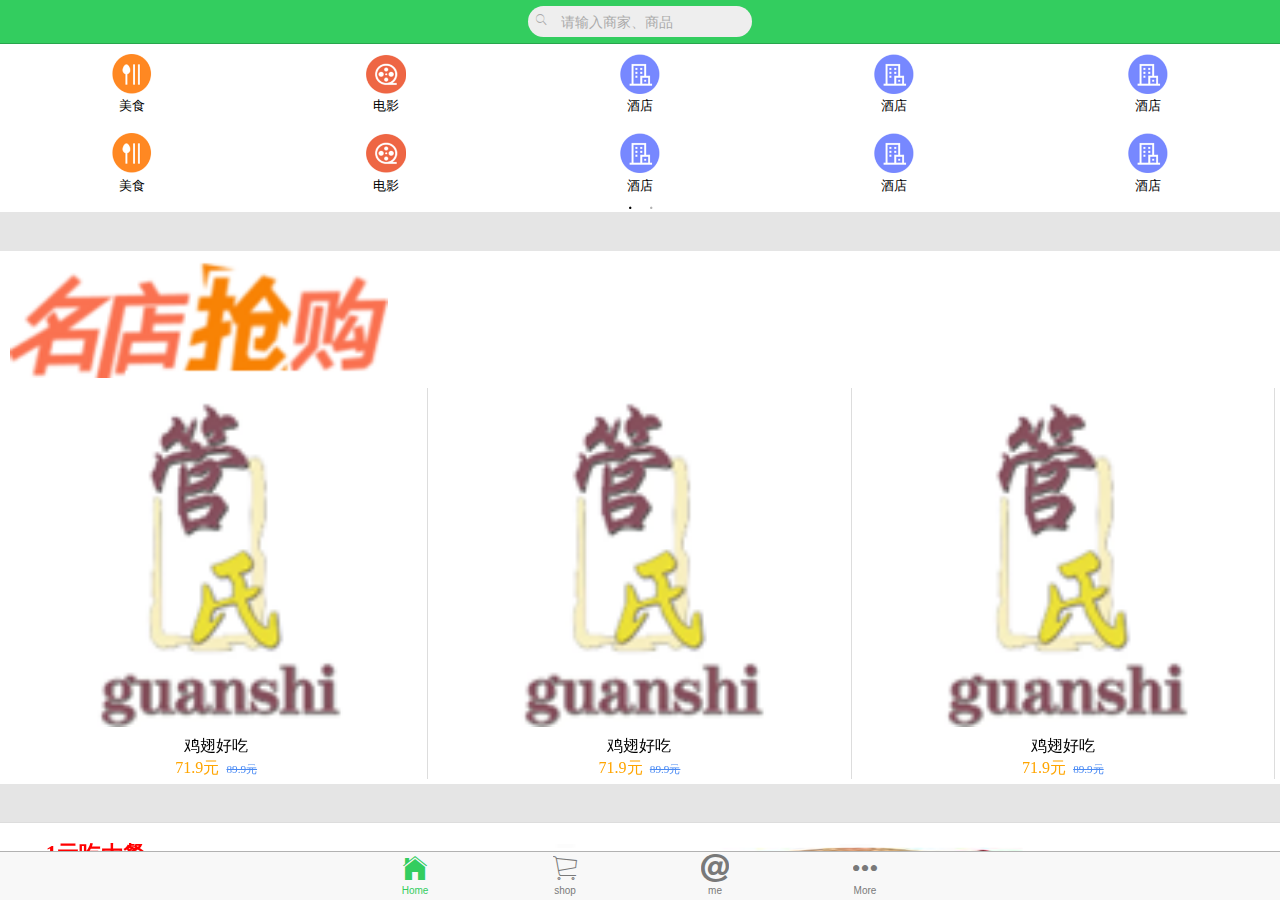
<file: www/index.html>
<!DOCTYPE html>
<html>
  <head>
    <meta charset="utf-8">
    <meta name="viewport" content="initial-scale=1, maximum-scale=1, user-scalable=no, width=device-width">
    <title></title>

    <link href="lib/ionic/css/ionic.css" rel="stylesheet">
    <link href="css/style.css" rel="stylesheet">

    <!-- IF using Sass (run gulp sass first), then uncomment below and remove the CSS includes above
    <link href="css/ionic.app.css" rel="stylesheet">
    -->

    <!-- ionic/angularjs js -->
    <script src="lib/ionic/js/ionic.bundle.js"></script>
<script src="lib/ionic-platform-web-client/dist/ionic.io.bundle.min.js"></script>

    <!-- cordova script (this will be a 404 during development) -->
    <!-- Cordova is bootstrapped by ionic-platform-web-client, uncomment this if you remove ionic-platform-web-client... -->
<!-- <script src="cordova.js"></script> -->

    <!-- your app's js -->
    <script src="js/app.js"></script>
    <script src="js/controllers.js"></script>
    <script src="js/services.js"></script>
  </head>
  <body ng-app="starter">
    <!--
      The nav bar that will be updated as we navigate between views.
    -->
    <ion-nav-bar class="bar-balanced" animation="nav-title-slide-ios7">
      <ion-nav-back-button>
      </ion-nav-back-button>
    </ion-nav-bar>
    <!--
      The views will be rendered in the <ion-nav-view> directive below
      Templates are in the /templates folder (but you could also
      have templates inline in this html file if you'd like).
    -->
    <ion-nav-view animation="nav-title-slide-ios7"></ion-nav-view>
  </body>
</html>
</file>
<file: www/lib/ionic/css/ionic.css>
@charset "UTF-8";
/*!
 * Copyright 2015 Drifty Co.
 * http://drifty.com/
 *
 * Ionic, v1.2.4
 * A powerful HTML5 mobile app framework.
 * http://ionicframework.com/
 *
 * By @maxlynch, @benjsperry, @adamdbradley <3
 *
 * Licensed under the MIT license. Please see LICENSE for more information.
 *
 */
/*!
  Ionicons, v2.0.1
  Created by Ben Sperry for the Ionic Framework, http://ionicons.com/
  https://twitter.com/benjsperry  https://twitter.com/ionicframework
  MIT License: https://github.com/driftyco/ionicons

  Android-style icons originally built by Google’s
  Material Design Icons: https://github.com/google/material-design-icons
  used under CC BY http://creativecommons.org/licenses/by/4.0/
  Modified icons to fit ionicon’s grid from original.
*/
@font-face {
  font-family: "Ionicons";
  src: url("../fonts/ionicons.eot?v=2.0.1");
  src: url("../fonts/ionicons.eot?v=2.0.1#iefix") format("embedded-opentype"), url("../fonts/ionicons.ttf?v=2.0.1") format("truetype"), url("../fonts/ionicons.woff?v=2.0.1") format("woff"), url("../fonts/ionicons.woff") format("woff"), url("../fonts/ionicons.svg?v=2.0.1#Ionicons") format("svg");
  font-weight: normal;
  font-style: normal; }

.ion, .ionicons,
.ion-alert:before,
.ion-alert-circled:before,
.ion-android-add:before,
.ion-android-add-circle:before,
.ion-android-alarm-clock:before,
.ion-android-alert:before,
.ion-android-apps:before,
.ion-android-archive:before,
.ion-android-arrow-back:before,
.ion-android-arrow-down:before,
.ion-android-arrow-dropdown:before,
.ion-android-arrow-dropdown-circle:before,
.ion-android-arrow-dropleft:before,
.ion-android-arrow-dropleft-circle:before,
.ion-android-arrow-dropright:before,
.ion-android-arrow-dropright-circle:before,
.ion-android-arrow-dropup:before,
.ion-android-arrow-dropup-circle:before,
.ion-android-arrow-forward:before,
.ion-android-arrow-up:before,
.ion-android-attach:before,
.ion-android-bar:before,
.ion-android-bicycle:before,
.ion-android-boat:before,
.ion-android-bookmark:before,
.ion-android-bulb:before,
.ion-android-bus:before,
.ion-android-calendar:before,
.ion-android-call:before,
.ion-android-camera:before,
.ion-android-cancel:before,
.ion-android-car:before,
.ion-android-cart:before,
.ion-android-chat:before,
.ion-android-checkbox:before,
.ion-android-checkbox-blank:before,
.ion-android-checkbox-outline:before,
.ion-android-checkbox-outline-blank:before,
.ion-android-checkmark-circle:before,
.ion-android-clipboard:before,
.ion-android-close:before,
.ion-android-cloud:before,
.ion-android-cloud-circle:before,
.ion-android-cloud-done:before,
.ion-android-cloud-outline:before,
.ion-android-color-palette:before,
.ion-android-compass:before,
.ion-android-contact:before,
.ion-android-contacts:before,
.ion-android-contract:before,
.ion-android-create:before,
.ion-android-delete:before,
.ion-android-desktop:before,
.ion-android-document:before,
.ion-android-done:before,
.ion-android-done-all:before,
.ion-android-download:before,
.ion-android-drafts:before,
.ion-android-exit:before,
.ion-android-expand:before,
.ion-android-favorite:before,
.ion-android-favorite-outline:before,
.ion-android-film:before,
.ion-android-folder:before,
.ion-android-folder-open:before,
.ion-android-funnel:before,
.ion-android-globe:before,
.ion-android-hand:before,
.ion-android-hangout:before,
.ion-android-happy:before,
.ion-android-home:before,
.ion-android-image:before,
.ion-android-laptop:before,
.ion-android-list:before,
.ion-android-locate:before,
.ion-android-lock:before,
.ion-android-mail:before,
.ion-android-map:before,
.ion-android-menu:before,
.ion-android-microphone:before,
.ion-android-microphone-off:before,
.ion-android-more-horizontal:before,
.ion-android-more-vertical:before,
.ion-android-navigate:before,
.ion-android-notifications:before,
.ion-android-notifications-none:before,
.ion-android-notifications-off:before,
.ion-android-open:before,
.ion-android-options:before,
.ion-android-people:before,
.ion-android-person:before,
.ion-android-person-add:before,
.ion-android-phone-landscape:before,
.ion-android-phone-portrait:before,
.ion-android-pin:before,
.ion-android-plane:before,
.ion-android-playstore:before,
.ion-android-print:before,
.ion-android-radio-button-off:before,
.ion-android-radio-button-on:before,
.ion-android-refresh:before,
.ion-android-remove:before,
.ion-android-remove-circle:before,
.ion-android-restaurant:before,
.ion-android-sad:before,
.ion-android-search:before,
.ion-android-send:before,
.ion-android-settings:before,
.ion-android-share:before,
.ion-android-share-alt:before,
.ion-android-star:before,
.ion-android-star-half:before,
.ion-android-star-outline:before,
.ion-android-stopwatch:before,
.ion-android-subway:before,
.ion-android-sunny:before,
.ion-android-sync:before,
.ion-android-textsms:before,
.ion-android-time:before,
.ion-android-train:before,
.ion-android-unlock:before,
.ion-android-upload:before,
.ion-android-volume-down:before,
.ion-android-volume-mute:before,
.ion-android-volume-off:before,
.ion-android-volume-up:before,
.ion-android-walk:before,
.ion-android-warning:before,
.ion-android-watch:before,
.ion-android-wifi:before,
.ion-aperture:before,
.ion-archive:before,
.ion-arrow-down-a:before,
.ion-arrow-down-b:before,
.ion-arrow-down-c:before,
.ion-arrow-expand:before,
.ion-arrow-graph-down-left:before,
.ion-arrow-graph-down-right:before,
.ion-arrow-graph-up-left:before,
.ion-arrow-graph-up-right:before,
.ion-arrow-left-a:before,
.ion-arrow-left-b:before,
.ion-arrow-left-c:before,
.ion-arrow-move:before,
.ion-arrow-resize:before,
.ion-arrow-return-left:before,
.ion-arrow-return-right:before,
.ion-arrow-right-a:before,
.ion-arrow-right-b:before,
.ion-arrow-right-c:before,
.ion-arrow-shrink:before,
.ion-arrow-swap:before,
.ion-arrow-up-a:before,
.ion-arrow-up-b:before,
.ion-arrow-up-c:before,
.ion-asterisk:before,
.ion-at:before,
.ion-backspace:before,
.ion-backspace-outline:before,
.ion-bag:before,
.ion-battery-charging:before,
.ion-battery-empty:before,
.ion-battery-full:before,
.ion-battery-half:before,
.ion-battery-low:before,
.ion-beaker:before,
.ion-beer:before,
.ion-bluetooth:before,
.ion-bonfire:before,
.ion-bookmark:before,
.ion-bowtie:before,
.ion-briefcase:before,
.ion-bug:before,
.ion-calculator:before,
.ion-calendar:before,
.ion-camera:before,
.ion-card:before,
.ion-cash:before,
.ion-chatbox:before,
.ion-chatbox-working:before,
.ion-chatboxes:before,
.ion-chatbubble:before,
.ion-chatbubble-working:before,
.ion-chatbubbles:before,
.ion-checkmark:before,
.ion-checkmark-circled:before,
.ion-checkmark-round:before,
.ion-chevron-down:before,
.ion-chevron-left:before,
.ion-chevron-right:before,
.ion-chevron-up:before,
.ion-clipboard:before,
.ion-clock:before,
.ion-close:before,
.ion-close-circled:before,
.ion-close-round:before,
.ion-closed-captioning:before,
.ion-cloud:before,
.ion-code:before,
.ion-code-download:before,
.ion-code-working:before,
.ion-coffee:before,
.ion-compass:before,
.ion-compose:before,
.ion-connection-bars:before,
.ion-contrast:before,
.ion-crop:before,
.ion-cube:before,
.ion-disc:before,
.ion-document:before,
.ion-document-text:before,
.ion-drag:before,
.ion-earth:before,
.ion-easel:before,
.ion-edit:before,
.ion-egg:before,
.ion-eject:before,
.ion-email:before,
.ion-email-unread:before,
.ion-erlenmeyer-flask:before,
.ion-erlenmeyer-flask-bubbles:before,
.ion-eye:before,
.ion-eye-disabled:before,
.ion-female:before,
.ion-filing:before,
.ion-film-marker:before,
.ion-fireball:before,
.ion-flag:before,
.ion-flame:before,
.ion-flash:before,
.ion-flash-off:before,
.ion-folder:before,
.ion-fork:before,
.ion-fork-repo:before,
.ion-forward:before,
.ion-funnel:before,
.ion-gear-a:before,
.ion-gear-b:before,
.ion-grid:before,
.ion-hammer:before,
.ion-happy:before,
.ion-happy-outline:before,
.ion-headphone:before,
.ion-heart:before,
.ion-heart-broken:before,
.ion-help:before,
.ion-help-buoy:before,
.ion-help-circled:before,
.ion-home:before,
.ion-icecream:before,
.ion-image:before,
.ion-images:before,
.ion-information:before,
.ion-information-circled:before,
.ion-ionic:before,
.ion-ios-alarm:before,
.ion-ios-alarm-outline:before,
.ion-ios-albums:before,
.ion-ios-albums-outline:before,
.ion-ios-americanfootball:before,
.ion-ios-americanfootball-outline:before,
.ion-ios-analytics:before,
.ion-ios-analytics-outline:before,
.ion-ios-arrow-back:before,
.ion-ios-arrow-down:before,
.ion-ios-arrow-forward:before,
.ion-ios-arrow-left:before,
.ion-ios-arrow-right:before,
.ion-ios-arrow-thin-down:before,
.ion-ios-arrow-thin-left:before,
.ion-ios-arrow-thin-right:before,
.ion-ios-arrow-thin-up:before,
.ion-ios-arrow-up:before,
.ion-ios-at:before,
.ion-ios-at-outline:before,
.ion-ios-barcode:before,
.ion-ios-barcode-outline:before,
.ion-ios-baseball:before,
.ion-ios-baseball-outline:before,
.ion-ios-basketball:before,
.ion-ios-basketball-outline:before,
.ion-ios-bell:before,
.ion-ios-bell-outline:before,
.ion-ios-body:before,
.ion-ios-body-outline:before,
.ion-ios-bolt:before,
.ion-ios-bolt-outline:before,
.ion-ios-book:before,
.ion-ios-book-outline:before,
.ion-ios-bookmarks:before,
.ion-ios-bookmarks-outline:before,
.ion-ios-box:before,
.ion-ios-box-outline:before,
.ion-ios-briefcase:before,
.ion-ios-briefcase-outline:before,
.ion-ios-browsers:before,
.ion-ios-browsers-outline:before,
.ion-ios-calculator:before,
.ion-ios-calculator-outline:before,
.ion-ios-calendar:before,
.ion-ios-calendar-outline:before,
.ion-ios-camera:before,
.ion-ios-camera-outline:before,
.ion-ios-cart:before,
.ion-ios-cart-outline:before,
.ion-ios-chatboxes:before,
.ion-ios-chatboxes-outline:before,
.ion-ios-chatbubble:before,
.ion-ios-chatbubble-outline:before,
.ion-ios-checkmark:before,
.ion-ios-checkmark-empty:before,
.ion-ios-checkmark-outline:before,
.ion-ios-circle-filled:before,
.ion-ios-circle-outline:before,
.ion-ios-clock:before,
.ion-ios-clock-outline:before,
.ion-ios-close:before,
.ion-ios-close-empty:before,
.ion-ios-close-outline:before,
.ion-ios-cloud:before,
.ion-ios-cloud-download:before,
.ion-ios-cloud-download-outline:before,
.ion-ios-cloud-outline:before,
.ion-ios-cloud-upload:before,
.ion-ios-cloud-upload-outline:before,
.ion-ios-cloudy:before,
.ion-ios-cloudy-night:before,
.ion-ios-cloudy-night-outline:before,
.ion-ios-cloudy-outline:before,
.ion-ios-cog:before,
.ion-ios-cog-outline:before,
.ion-ios-color-filter:before,
.ion-ios-color-filter-outline:before,
.ion-ios-color-wand:before,
.ion-ios-color-wand-outline:before,
.ion-ios-compose:before,
.ion-ios-compose-outline:before,
.ion-ios-contact:before,
.ion-ios-contact-outline:before,
.ion-ios-copy:before,
.ion-ios-copy-outline:before,
.ion-ios-crop:before,
.ion-ios-crop-strong:before,
.ion-ios-download:before,
.ion-ios-download-outline:before,
.ion-ios-drag:before,
.ion-ios-email:before,
.ion-ios-email-outline:before,
.ion-ios-eye:before,
.ion-ios-eye-outline:before,
.ion-ios-fastforward:before,
.ion-ios-fastforward-outline:before,
.ion-ios-filing:before,
.ion-ios-filing-outline:before,
.ion-ios-film:before,
.ion-ios-film-outline:before,
.ion-ios-flag:before,
.ion-ios-flag-outline:before,
.ion-ios-flame:before,
.ion-ios-flame-outline:before,
.ion-ios-flask:before,
.ion-ios-flask-outline:before,
.ion-ios-flower:before,
.ion-ios-flower-outline:before,
.ion-ios-folder:before,
.ion-ios-folder-outline:before,
.ion-ios-football:before,
.ion-ios-football-outline:before,
.ion-ios-game-controller-a:before,
.ion-ios-game-controller-a-outline:before,
.ion-ios-game-controller-b:before,
.ion-ios-game-controller-b-outline:before,
.ion-ios-gear:before,
.ion-ios-gear-outline:before,
.ion-ios-glasses:before,
.ion-ios-glasses-outline:before,
.ion-ios-grid-view:before,
.ion-ios-grid-view-outline:before,
.ion-ios-heart:before,
.ion-ios-heart-outline:before,
.ion-ios-help:before,
.ion-ios-help-empty:before,
.ion-ios-help-outline:before,
.ion-ios-home:before,
.ion-ios-home-outline:before,
.ion-ios-infinite:before,
.ion-ios-infinite-outline:before,
.ion-ios-information:before,
.ion-ios-information-empty:before,
.ion-ios-information-outline:before,
.ion-ios-ionic-outline:before,
.ion-ios-keypad:before,
.ion-ios-keypad-outline:before,
.ion-ios-lightbulb:before,
.ion-ios-lightbulb-outline:before,
.ion-ios-list:before,
.ion-ios-list-outline:before,
.ion-ios-location:before,
.ion-ios-location-outline:before,
.ion-ios-locked:before,
.ion-ios-locked-outline:before,
.ion-ios-loop:before,
.ion-ios-loop-strong:before,
.ion-ios-medical:before,
.ion-ios-medical-outline:before,
.ion-ios-medkit:before,
.ion-ios-medkit-outline:before,
.ion-ios-mic:before,
.ion-ios-mic-off:before,
.ion-ios-mic-outline:before,
.ion-ios-minus:before,
.ion-ios-minus-empty:before,
.ion-ios-minus-outline:before,
.ion-ios-monitor:before,
.ion-ios-monitor-outline:before,
.ion-ios-moon:before,
.ion-ios-moon-outline:before,
.ion-ios-more:before,
.ion-ios-more-outline:before,
.ion-ios-musical-note:before,
.ion-ios-musical-notes:before,
.ion-ios-navigate:before,
.ion-ios-navigate-outline:before,
.ion-ios-nutrition:before,
.ion-ios-nutrition-outline:before,
.ion-ios-paper:before,
.ion-ios-paper-outline:before,
.ion-ios-paperplane:before,
.ion-ios-paperplane-outline:before,
.ion-ios-partlysunny:before,
.ion-ios-partlysunny-outline:before,
.ion-ios-pause:before,
.ion-ios-pause-outline:before,
.ion-ios-paw:before,
.ion-ios-paw-outline:before,
.ion-ios-people:before,
.ion-ios-people-outline:before,
.ion-ios-person:before,
.ion-ios-person-outline:before,
.ion-ios-personadd:before,
.ion-ios-personadd-outline:before,
.ion-ios-photos:before,
.ion-ios-photos-outline:before,
.ion-ios-pie:before,
.ion-ios-pie-outline:before,
.ion-ios-pint:before,
.ion-ios-pint-outline:before,
.ion-ios-play:before,
.ion-ios-play-outline:before,
.ion-ios-plus:before,
.ion-ios-plus-empty:before,
.ion-ios-plus-outline:before,
.ion-ios-pricetag:before,
.ion-ios-pricetag-outline:before,
.ion-ios-pricetags:before,
.ion-ios-pricetags-outline:before,
.ion-ios-printer:before,
.ion-ios-printer-outline:before,
.ion-ios-pulse:before,
.ion-ios-pulse-strong:before,
.ion-ios-rainy:before,
.ion-ios-rainy-outline:before,
.ion-ios-recording:before,
.ion-ios-recording-outline:before,
.ion-ios-redo:before,
.ion-ios-redo-outline:before,
.ion-ios-refresh:before,
.ion-ios-refresh-empty:before,
.ion-ios-refresh-outline:before,
.ion-ios-reload:before,
.ion-ios-reverse-camera:before,
.ion-ios-reverse-camera-outline:before,
.ion-ios-rewind:before,
.ion-ios-rewind-outline:before,
.ion-ios-rose:before,
.ion-ios-rose-outline:before,
.ion-ios-search:before,
.ion-ios-search-strong:before,
.ion-ios-settings:before,
.ion-ios-settings-strong:before,
.ion-ios-shuffle:before,
.ion-ios-shuffle-strong:before,
.ion-ios-skipbackward:before,
.ion-ios-skipbackward-outline:before,
.ion-ios-skipforward:before,
.ion-ios-skipforward-outline:before,
.ion-ios-snowy:before,
.ion-ios-speedometer:before,
.ion-ios-speedometer-outline:before,
.ion-ios-star:before,
.ion-ios-star-half:before,
.ion-ios-star-outline:before,
.ion-ios-stopwatch:before,
.ion-ios-stopwatch-outline:before,
.ion-ios-sunny:before,
.ion-ios-sunny-outline:before,
.ion-ios-telephone:before,
.ion-ios-telephone-outline:before,
.ion-ios-tennisball:before,
.ion-ios-tennisball-outline:before,
.ion-ios-thunderstorm:before,
.ion-ios-thunderstorm-outline:before,
.ion-ios-time:before,
.ion-ios-time-outline:before,
.ion-ios-timer:before,
.ion-ios-timer-outline:before,
.ion-ios-toggle:before,
.ion-ios-toggle-outline:before,
.ion-ios-trash:before,
.ion-ios-trash-outline:before,
.ion-ios-undo:before,
.ion-ios-undo-outline:before,
.ion-ios-unlocked:before,
.ion-ios-unlocked-outline:before,
.ion-ios-upload:before,
.ion-ios-upload-outline:before,
.ion-ios-videocam:before,
.ion-ios-videocam-outline:before,
.ion-ios-volume-high:before,
.ion-ios-volume-low:before,
.ion-ios-wineglass:before,
.ion-ios-wineglass-outline:before,
.ion-ios-world:before,
.ion-ios-world-outline:before,
.ion-ipad:before,
.ion-iphone:before,
.ion-ipod:before,
.ion-jet:before,
.ion-key:before,
.ion-knife:before,
.ion-laptop:before,
.ion-leaf:before,
.ion-levels:before,
.ion-lightbulb:before,
.ion-link:before,
.ion-load-a:before,
.ion-load-b:before,
.ion-load-c:before,
.ion-load-d:before,
.ion-location:before,
.ion-lock-combination:before,
.ion-locked:before,
.ion-log-in:before,
.ion-log-out:before,
.ion-loop:before,
.ion-magnet:before,
.ion-male:before,
.ion-man:before,
.ion-map:before,
.ion-medkit:before,
.ion-merge:before,
.ion-mic-a:before,
.ion-mic-b:before,
.ion-mic-c:before,
.ion-minus:before,
.ion-minus-circled:before,
.ion-minus-round:before,
.ion-model-s:before,
.ion-monitor:before,
.ion-more:before,
.ion-mouse:before,
.ion-music-note:before,
.ion-navicon:before,
.ion-navicon-round:before,
.ion-navigate:before,
.ion-network:before,
.ion-no-smoking:before,
.ion-nuclear:before,
.ion-outlet:before,
.ion-paintbrush:before,
.ion-paintbucket:before,
.ion-paper-airplane:before,
.ion-paperclip:before,
.ion-pause:before,
.ion-person:before,
.ion-person-add:before,
.ion-person-stalker:before,
.ion-pie-graph:before,
.ion-pin:before,
.ion-pinpoint:before,
.ion-pizza:before,
.ion-plane:before,
.ion-planet:before,
.ion-play:before,
.ion-playstation:before,
.ion-plus:before,
.ion-plus-circled:before,
.ion-plus-round:before,
.ion-podium:before,
.ion-pound:before,
.ion-power:before,
.ion-pricetag:before,
.ion-pricetags:before,
.ion-printer:before,
.ion-pull-request:before,
.ion-qr-scanner:before,
.ion-quote:before,
.ion-radio-waves:before,
.ion-record:before,
.ion-refresh:before,
.ion-reply:before,
.ion-reply-all:before,
.ion-ribbon-a:before,
.ion-ribbon-b:before,
.ion-sad:before,
.ion-sad-outline:before,
.ion-scissors:before,
.ion-search:before,
.ion-settings:before,
.ion-share:before,
.ion-shuffle:before,
.ion-skip-backward:before,
.ion-skip-forward:before,
.ion-social-android:before,
.ion-social-android-outline:before,
.ion-social-angular:before,
.ion-social-angular-outline:before,
.ion-social-apple:before,
.ion-social-apple-outline:before,
.ion-social-bitcoin:before,
.ion-social-bitcoin-outline:before,
.ion-social-buffer:before,
.ion-social-buffer-outline:before,
.ion-social-chrome:before,
.ion-social-chrome-outline:before,
.ion-social-codepen:before,
.ion-social-codepen-outline:before,
.ion-social-css3:before,
.ion-social-css3-outline:before,
.ion-social-designernews:before,
.ion-social-designernews-outline:before,
.ion-social-dribbble:before,
.ion-social-dribbble-outline:before,
.ion-social-dropbox:before,
.ion-social-dropbox-outline:before,
.ion-social-euro:before,
.ion-social-euro-outline:before,
.ion-social-facebook:before,
.ion-social-facebook-outline:before,
.ion-social-foursquare:before,
.ion-social-foursquare-outline:before,
.ion-social-freebsd-devil:before,
.ion-social-github:before,
.ion-social-github-outline:before,
.ion-social-google:before,
.ion-social-google-outline:before,
.ion-social-googleplus:before,
.ion-social-googleplus-outline:before,
.ion-social-hackernews:before,
.ion-social-hackernews-outline:before,
.ion-social-html5:before,
.ion-social-html5-outline:before,
.ion-social-instagram:before,
.ion-social-instagram-outline:before,
.ion-social-javascript:before,
.ion-social-javascript-outline:before,
.ion-social-linkedin:before,
.ion-social-linkedin-outline:before,
.ion-social-markdown:before,
.ion-social-nodejs:before,
.ion-social-octocat:before,
.ion-social-pinterest:before,
.ion-social-pinterest-outline:before,
.ion-social-python:before,
.ion-social-reddit:before,
.ion-social-reddit-outline:before,
.ion-social-rss:before,
.ion-social-rss-outline:before,
.ion-social-sass:before,
.ion-social-skype:before,
.ion-social-skype-outline:before,
.ion-social-snapchat:before,
.ion-social-snapchat-outline:before,
.ion-social-tumblr:before,
.ion-social-tumblr-outline:before,
.ion-social-tux:before,
.ion-social-twitch:before,
.ion-social-twitch-outline:before,
.ion-social-twitter:before,
.ion-social-twitter-outline:before,
.ion-social-usd:before,
.ion-social-usd-outline:before,
.ion-social-vimeo:before,
.ion-social-vimeo-outline:before,
.ion-social-whatsapp:before,
.ion-social-whatsapp-outline:before,
.ion-social-windows:before,
.ion-social-windows-outline:before,
.ion-social-wordpress:before,
.ion-social-wordpress-outline:before,
.ion-social-yahoo:before,
.ion-social-yahoo-outline:before,
.ion-social-yen:before,
.ion-social-yen-outline:before,
.ion-social-youtube:before,
.ion-social-youtube-outline:before,
.ion-soup-can:before,
.ion-soup-can-outline:before,
.ion-speakerphone:before,
.ion-speedometer:before,
.ion-spoon:before,
.ion-star:before,
.ion-stats-bars:before,
.ion-steam:before,
.ion-stop:before,
.ion-thermometer:before,
.ion-thumbsdown:before,
.ion-thumbsup:before,
.ion-toggle:before,
.ion-toggle-filled:before,
.ion-transgender:before,
.ion-trash-a:before,
.ion-trash-b:before,
.ion-trophy:before,
.ion-tshirt:before,
.ion-tshirt-outline:before,
.ion-umbrella:before,
.ion-university:before,
.ion-unlocked:before,
.ion-upload:before,
.ion-usb:before,
.ion-videocamera:before,
.ion-volume-high:before,
.ion-volume-low:before,
.ion-volume-medium:before,
.ion-volume-mute:before,
.ion-wand:before,
.ion-waterdrop:before,
.ion-wifi:before,
.ion-wineglass:before,
.ion-woman:before,
.ion-wrench:before,
.ion-xbox:before {
  display: inline-block;
  font-family: "Ionicons";
  speak: none;
  font-style: normal;
  font-weight: normal;
  font-variant: normal;
  text-transform: none;
  text-rendering: auto;
  line-height: 1;
  -webkit-font-smoothing: antialiased;
  -moz-osx-font-smoothing: grayscale; }

.ion-alert:before {
  content: ""; }

.ion-alert-circled:before {
  content: ""; }

.ion-android-add:before {
  content: ""; }

.ion-android-add-circle:before {
  content: ""; }

.ion-android-alarm-clock:before {
  content: ""; }

.ion-android-alert:before {
  content: ""; }

.ion-android-apps:before {
  content: ""; }

.ion-android-archive:before {
  content: ""; }

.ion-android-arrow-back:before {
  content: ""; }

.ion-android-arrow-down:before {
  content: ""; }

.ion-android-arrow-dropdown:before {
  content: ""; }

.ion-android-arrow-dropdown-circle:before {
  content: ""; }

.ion-android-arrow-dropleft:before {
  content: ""; }

.ion-android-arrow-dropleft-circle:before {
  content: ""; }

.ion-android-arrow-dropright:before {
  content: ""; }

.ion-android-arrow-dropright-circle:before {
  content: ""; }

.ion-android-arrow-dropup:before {
  content: ""; }

.ion-android-arrow-dropup-circle:before {
  content: ""; }

.ion-android-arrow-forward:before {
  content: ""; }

.ion-android-arrow-up:before {
  content: ""; }

.ion-android-attach:before {
  content: ""; }

.ion-android-bar:before {
  content: ""; }

.ion-android-bicycle:before {
  content: ""; }

.ion-android-boat:before {
  content: ""; }

.ion-android-bookmark:before {
  content: ""; }

.ion-android-bulb:before {
  content: ""; }

.ion-android-bus:before {
  content: ""; }

.ion-android-calendar:before {
  content: ""; }

.ion-android-call:before {
  content: ""; }

.ion-android-camera:before {
  content: ""; }

.ion-android-cancel:before {
  content: ""; }

.ion-android-car:before {
  content: ""; }

.ion-android-cart:before {
  content: ""; }

.ion-android-chat:before {
  content: ""; }

.ion-android-checkbox:before {
  content: ""; }

.ion-android-checkbox-blank:before {
  content: ""; }

.ion-android-checkbox-outline:before {
  content: ""; }

.ion-android-checkbox-outline-blank:before {
  content: ""; }

.ion-android-checkmark-circle:before {
  content: ""; }

.ion-android-clipboard:before {
  content: ""; }

.ion-android-close:before {
  content: ""; }

.ion-android-cloud:before {
  content: ""; }

.ion-android-cloud-circle:before {
  content: ""; }

.ion-android-cloud-done:before {
  content: ""; }

.ion-android-cloud-outline:before {
  content: ""; }

.ion-android-color-palette:before {
  content: ""; }

.ion-android-compass:before {
  content: ""; }

.ion-android-contact:before {
  content: ""; }

.ion-android-contacts:before {
  content: ""; }

.ion-android-contract:before {
  content: ""; }

.ion-android-create:before {
  content: ""; }

.ion-android-delete:before {
  content: ""; }

.ion-android-desktop:before {
  content: ""; }

.ion-android-document:before {
  content: ""; }

.ion-android-done:before {
  content: ""; }

.ion-android-done-all:before {
  content: ""; }

.ion-android-download:before {
  content: ""; }

.ion-android-drafts:before {
  content: ""; }

.ion-android-exit:before {
  content: ""; }

.ion-android-expand:before {
  content: ""; }

.ion-android-favorite:before {
  content: ""; }

.ion-android-favorite-outline:before {
  content: ""; }

.ion-android-film:before {
  content: ""; }

.ion-android-folder:before {
  content: ""; }

.ion-android-folder-open:before {
  content: ""; }

.ion-android-funnel:before {
  content: ""; }

.ion-android-globe:before {
  content: ""; }

.ion-android-hand:before {
  content: ""; }

.ion-android-hangout:before {
  content: ""; }

.ion-android-happy:before {
  content: ""; }

.ion-android-home:before {
  content: ""; }

.ion-android-image:before {
  content: ""; }

.ion-android-laptop:before {
  content: ""; }

.ion-android-list:before {
  content: ""; }

.ion-android-locate:before {
  content: ""; }

.ion-android-lock:before {
  content: ""; }

.ion-android-mail:before {
  content: ""; }

.ion-android-map:before {
  content: ""; }

.ion-android-menu:before {
  content: ""; }

.ion-android-microphone:before {
  content: ""; }

.ion-android-microphone-off:before {
  content: ""; }

.ion-android-more-horizontal:before {
  content: ""; }

.ion-android-more-vertical:before {
  content: ""; }

.ion-android-navigate:before {
  content: ""; }

.ion-android-notifications:before {
  content: ""; }

.ion-android-notifications-none:before {
  content: ""; }

.ion-android-notifications-off:before {
  content: ""; }

.ion-android-open:before {
  content: ""; }

.ion-android-options:before {
  content: ""; }

.ion-android-people:before {
  content: ""; }

.ion-android-person:before {
  content: ""; }

.ion-android-person-add:before {
  content: ""; }

.ion-android-phone-landscape:before {
  content: ""; }

.ion-android-phone-portrait:before {
  content: ""; }

.ion-android-pin:before {
  content: ""; }

.ion-android-plane:before {
  content: ""; }

.ion-android-playstore:before {
  content: ""; }

.ion-android-print:before {
  content: ""; }

.ion-android-radio-button-off:before {
  content: ""; }

.ion-android-radio-button-on:before {
  content: ""; }

.ion-android-refresh:before {
  content: ""; }

.ion-android-remove:before {
  content: ""; }

.ion-android-remove-circle:before {
  content: ""; }

.ion-android-restaurant:before {
  content: ""; }

.ion-android-sad:before {
  content: ""; }

.ion-android-search:before {
  content: ""; }

.ion-android-send:before {
  content: ""; }

.ion-android-settings:before {
  content: ""; }

.ion-android-share:before {
  content: ""; }

.ion-android-share-alt:before {
  content: ""; }

.ion-android-star:before {
  content: ""; }

.ion-android-star-half:before {
  content: ""; }

.ion-android-star-outline:before {
  content: ""; }

.ion-android-stopwatch:before {
  content: ""; }

.ion-android-subway:before {
  content: ""; }

.ion-android-sunny:before {
  content: ""; }

.ion-android-sync:before {
  content: ""; }

.ion-android-textsms:before {
  content: ""; }

.ion-android-time:before {
  content: ""; }

.ion-android-train:before {
  content: ""; }

.ion-android-unlock:before {
  content: ""; }

.ion-android-upload:before {
  content: ""; }

.ion-android-volume-down:before {
  content: ""; }

.ion-android-volume-mute:before {
  content: ""; }

.ion-android-volume-off:before {
  content: ""; }

.ion-android-volume-up:before {
  content: ""; }

.ion-android-walk:before {
  content: ""; }

.ion-android-warning:before {
  content: ""; }

.ion-android-watch:before {
  content: ""; }

.ion-android-wifi:before {
  content: ""; }

.ion-aperture:before {
  content: ""; }

.ion-archive:before {
  content: ""; }

.ion-arrow-down-a:before {
  content: ""; }

.ion-arrow-down-b:before {
  content: ""; }

.ion-arrow-down-c:before {
  content: ""; }

.ion-arrow-expand:before {
  content: ""; }

.ion-arrow-graph-down-left:before {
  content: ""; }

.ion-arrow-graph-down-right:before {
  content: ""; }

.ion-arrow-graph-up-left:before {
  content: ""; }

.ion-arrow-graph-up-right:before {
  content: ""; }

.ion-arrow-left-a:before {
  content: ""; }

.ion-arrow-left-b:before {
  content: ""; }

.ion-arrow-left-c:before {
  content: ""; }

.ion-arrow-move:before {
  content: ""; }

.ion-arrow-resize:before {
  content: ""; }

.ion-arrow-return-left:before {
  content: ""; }

.ion-arrow-return-right:before {
  content: ""; }

.ion-arrow-right-a:before {
  content: ""; }

.ion-arrow-right-b:before {
  content: ""; }

.ion-arrow-right-c:before {
  content: ""; }

.ion-arrow-shrink:before {
  content: ""; }

.ion-arrow-swap:before {
  content: ""; }

.ion-arrow-up-a:before {
  content: ""; }

.ion-arrow-up-b:before {
  content: ""; }

.ion-arrow-up-c:before {
  content: ""; }

.ion-asterisk:before {
  content: ""; }

.ion-at:before {
  content: ""; }

.ion-backspace:before {
  content: ""; }

.ion-backspace-outline:before {
  content: ""; }

.ion-bag:before {
  content: ""; }

.ion-battery-charging:before {
  content: ""; }

.ion-battery-empty:before {
  content: ""; }

.ion-battery-full:before {
  content: ""; }

.ion-battery-half:before {
  content: ""; }

.ion-battery-low:before {
  content: ""; }

.ion-beaker:before {
  content: ""; }

.ion-beer:before {
  content: ""; }

.ion-bluetooth:before {
  content: ""; }

.ion-bonfire:before {
  content: ""; }

.ion-bookmark:before {
  content: ""; }

.ion-bowtie:before {
  content: ""; }

.ion-briefcase:before {
  content: ""; }

.ion-bug:before {
  content: ""; }

.ion-calculator:before {
  content: ""; }

.ion-calendar:before {
  content: ""; }

.ion-camera:before {
  content: ""; }

.ion-card:before {
  content: ""; }

.ion-cash:before {
  content: ""; }

.ion-chatbox:before {
  content: ""; }

.ion-chatbox-working:before {
  content: ""; }

.ion-chatboxes:before {
  content: ""; }

.ion-chatbubble:before {
  content: ""; }

.ion-chatbubble-working:before {
  content: ""; }

.ion-chatbubbles:before {
  content: ""; }

.ion-checkmark:before {
  content: ""; }

.ion-checkmark-circled:before {
  content: ""; }

.ion-checkmark-round:before {
  content: ""; }

.ion-chevron-down:before {
  content: ""; }

.ion-chevron-left:before {
  content: ""; }

.ion-chevron-right:before {
  content: ""; }

.ion-chevron-up:before {
  content: ""; }

.ion-clipboard:before {
  content: ""; }

.ion-clock:before {
  content: ""; }

.ion-close:before {
  content: ""; }

.ion-close-circled:before {
  content: ""; }

.ion-close-round:before {
  content: ""; }

.ion-closed-captioning:before {
  content: ""; }

.ion-cloud:before {
  content: ""; }

.ion-code:before {
  content: ""; }

.ion-code-download:before {
  content: ""; }

.ion-code-working:before {
  content: ""; }

.ion-coffee:before {
  content: ""; }

.ion-compass:before {
  content: ""; }

.ion-compose:before {
  content: ""; }

.ion-connection-bars:before {
  content: ""; }

.ion-contrast:before {
  content: ""; }

.ion-crop:before {
  content: ""; }

.ion-cube:before {
  content: ""; }

.ion-disc:before {
  content: ""; }

.ion-document:before {
  content: ""; }

.ion-document-text:before {
  content: ""; }

.ion-drag:before {
  content: ""; }

.ion-earth:before {
  content: ""; }

.ion-easel:before {
  content: ""; }

.ion-edit:before {
  content: ""; }

.ion-egg:before {
  content: ""; }

.ion-eject:before {
  content: ""; }

.ion-email:before {
  content: ""; }

.ion-email-unread:before {
  content: ""; }

.ion-erlenmeyer-flask:before {
  content: ""; }

.ion-erlenmeyer-flask-bubbles:before {
  content: ""; }

.ion-eye:before {
  content: ""; }

.ion-eye-disabled:before {
  content: ""; }

.ion-female:before {
  content: ""; }

.ion-filing:before {
  content: ""; }

.ion-film-marker:before {
  content: ""; }

.ion-fireball:before {
  content: ""; }

.ion-flag:before {
  content: ""; }

.ion-flame:before {
  content: ""; }

.ion-flash:before {
  content: ""; }

.ion-flash-off:before {
  content: ""; }

.ion-folder:before {
  content: ""; }

.ion-fork:before {
  content: ""; }

.ion-fork-repo:before {
  content: ""; }

.ion-forward:before {
  content: ""; }

.ion-funnel:before {
  content: ""; }

.ion-gear-a:before {
  content: ""; }

.ion-gear-b:before {
  content: ""; }

.ion-grid:before {
  content: ""; }

.ion-hammer:before {
  content: ""; }

.ion-happy:before {
  content: ""; }

.ion-happy-outline:before {
  content: ""; }

.ion-headphone:before {
  content: ""; }

.ion-heart:before {
  content: ""; }

.ion-heart-broken:before {
  content: ""; }

.ion-help:before {
  content: ""; }

.ion-help-buoy:before {
  content: ""; }

.ion-help-circled:before {
  content: ""; }

.ion-home:before {
  content: ""; }

.ion-icecream:before {
  content: ""; }

.ion-image:before {
  content: ""; }

.ion-images:before {
  content: ""; }

.ion-information:before {
  content: ""; }

.ion-information-circled:before {
  content: ""; }

.ion-ionic:before {
  content: ""; }

.ion-ios-alarm:before {
  content: ""; }

.ion-ios-alarm-outline:before {
  content: ""; }

.ion-ios-albums:before {
  content: ""; }

.ion-ios-albums-outline:before {
  content: ""; }

.ion-ios-americanfootball:before {
  content: ""; }

.ion-ios-americanfootball-outline:before {
  content: ""; }

.ion-ios-analytics:before {
  content: ""; }

.ion-ios-analytics-outline:before {
  content: ""; }

.ion-ios-arrow-back:before {
  content: ""; }

.ion-ios-arrow-down:before {
  content: ""; }

.ion-ios-arrow-forward:before {
  content: ""; }

.ion-ios-arrow-left:before {
  content: ""; }

.ion-ios-arrow-right:before {
  content: ""; }

.ion-ios-arrow-thin-down:before {
  content: ""; }

.ion-ios-arrow-thin-left:before {
  content: ""; }

.ion-ios-arrow-thin-right:before {
  content: ""; }

.ion-ios-arrow-thin-up:before {
  content: ""; }

.ion-ios-arrow-up:before {
  content: ""; }

.ion-ios-at:before {
  content: ""; }

.ion-ios-at-outline:before {
  content: ""; }

.ion-ios-barcode:before {
  content: ""; }

.ion-ios-barcode-outline:before {
  content: ""; }

.ion-ios-baseball:before {
  content: ""; }

.ion-ios-baseball-outline:before {
  content: ""; }

.ion-ios-basketball:before {
  content: ""; }

.ion-ios-basketball-outline:before {
  content: ""; }

.ion-ios-bell:before {
  content: ""; }

.ion-ios-bell-outline:before {
  content: ""; }

.ion-ios-body:before {
  content: ""; }

.ion-ios-body-outline:before {
  content: ""; }

.ion-ios-bolt:before {
  content: ""; }

.ion-ios-bolt-outline:before {
  content: ""; }

.ion-ios-book:before {
  content: ""; }

.ion-ios-book-outline:before {
  content: ""; }

.ion-ios-bookmarks:before {
  content: ""; }

.ion-ios-bookmarks-outline:before {
  content: ""; }

.ion-ios-box:before {
  content: ""; }

.ion-ios-box-outline:before {
  content: ""; }

.ion-ios-briefcase:before {
  content: ""; }

.ion-ios-briefcase-outline:before {
  content: ""; }

.ion-ios-browsers:before {
  content: ""; }

.ion-ios-browsers-outline:before {
  content: ""; }

.ion-ios-calculator:before {
  content: ""; }

.ion-ios-calculator-outline:before {
  content: ""; }

.ion-ios-calendar:before {
  content: ""; }

.ion-ios-calendar-outline:before {
  content: ""; }

.ion-ios-camera:before {
  content: ""; }

.ion-ios-camera-outline:before {
  content: ""; }

.ion-ios-cart:before {
  content: ""; }

.ion-ios-cart-outline:before {
  content: ""; }

.ion-ios-chatboxes:before {
  content: ""; }

.ion-ios-chatboxes-outline:before {
  content: ""; }

.ion-ios-chatbubble:before {
  content: ""; }

.ion-ios-chatbubble-outline:before {
  content: ""; }

.ion-ios-checkmark:before {
  content: ""; }

.ion-ios-checkmark-empty:before {
  content: ""; }

.ion-ios-checkmark-outline:before {
  content: ""; }

.ion-ios-circle-filled:before {
  content: ""; }

.ion-ios-circle-outline:before {
  content: ""; }

.ion-ios-clock:before {
  content: ""; }

.ion-ios-clock-outline:before {
  content: ""; }

.ion-ios-close:before {
  content: ""; }

.ion-ios-close-empty:before {
  content: ""; }

.ion-ios-close-outline:before {
  content: ""; }

.ion-ios-cloud:before {
  content: ""; }

.ion-ios-cloud-download:before {
  content: ""; }

.ion-ios-cloud-download-outline:before {
  content: ""; }

.ion-ios-cloud-outline:before {
  content: ""; }

.ion-ios-cloud-upload:before {
  content: ""; }

.ion-ios-cloud-upload-outline:before {
  content: ""; }

.ion-ios-cloudy:before {
  content: ""; }

.ion-ios-cloudy-night:before {
  content: ""; }

.ion-ios-cloudy-night-outline:before {
  content: ""; }

.ion-ios-cloudy-outline:before {
  content: ""; }

.ion-ios-cog:before {
  content: ""; }

.ion-ios-cog-outline:before {
  content: ""; }

.ion-ios-color-filter:before {
  content: ""; }

.ion-ios-color-filter-outline:before {
  content: ""; }

.ion-ios-color-wand:before {
  content: ""; }

.ion-ios-color-wand-outline:before {
  content: ""; }

.ion-ios-compose:before {
  content: ""; }

.ion-ios-compose-outline:before {
  content: ""; }

.ion-ios-contact:before {
  content: ""; }

.ion-ios-contact-outline:before {
  content: ""; }

.ion-ios-copy:before {
  content: ""; }

.ion-ios-copy-outline:before {
  content: ""; }

.ion-ios-crop:before {
  content: ""; }

.ion-ios-crop-strong:before {
  content: ""; }

.ion-ios-download:before {
  content: ""; }

.ion-ios-download-outline:before {
  content: ""; }

.ion-ios-drag:before {
  content: ""; }

.ion-ios-email:before {
  content: ""; }

.ion-ios-email-outline:before {
  content: ""; }

.ion-ios-eye:before {
  content: ""; }

.ion-ios-eye-outline:before {
  content: ""; }

.ion-ios-fastforward:before {
  content: ""; }

.ion-ios-fastforward-outline:before {
  content: ""; }

.ion-ios-filing:before {
  content: ""; }

.ion-ios-filing-outline:before {
  content: ""; }

.ion-ios-film:before {
  content: ""; }

.ion-ios-film-outline:before {
  content: ""; }

.ion-ios-flag:before {
  content: ""; }

.ion-ios-flag-outline:before {
  content: ""; }

.ion-ios-flame:before {
  content: ""; }

.ion-ios-flame-outline:before {
  content: ""; }

.ion-ios-flask:before {
  content: ""; }

.ion-ios-flask-outline:before {
  content: ""; }

.ion-ios-flower:before {
  content: ""; }

.ion-ios-flower-outline:before {
  content: ""; }

.ion-ios-folder:before {
  content: ""; }

.ion-ios-folder-outline:before {
  content: ""; }

.ion-ios-football:before {
  content: ""; }

.ion-ios-football-outline:before {
  content: ""; }

.ion-ios-game-controller-a:before {
  content: ""; }

.ion-ios-game-controller-a-outline:before {
  content: ""; }

.ion-ios-game-controller-b:before {
  content: ""; }

.ion-ios-game-controller-b-outline:before {
  content: ""; }

.ion-ios-gear:before {
  content: ""; }

.ion-ios-gear-outline:before {
  content: ""; }

.ion-ios-glasses:before {
  content: ""; }

.ion-ios-glasses-outline:before {
  content: ""; }

.ion-ios-grid-view:before {
  content: ""; }

.ion-ios-grid-view-outline:before {
  content: ""; }

.ion-ios-heart:before {
  content: ""; }

.ion-ios-heart-outline:before {
  content: ""; }

.ion-ios-help:before {
  content: ""; }

.ion-ios-help-empty:before {
  content: ""; }

.ion-ios-help-outline:before {
  content: ""; }

.ion-ios-home:before {
  content: ""; }

.ion-ios-home-outline:before {
  content: ""; }

.ion-ios-infinite:before {
  content: ""; }

.ion-ios-infinite-outline:before {
  content: ""; }

.ion-ios-information:before {
  content: ""; }

.ion-ios-information-empty:before {
  content: ""; }

.ion-ios-information-outline:before {
  content: ""; }

.ion-ios-ionic-outline:before {
  content: ""; }

.ion-ios-keypad:before {
  content: ""; }

.ion-ios-keypad-outline:before {
  content: ""; }

.ion-ios-lightbulb:before {
  content: ""; }

.ion-ios-lightbulb-outline:before {
  content: ""; }

.ion-ios-list:before {
  content: ""; }

.ion-ios-list-outline:before {
  content: ""; }

.ion-ios-location:before {
  content: ""; }

.ion-ios-location-outline:before {
  content: ""; }

.ion-ios-locked:before {
  content: ""; }

.ion-ios-locked-outline:before {
  content: ""; }

.ion-ios-loop:before {
  content: ""; }

.ion-ios-loop-strong:before {
  content: ""; }

.ion-ios-medical:before {
  content: ""; }

.ion-ios-medical-outline:before {
  content: ""; }

.ion-ios-medkit:before {
  content: ""; }

.ion-ios-medkit-outline:before {
  content: ""; }

.ion-ios-mic:before {
  content: ""; }

.ion-ios-mic-off:before {
  content: ""; }

.ion-ios-mic-outline:before {
  content: ""; }

.ion-ios-minus:before {
  content: ""; }

.ion-ios-minus-empty:before {
  content: ""; }

.ion-ios-minus-outline:before {
  content: ""; }

.ion-ios-monitor:before {
  content: ""; }

.ion-ios-monitor-outline:before {
  content: ""; }

.ion-ios-moon:before {
  content: ""; }

.ion-ios-moon-outline:before {
  content: ""; }

.ion-ios-more:before {
  content: ""; }

.ion-ios-more-outline:before {
  content: ""; }

.ion-ios-musical-note:before {
  content: ""; }

.ion-ios-musical-notes:before {
  content: ""; }

.ion-ios-navigate:before {
  content: ""; }

.ion-ios-navigate-outline:before {
  content: ""; }

.ion-ios-nutrition:before {
  content: ""; }

.ion-ios-nutrition-outline:before {
  content: ""; }

.ion-ios-paper:before {
  content: ""; }

.ion-ios-paper-outline:before {
  content: ""; }

.ion-ios-paperplane:before {
  content: ""; }

.ion-ios-paperplane-outline:before {
  content: ""; }

.ion-ios-partlysunny:before {
  content: ""; }

.ion-ios-partlysunny-outline:before {
  content: ""; }

.ion-ios-pause:before {
  content: ""; }

.ion-ios-pause-outline:before {
  content: ""; }

.ion-ios-paw:before {
  content: ""; }

.ion-ios-paw-outline:before {
  content: ""; }

.ion-ios-people:before {
  content: ""; }

.ion-ios-people-outline:before {
  content: ""; }

.ion-ios-person:before {
  content: ""; }

.ion-ios-person-outline:before {
  content: ""; }

.ion-ios-personadd:before {
  content: ""; }

.ion-ios-personadd-outline:before {
  content: ""; }

.ion-ios-photos:before {
  content: ""; }

.ion-ios-photos-outline:before {
  content: ""; }

.ion-ios-pie:before {
  content: ""; }

.ion-ios-pie-outline:before {
  content: ""; }

.ion-ios-pint:before {
  content: ""; }

.ion-ios-pint-outline:before {
  content: ""; }

.ion-ios-play:before {
  content: ""; }

.ion-ios-play-outline:before {
  content: ""; }

.ion-ios-plus:before {
  content: ""; }

.ion-ios-plus-empty:before {
  content: ""; }

.ion-ios-plus-outline:before {
  content: ""; }

.ion-ios-pricetag:before {
  content: ""; }

.ion-ios-pricetag-outline:before {
  content: ""; }

.ion-ios-pricetags:before {
  content: ""; }

.ion-ios-pricetags-outline:before {
  content: ""; }

.ion-ios-printer:before {
  content: ""; }

.ion-ios-printer-outline:before {
  content: ""; }

.ion-ios-pulse:before {
  content: ""; }

.ion-ios-pulse-strong:before {
  content: ""; }

.ion-ios-rainy:before {
  content: ""; }

.ion-ios-rainy-outline:before {
  content: ""; }

.ion-ios-recording:before {
  content: ""; }

.ion-ios-recording-outline:before {
  content: ""; }

.ion-ios-redo:before {
  content: ""; }

.ion-ios-redo-outline:before {
  content: ""; }

.ion-ios-refresh:before {
  content: ""; }

.ion-ios-refresh-empty:before {
  content: ""; }

.ion-ios-refresh-outline:before {
  content: ""; }

.ion-ios-reload:before {
  content: ""; }

.ion-ios-reverse-camera:before {
  content: ""; }

.ion-ios-reverse-camera-outline:before {
  content: ""; }

.ion-ios-rewind:before {
  content: ""; }

.ion-ios-rewind-outline:before {
  content: ""; }

.ion-ios-rose:before {
  content: ""; }

.ion-ios-rose-outline:before {
  content: ""; }

.ion-ios-search:before {
  content: ""; }

.ion-ios-search-strong:before {
  content: ""; }

.ion-ios-settings:before {
  content: ""; }

.ion-ios-settings-strong:before {
  content: ""; }

.ion-ios-shuffle:before {
  content: ""; }

.ion-ios-shuffle-strong:before {
  content: ""; }

.ion-ios-skipbackward:before {
  content: ""; }

.ion-ios-skipbackward-outline:before {
  content: ""; }

.ion-ios-skipforward:before {
  content: ""; }

.ion-ios-skipforward-outline:before {
  content: ""; }

.ion-ios-snowy:before {
  content: ""; }

.ion-ios-speedometer:before {
  content: ""; }

.ion-ios-speedometer-outline:before {
  content: ""; }

.ion-ios-star:before {
  content: ""; }

.ion-ios-star-half:before {
  content: ""; }

.ion-ios-star-outline:before {
  content: ""; }

.ion-ios-stopwatch:before {
  content: ""; }

.ion-ios-stopwatch-outline:before {
  content: ""; }

.ion-ios-sunny:before {
  content: ""; }

.ion-ios-sunny-outline:before {
  content: ""; }

.ion-ios-telephone:before {
  content: ""; }

.ion-ios-telephone-outline:before {
  content: ""; }

.ion-ios-tennisball:before {
  content: ""; }

.ion-ios-tennisball-outline:before {
  content: ""; }

.ion-ios-thunderstorm:before {
  content: ""; }

.ion-ios-thunderstorm-outline:before {
  content: ""; }

.ion-ios-time:before {
  content: ""; }

.ion-ios-time-outline:before {
  content: ""; }

.ion-ios-timer:before {
  content: ""; }

.ion-ios-timer-outline:before {
  content: ""; }

.ion-ios-toggle:before {
  content: ""; }

.ion-ios-toggle-outline:before {
  content: ""; }

.ion-ios-trash:before {
  content: ""; }

.ion-ios-trash-outline:before {
  content: ""; }

.ion-ios-undo:before {
  content: ""; }

.ion-ios-undo-outline:before {
  content: ""; }

.ion-ios-unlocked:before {
  content: ""; }

.ion-ios-unlocked-outline:before {
  content: ""; }

.ion-ios-upload:before {
  content: ""; }

.ion-ios-upload-outline:before {
  content: ""; }

.ion-ios-videocam:before {
  content: ""; }

.ion-ios-videocam-outline:before {
  content: ""; }

.ion-ios-volume-high:before {
  content: ""; }

.ion-ios-volume-low:before {
  content: ""; }

.ion-ios-wineglass:before {
  content: ""; }

.ion-ios-wineglass-outline:before {
  content: ""; }

.ion-ios-world:before {
  content: ""; }

.ion-ios-world-outline:before {
  content: ""; }

.ion-ipad:before {
  content: ""; }

.ion-iphone:before {
  content: ""; }

.ion-ipod:before {
  content: ""; }

.ion-jet:before {
  content: ""; }

.ion-key:before {
  content: ""; }

.ion-knife:before {
  content: ""; }

.ion-laptop:before {
  content: ""; }

.ion-leaf:before {
  content: ""; }

.ion-levels:before {
  content: ""; }

.ion-lightbulb:before {
  content: ""; }

.ion-link:before {
  content: ""; }

.ion-load-a:before {
  content: ""; }

.ion-load-b:before {
  content: ""; }

.ion-load-c:before {
  content: ""; }

.ion-load-d:before {
  content: ""; }

.ion-location:before {
  content: ""; }

.ion-lock-combination:before {
  content: ""; }

.ion-locked:before {
  content: ""; }

.ion-log-in:before {
  content: ""; }

.ion-log-out:before {
  content: ""; }

.ion-loop:before {
  content: ""; }

.ion-magnet:before {
  content: ""; }

.ion-male:before {
  content: ""; }

.ion-man:before {
  content: ""; }

.ion-map:before {
  content: ""; }

.ion-medkit:before {
  content: ""; }

.ion-merge:before {
  content: ""; }

.ion-mic-a:before {
  content: ""; }

.ion-mic-b:before {
  content: ""; }

.ion-mic-c:before {
  content: ""; }

.ion-minus:before {
  content: ""; }

.ion-minus-circled:before {
  content: ""; }

.ion-minus-round:before {
  content: ""; }

.ion-model-s:before {
  content: ""; }

.ion-monitor:before {
  content: ""; }

.ion-more:before {
  content: ""; }

.ion-mouse:before {
  content: ""; }

.ion-music-note:before {
  content: ""; }

.ion-navicon:before {
  content: ""; }

.ion-navicon-round:before {
  content: ""; }

.ion-navigate:before {
  content: ""; }

.ion-network:before {
  content: ""; }

.ion-no-smoking:before {
  content: ""; }

.ion-nuclear:before {
  content: ""; }

.ion-outlet:before {
  content: ""; }

.ion-paintbrush:before {
  content: ""; }

.ion-paintbucket:before {
  content: ""; }

.ion-paper-airplane:before {
  content: ""; }

.ion-paperclip:before {
  content: ""; }

.ion-pause:before {
  content: ""; }

.ion-person:before {
  content: ""; }

.ion-person-add:before {
  content: ""; }

.ion-person-stalker:before {
  content: ""; }

.ion-pie-graph:before {
  content: ""; }

.ion-pin:before {
  content: ""; }

.ion-pinpoint:before {
  content: ""; }

.ion-pizza:before {
  content: ""; }

.ion-plane:before {
  content: ""; }

.ion-planet:before {
  content: ""; }

.ion-play:before {
  content: ""; }

.ion-playstation:before {
  content: ""; }

.ion-plus:before {
  content: ""; }

.ion-plus-circled:before {
  content: ""; }

.ion-plus-round:before {
  content: ""; }

.ion-podium:before {
  content: ""; }

.ion-pound:before {
  content: ""; }

.ion-power:before {
  content: ""; }

.ion-pricetag:before {
  content: ""; }

.ion-pricetags:before {
  content: ""; }

.ion-printer:before {
  content: ""; }

.ion-pull-request:before {
  content: ""; }

.ion-qr-scanner:before {
  content: ""; }

.ion-quote:before {
  content: ""; }

.ion-radio-waves:before {
  content: ""; }

.ion-record:before {
  content: ""; }

.ion-refresh:before {
  content: ""; }

.ion-reply:before {
  content: ""; }

.ion-reply-all:before {
  content: ""; }

.ion-ribbon-a:before {
  content: ""; }

.ion-ribbon-b:before {
  content: ""; }

.ion-sad:before {
  content: ""; }

.ion-sad-outline:before {
  content: ""; }

.ion-scissors:before {
  content: ""; }

.ion-search:before {
  content: ""; }

.ion-settings:before {
  content: ""; }

.ion-share:before {
  content: ""; }

.ion-shuffle:before {
  content: ""; }

.ion-skip-backward:before {
  content: ""; }

.ion-skip-forward:before {
  content: ""; }

.ion-social-android:before {
  content: ""; }

.ion-social-android-outline:before {
  content: ""; }

.ion-social-angular:before {
  content: ""; }

.ion-social-angular-outline:before {
  content: ""; }

.ion-social-apple:before {
  content: ""; }

.ion-social-apple-outline:before {
  content: ""; }

.ion-social-bitcoin:before {
  content: ""; }

.ion-social-bitcoin-outline:before {
  content: ""; }

.ion-social-buffer:before {
  content: ""; }

.ion-social-buffer-outline:before {
  content: ""; }

.ion-social-chrome:before {
  content: ""; }

.ion-social-chrome-outline:before {
  content: ""; }

.ion-social-codepen:before {
  content: ""; }

.ion-social-codepen-outline:before {
  content: ""; }

.ion-social-css3:before {
  content: ""; }

.ion-social-css3-outline:before {
  content: ""; }

.ion-social-designernews:before {
  content: ""; }

.ion-social-designernews-outline:before {
  content: ""; }

.ion-social-dribbble:before {
  content: ""; }

.ion-social-dribbble-outline:before {
  content: ""; }

.ion-social-dropbox:before {
  content: ""; }

.ion-social-dropbox-outline:before {
  content: ""; }

.ion-social-euro:before {
  content: ""; }

.ion-social-euro-outline:before {
  content: ""; }

.ion-social-facebook:before {
  content: ""; }

.ion-social-facebook-outline:before {
  content: ""; }

.ion-social-foursquare:before {
  content: ""; }

.ion-social-foursquare-outline:before {
  content: ""; }

.ion-social-freebsd-devil:before {
  content: ""; }

.ion-social-github:before {
  content: ""; }

.ion-social-github-outline:before {
  content: ""; }

.ion-social-google:before {
  content: ""; }

.ion-social-google-outline:before {
  content: ""; }

.ion-social-googleplus:before {
  content: ""; }

.ion-social-googleplus-outline:before {
  content: ""; }

.ion-social-hackernews:before {
  content: ""; }

.ion-social-hackernews-outline:before {
  content: ""; }

.ion-social-html5:before {
  content: ""; }

.ion-social-html5-outline:before {
  content: ""; }

.ion-social-instagram:before {
  content: ""; }

.ion-social-instagram-outline:before {
  content: ""; }

.ion-social-javascript:before {
  content: ""; }

.ion-social-javascript-outline:before {
  content: ""; }

.ion-social-linkedin:before {
  content: ""; }

.ion-social-linkedin-outline:before {
  content: ""; }

.ion-social-markdown:before {
  content: ""; }

.ion-social-nodejs:before {
  content: ""; }

.ion-social-octocat:before {
  content: ""; }

.ion-social-pinterest:before {
  content: ""; }

.ion-social-pinterest-outline:before {
  content: ""; }

.ion-social-python:before {
  content: ""; }

.ion-social-reddit:before {
  content: ""; }

.ion-social-reddit-outline:before {
  content: ""; }

.ion-social-rss:before {
  content: ""; }

.ion-social-rss-outline:before {
  content: ""; }

.ion-social-sass:before {
  content: ""; }

.ion-social-skype:before {
  content: ""; }

.ion-social-skype-outline:before {
  content: ""; }

.ion-social-snapchat:before {
  content: ""; }

.ion-social-snapchat-outline:before {
  content: ""; }

.ion-social-tumblr:before {
  content: ""; }

.ion-social-tumblr-outline:before {
  content: ""; }

.ion-social-tux:before {
  content: ""; }

.ion-social-twitch:before {
  content: ""; }

.ion-social-twitch-outline:before {
  content: ""; }

.ion-social-twitter:before {
  content: ""; }

.ion-social-twitter-outline:before {
  content: ""; }

.ion-social-usd:before {
  content: ""; }

.ion-social-usd-outline:before {
  content: ""; }

.ion-social-vimeo:before {
  content: ""; }

.ion-social-vimeo-outline:before {
  content: ""; }

.ion-social-whatsapp:before {
  content: ""; }

.ion-social-whatsapp-outline:before {
  content: ""; }

.ion-social-windows:before {
  content: ""; }

.ion-social-windows-outline:before {
  content: ""; }

.ion-social-wordpress:before {
  content: ""; }

.ion-social-wordpress-outline:before {
  content: ""; }

.ion-social-yahoo:before {
  content: ""; }

.ion-social-yahoo-outline:before {
  content: ""; }

.ion-social-yen:before {
  content: ""; }

.ion-social-yen-outline:before {
  content: ""; }

.ion-social-youtube:before {
  content: ""; }

.ion-social-youtube-outline:before {
  content: ""; }

.ion-soup-can:before {
  content: ""; }

.ion-soup-can-outline:before {
  content: ""; }

.ion-speakerphone:before {
  content: ""; }

.ion-speedometer:before {
  content: ""; }

.ion-spoon:before {
  content: ""; }

.ion-star:before {
  content: ""; }

.ion-stats-bars:before {
  content: ""; }

.ion-steam:before {
  content: ""; }

.ion-stop:before {
  content: ""; }

.ion-thermometer:before {
  content: ""; }

.ion-thumbsdown:before {
  content: ""; }

.ion-thumbsup:before {
  content: ""; }

.ion-toggle:before {
  content: ""; }

.ion-toggle-filled:before {
  content: ""; }

.ion-transgender:before {
  content: ""; }

.ion-trash-a:before {
  content: ""; }

.ion-trash-b:before {
  content: ""; }

.ion-trophy:before {
  content: ""; }

.ion-tshirt:before {
  content: ""; }

.ion-tshirt-outline:before {
  content: ""; }

.ion-umbrella:before {
  content: ""; }

.ion-university:before {
  content: ""; }

.ion-unlocked:before {
  content: ""; }

.ion-upload:before {
  content: ""; }

.ion-usb:before {
  content: ""; }

.ion-videocamera:before {
  content: ""; }

.ion-volume-high:before {
  content: ""; }

.ion-volume-low:before {
  content: ""; }

.ion-volume-medium:before {
  content: ""; }

.ion-volume-mute:before {
  content: ""; }

.ion-wand:before {
  content: ""; }

.ion-waterdrop:before {
  content: ""; }

.ion-wifi:before {
  content: ""; }

.ion-wineglass:before {
  content: ""; }

.ion-woman:before {
  content: ""; }

.ion-wrench:before {
  content: ""; }

.ion-xbox:before {
  content: ""; }

/**
 * Resets
 * --------------------------------------------------
 * Adapted from normalize.css and some reset.css. We don't care even one
 * bit about old IE, so we don't need any hacks for that in here.
 *
 * There are probably other things we could remove here, as well.
 *
 * normalize.css v2.1.2 | MIT License | git.io/normalize

 * Eric Meyer's Reset CSS v2.0 (http://meyerweb.com/eric/tools/css/reset/)
 * http://cssreset.com
 */
html, body, div, span, applet, object, iframe,
h1, h2, h3, h4, h5, h6, p, blockquote, pre,
a, abbr, acronym, address, big, cite, code,
del, dfn, em, img, ins, kbd, q, s, samp,
small, strike, strong, sub, sup, tt, var,
b, i, u, center,
dl, dt, dd, ol, ul, li,
fieldset, form, label, legend,
table, caption, tbody, tfoot, thead, tr, th, td,
article, aside, canvas, details, embed, fieldset,
figure, figcaption, footer, header, hgroup,
menu, nav, output, ruby, section, summary,
time, mark, audio, video {
  margin: 0;
  padding: 0;
  border: 0;
  vertical-align: baseline;
  font: inherit;
  font-size: 100%; }

ol, ul {
  list-style: none; }

blockquote, q {
  quotes: none; }

blockquote:before, blockquote:after,
q:before, q:after {
  content: '';
  content: none; }

/**
 * Prevent modern browsers from displaying `audio` without controls.
 * Remove excess height in iOS 5 devices.
 */
audio:not([controls]) {
  display: none;
  height: 0; }

/**
 * Hide the `template` element in IE, Safari, and Firefox < 22.
 */
[hidden],
template {
  display: none; }

script {
  display: none !important; }

/* ==========================================================================
   Base
   ========================================================================== */
/**
 * 1. Set default font family to sans-serif.
 * 2. Prevent iOS text size adjust after orientation change, without disabling
 *  user zoom.
 */
html {
  -webkit-user-select: none;
  -moz-user-select: none;
  -ms-user-select: none;
  user-select: none;
  font-family: sans-serif;
  /* 1 */
  -webkit-text-size-adjust: 100%;
  -ms-text-size-adjust: 100%;
  /* 2 */
  -webkit-text-size-adjust: 100%;
  /* 2 */ }

/**
 * Remove default margin.
 */
body {
  margin: 0;
  line-height: 1; }

/**
 * Remove default outlines.
 */
a,
button,
:focus,
a:focus,
button:focus,
a:active,
a:hover {
  outline: 0; }

/* *
 * Remove tap highlight color
 */
a {
  -webkit-user-drag: none;
  -webkit-tap-highlight-color: transparent;
  -webkit-tap-highlight-color: transparent; }
  a[href]:hover {
    cursor: pointer; }

/* ==========================================================================
   Typography
   ========================================================================== */
/**
 * Address style set to `bolder` in Firefox 4+, Safari 5, and Chrome.
 */
b,
strong {
  font-weight: bold; }

/**
 * Address styling not present in Safari 5 and Chrome.
 */
dfn {
  font-style: italic; }

/**
 * Address differences between Firefox and other browsers.
 */
hr {
  -moz-box-sizing: content-box;
  box-sizing: content-box;
  height: 0; }

/**
 * Correct font family set oddly in Safari 5 and Chrome.
 */
code,
kbd,
pre,
samp {
  font-size: 1em;
  font-family: monospace, serif; }

/**
 * Improve readability of pre-formatted text in all browsers.
 */
pre {
  white-space: pre-wrap; }

/**
 * Set consistent quote types.
 */
q {
  quotes: "\201C" "\201D" "\2018" "\2019"; }

/**
 * Address inconsistent and variable font size in all browsers.
 */
small {
  font-size: 80%; }

/**
 * Prevent `sub` and `sup` affecting `line-height` in all browsers.
 */
sub,
sup {
  position: relative;
  vertical-align: baseline;
  font-size: 75%;
  line-height: 0; }

sup {
  top: -0.5em; }

sub {
  bottom: -0.25em; }

/**
 * Define consistent border, margin, and padding.
 */
fieldset {
  margin: 0 2px;
  padding: 0.35em 0.625em 0.75em;
  border: 1px solid #c0c0c0; }

/**
 * 1. Correct `color` not being inherited in IE 8/9.
 * 2. Remove padding so people aren't caught out if they zero out fieldsets.
 */
legend {
  padding: 0;
  /* 2 */
  border: 0;
  /* 1 */ }

/**
 * 1. Correct font family not being inherited in all browsers.
 * 2. Correct font size not being inherited in all browsers.
 * 3. Address margins set differently in Firefox 4+, Safari 5, and Chrome.
 * 4. Remove any default :focus styles
 * 5. Make sure webkit font smoothing is being inherited
 * 6. Remove default gradient in Android Firefox / FirefoxOS
 */
button,
input,
select,
textarea {
  margin: 0;
  /* 3 */
  font-size: 100%;
  /* 2 */
  font-family: inherit;
  /* 1 */
  outline-offset: 0;
  /* 4 */
  outline-style: none;
  /* 4 */
  outline-width: 0;
  /* 4 */
  -webkit-font-smoothing: inherit;
  /* 5 */
  background-image: none;
  /* 6 */ }

/**
 * Address Firefox 4+ setting `line-height` on `input` using `importnt` in
 * the UA stylesheet.
 */
button,
input {
  line-height: normal; }

/**
 * Address inconsistent `text-transform` inheritance for `button` and `select`.
 * All other form control elements do not inherit `text-transform` values.
 * Correct `button` style inheritance in Chrome, Safari 5+, and IE 8+.
 * Correct `select` style inheritance in Firefox 4+ and Opera.
 */
button,
select {
  text-transform: none; }

/**
 * 1. Avoid the WebKit bug in Android 4.0.* where (2) destroys native `audio`
 *  and `video` controls.
 * 2. Correct inability to style clickable `input` types in iOS.
 * 3. Improve usability and consistency of cursor style between image-type
 *  `input` and others.
 */
button,
html input[type="button"],
input[type="reset"],
input[type="submit"] {
  cursor: pointer;
  /* 3 */
  -webkit-appearance: button;
  /* 2 */ }

/**
 * Re-set default cursor for disabled elements.
 */
button[disabled],
html input[disabled] {
  cursor: default; }

/**
 * 1. Address `appearance` set to `searchfield` in Safari 5 and Chrome.
 * 2. Address `box-sizing` set to `border-box` in Safari 5 and Chrome
 *  (include `-moz` to future-proof).
 */
input[type="search"] {
  -webkit-box-sizing: content-box;
  /* 2 */
  -moz-box-sizing: content-box;
  box-sizing: content-box;
  -webkit-appearance: textfield;
  /* 1 */ }

/**
 * Remove inner padding and search cancel button in Safari 5 and Chrome
 * on OS X.
 */
input[type="search"]::-webkit-search-cancel-button,
input[type="search"]::-webkit-search-decoration {
  -webkit-appearance: none; }

/**
 * Remove inner padding and border in Firefox 4+.
 */
button::-moz-focus-inner,
input::-moz-focus-inner {
  padding: 0;
  border: 0; }

/**
 * 1. Remove default vertical scrollbar in IE 8/9.
 * 2. Improve readability and alignment in all browsers.
 */
textarea {
  overflow: auto;
  /* 1 */
  vertical-align: top;
  /* 2 */ }

img {
  -webkit-user-drag: none; }

/* ==========================================================================
   Tables
   ========================================================================== */
/**
 * Remove most spacing between table cells.
 */
table {
  border-spacing: 0;
  border-collapse: collapse; }

/**
 * Scaffolding
 * --------------------------------------------------
 */
*,
*:before,
*:after {
  -webkit-box-sizing: border-box;
  -moz-box-sizing: border-box;
  box-sizing: border-box; }

html {
  overflow: hidden;
  -ms-touch-action: pan-y;
  touch-action: pan-y; }

body,
.ionic-body {
  -webkit-touch-callout: none;
  -webkit-font-smoothing: antialiased;
  font-smoothing: antialiased;
  -webkit-text-size-adjust: none;
  -moz-text-size-adjust: none;
  text-size-adjust: none;
  -webkit-tap-highlight-color: transparent;
  -webkit-tap-highlight-color: transparent;
  -webkit-user-select: none;
  -moz-user-select: none;
  -ms-user-select: none;
  user-select: none;
  top: 0;
  right: 0;
  bottom: 0;
  left: 0;
  overflow: hidden;
  margin: 0;
  padding: 0;
  color: #000;
  word-wrap: break-word;
  font-size: 14px;
  font-family: -apple-system;
  font-family: "-apple-system", "Helvetica Neue", "Roboto", "Segoe UI", sans-serif;
  line-height: 20px;
  text-rendering: optimizeLegibility;
  -webkit-backface-visibility: hidden;
  -webkit-user-drag: none;
  -ms-content-zooming: none; }

body.grade-b,
body.grade-c {
  text-rendering: auto; }

.content {
  position: relative; }

.scroll-content {
  position: absolute;
  top: 0;
  right: 0;
  bottom: 0;
  left: 0;
  overflow: hidden;
  margin-top: -1px;
  padding-top: 1px;
  margin-bottom: -1px;
  width: auto;
  height: auto; }

.menu .scroll-content.scroll-content-false {
  z-index: 11; }

.scroll-view {
  position: relative;
  display: block;
  overflow: hidden;
  margin-top: -1px; }
  .scroll-view.overflow-scroll {
    position: relative; }
  .scroll-view.scroll-x {
    overflow-x: scroll;
    overflow-y: hidden; }
  .scroll-view.scroll-y {
    overflow-x: hidden;
    overflow-y: scroll; }
  .scroll-view.scroll-xy {
    overflow-x: scroll;
    overflow-y: scroll; }

/**
 * Scroll is the scroll view component available for complex and custom
 * scroll view functionality.
 */
.scroll {
  -webkit-user-select: none;
  -moz-user-select: none;
  -ms-user-select: none;
  user-select: none;
  -webkit-touch-callout: none;
  -webkit-text-size-adjust: none;
  -moz-text-size-adjust: none;
  text-size-adjust: none;
  -webkit-transform-origin: left top;
  transform-origin: left top; }

/**
 * Set ms-viewport to prevent MS "page squish" and allow fluid scrolling
 * https://msdn.microsoft.com/en-us/library/ie/hh869615(v=vs.85).aspx
 */
@-ms-viewport {
  width: device-width; }

.scroll-bar {
  position: absolute;
  z-index: 9999; }

.ng-animate .scroll-bar {
  visibility: hidden; }

.scroll-bar-h {
  right: 2px;
  bottom: 3px;
  left: 2px;
  height: 3px; }
  .scroll-bar-h .scroll-bar-indicator {
    height: 100%; }

.scroll-bar-v {
  top: 2px;
  right: 3px;
  bottom: 2px;
  width: 3px; }
  .scroll-bar-v .scroll-bar-indicator {
    width: 100%; }

.scroll-bar-indicator {
  position: absolute;
  border-radius: 4px;
  background: rgba(0, 0, 0, 0.3);
  opacity: 1;
  -webkit-transition: opacity 0.3s linear;
  transition: opacity 0.3s linear; }
  .scroll-bar-indicator.scroll-bar-fade-out {
    opacity: 0; }

.platform-android .scroll-bar-indicator {
  border-radius: 0; }

.grade-b .scroll-bar-indicator,
.grade-c .scroll-bar-indicator {
  background: #aaa; }
  .grade-b .scroll-bar-indicator.scroll-bar-fade-out,
  .grade-c .scroll-bar-indicator.scroll-bar-fade-out {
    -webkit-transition: none;
    transition: none; }

ion-infinite-scroll {
  height: 60px;
  width: 100%;
  display: block;
  display: -webkit-box;
  display: -webkit-flex;
  display: -moz-box;
  display: -moz-flex;
  display: -ms-flexbox;
  display: flex;
  -webkit-box-direction: normal;
  -webkit-box-orient: horizontal;
  -webkit-flex-direction: row;
  -moz-flex-direction: row;
  -ms-flex-direction: row;
  flex-direction: row;
  -webkit-box-pack: center;
  -ms-flex-pack: center;
  -webkit-justify-content: center;
  -moz-justify-content: center;
  justify-content: center;
  -webkit-box-align: center;
  -ms-flex-align: center;
  -webkit-align-items: center;
  -moz-align-items: center;
  align-items: center; }
  ion-infinite-scroll .icon {
    color: #666666;
    font-size: 30px;
    color: #666666; }
  ion-infinite-scroll:not(.active) .spinner,
  ion-infinite-scroll:not(.active) .icon:before {
    display: none; }

.overflow-scroll {
  overflow-x: hidden;
  overflow-y: scroll;
  -webkit-overflow-scrolling: touch;
  -ms-overflow-style: -ms-autohiding-scrollbar;
  top: 0;
  right: 0;
  bottom: 0;
  left: 0;
  position: absolute; }
  .overflow-scroll.pane {
    overflow-x: hidden;
    overflow-y: scroll; }
  .overflow-scroll .scroll {
    position: static;
    height: 100%;
    -webkit-transform: translate3d(0, 0, 0); }
  .overflow-scroll.keyboard-up:not(.keyboard-up-confirm) {
    overflow: hidden; }

/* If you change these, change platform.scss as well */
.has-header {
  top: 44px; }

.no-header {
  top: 0; }

.has-subheader {
  top: 88px; }

.has-tabs-top {
  top: 93px; }

.has-header.has-subheader.has-tabs-top {
  top: 137px; }

.has-footer {
  bottom: 44px; }

.has-subfooter {
  bottom: 88px; }

.has-tabs,
.bar-footer.has-tabs {
  bottom: 49px; }
  .has-tabs.pane,
  .bar-footer.has-tabs.pane {
    bottom: 49px;
    height: auto; }

.bar-subfooter.has-tabs {
  bottom: 93px; }

.has-footer.has-tabs {
  bottom: 93px; }

.pane {
  -webkit-transform: translate3d(0, 0, 0);
  transform: translate3d(0, 0, 0);
  -webkit-transition-duration: 0;
  transition-duration: 0;
  z-index: 1; }

.view {
  z-index: 1; }

.pane,
.view {
  position: absolute;
  top: 0;
  right: 0;
  bottom: 0;
  left: 0;
  width: 100%;
  height: 100%;
  background-color: #fff;
  overflow: hidden; }

.view-container {
  position: absolute;
  display: block;
  width: 100%;
  height: 100%; }

/**
 * Typography
 * --------------------------------------------------
 */
p {
  margin: 0 0 10px; }

small {
  font-size: 85%; }

cite {
  font-style: normal; }

.text-left {
  text-align: left; }

.text-right {
  text-align: right; }

.text-center {
  text-align: center; }

h1, h2, h3, h4, h5, h6,
.h1, .h2, .h3, .h4, .h5, .h6 {
  color: #000;
  font-weight: 500;
  font-family: "-apple-system", "Helvetica Neue", "Roboto", "Segoe UI", sans-serif;
  line-height: 1.2; }
  h1 small, h2 small, h3 small, h4 small, h5 small, h6 small,
  .h1 small, .h2 small, .h3 small, .h4 small, .h5 small, .h6 small {
    font-weight: normal;
    line-height: 1; }

h1, .h1,
h2, .h2,
h3, .h3 {
  margin-top: 20px;
  margin-bottom: 10px; }
  h1:first-child, .h1:first-child,
  h2:first-child, .h2:first-child,
  h3:first-child, .h3:first-child {
    margin-top: 0; }
  h1 + h1, h1 + .h1,
  h1 + h2, h1 + .h2,
  h1 + h3, h1 + .h3, .h1 + h1, .h1 + .h1,
  .h1 + h2, .h1 + .h2,
  .h1 + h3, .h1 + .h3,
  h2 + h1,
  h2 + .h1,
  h2 + h2,
  h2 + .h2,
  h2 + h3,
  h2 + .h3, .h2 + h1, .h2 + .h1,
  .h2 + h2, .h2 + .h2,
  .h2 + h3, .h2 + .h3,
  h3 + h1,
  h3 + .h1,
  h3 + h2,
  h3 + .h2,
  h3 + h3,
  h3 + .h3, .h3 + h1, .h3 + .h1,
  .h3 + h2, .h3 + .h2,
  .h3 + h3, .h3 + .h3 {
    margin-top: 10px; }

h4, .h4,
h5, .h5,
h6, .h6 {
  margin-top: 10px;
  margin-bottom: 10px; }

h1, .h1 {
  font-size: 36px; }

h2, .h2 {
  font-size: 30px; }

h3, .h3 {
  font-size: 24px; }

h4, .h4 {
  font-size: 18px; }

h5, .h5 {
  font-size: 14px; }

h6, .h6 {
  font-size: 12px; }

h1 small, .h1 small {
  font-size: 24px; }

h2 small, .h2 small {
  font-size: 18px; }

h3 small, .h3 small,
h4 small, .h4 small {
  font-size: 14px; }

dl {
  margin-bottom: 20px; }

dt,
dd {
  line-height: 1.42857; }

dt {
  font-weight: bold; }

blockquote {
  margin: 0 0 20px;
  padding: 10px 20px;
  border-left: 5px solid gray; }
  blockquote p {
    font-weight: 300;
    font-size: 17.5px;
    line-height: 1.25; }
  blockquote p:last-child {
    margin-bottom: 0; }
  blockquote small {
    display: block;
    line-height: 1.42857; }
    blockquote small:before {
      content: '\2014 \00A0'; }

q:before,
q:after,
blockquote:before,
blockquote:after {
  content: ""; }

address {
  display: block;
  margin-bottom: 20px;
  font-style: normal;
  line-height: 1.42857; }

a {
  color: #387ef5; }

a.subdued {
  padding-right: 10px;
  color: #888;
  text-decoration: none; }
  a.subdued:hover {
    text-decoration: none; }
  a.subdued:last-child {
    padding-right: 0; }

/**
 * Action Sheets
 * --------------------------------------------------
 */
.action-sheet-backdrop {
  -webkit-transition: background-color 150ms ease-in-out;
  transition: background-color 150ms ease-in-out;
  position: fixed;
  top: 0;
  left: 0;
  z-index: 11;
  width: 100%;
  height: 100%;
  background-color: transparent; }
  .action-sheet-backdrop.active {
    background-color: rgba(0, 0, 0, 0.4); }

.action-sheet-wrapper {
  -webkit-transform: translate3d(0, 100%, 0);
  transform: translate3d(0, 100%, 0);
  -webkit-transition: all cubic-bezier(0.36, 0.66, 0.04, 1) 500ms;
  transition: all cubic-bezier(0.36, 0.66, 0.04, 1) 500ms;
  position: absolute;
  bottom: 0;
  left: 0;
  right: 0;
  width: 100%;
  max-width: 500px;
  margin: auto; }

.action-sheet-up {
  -webkit-transform: translate3d(0, 0, 0);
  transform: translate3d(0, 0, 0); }

.action-sheet {
  margin-left: 8px;
  margin-right: 8px;
  width: auto;
  z-index: 11;
  overflow: hidden; }
  .action-sheet .button {
    display: block;
    padding: 1px;
    width: 100%;
    border-radius: 0;
    border-color: #d1d3d6;
    background-color: transparent;
    color: #007aff;
    font-size: 21px; }
    .action-sheet .button:hover {
      color: #007aff; }
    .action-sheet .button.destructive {
      color: #ff3b30; }
      .action-sheet .button.destructive:hover {
        color: #ff3b30; }
  .action-sheet .button.active, .action-sheet .button.activated {
    box-shadow: none;
    border-color: #d1d3d6;
    color: #007aff;
    background: #e4e5e7; }

.action-sheet-has-icons .icon {
  position: absolute;
  left: 16px; }

.action-sheet-title {
  padding: 16px;
  color: #8f8f8f;
  text-align: center;
  font-size: 13px; }

.action-sheet-group {
  margin-bottom: 8px;
  border-radius: 4px;
  background-color: #fff;
  overflow: hidden; }
  .action-sheet-group .button {
    border-width: 1px 0px 0px 0px; }
  .action-sheet-group .button:first-child:last-child {
    border-width: 0; }

.action-sheet-options {
  background: #f1f2f3; }

.action-sheet-cancel .button {
  font-weight: 500; }

.action-sheet-open {
  pointer-events: none; }
  .action-sheet-open.modal-open .modal {
    pointer-events: none; }
  .action-sheet-open .action-sheet-backdrop {
    pointer-events: auto; }

.platform-android .action-sheet-backdrop.active {
  background-color: rgba(0, 0, 0, 0.2); }

.platform-android .action-sheet {
  margin: 0; }
  .platform-android .action-sheet .action-sheet-title,
  .platform-android .action-sheet .button {
    text-align: left;
    border-color: transparent;
    font-size: 16px;
    color: inherit; }
  .platform-android .action-sheet .action-sheet-title {
    font-size: 14px;
    padding: 16px;
    color: #666; }
  .platform-android .action-sheet .button.active,
  .platform-android .action-sheet .button.activated {
    background: #e8e8e8; }

.platform-android .action-sheet-group {
  margin: 0;
  border-radius: 0;
  background-color: #fafafa; }

.platform-android .action-sheet-cancel {
  display: none; }

.platform-android .action-sheet-has-icons .button {
  padding-left: 56px; }

.backdrop {
  position: fixed;
  top: 0;
  left: 0;
  z-index: 11;
  width: 100%;
  height: 100%;
  background-color: rgba(0, 0, 0, 0.4);
  visibility: hidden;
  opacity: 0;
  -webkit-transition: 0.1s opacity linear;
  transition: 0.1s opacity linear; }
  .backdrop.visible {
    visibility: visible; }
  .backdrop.active {
    opacity: 1; }

/**
 * Bar (Headers and Footers)
 * --------------------------------------------------
 */
.bar {
  display: -webkit-box;
  display: -webkit-flex;
  display: -moz-box;
  display: -moz-flex;
  display: -ms-flexbox;
  display: flex;
  -webkit-transform: translate3d(0, 0, 0);
  transform: translate3d(0, 0, 0);
  -webkit-user-select: none;
  -moz-user-select: none;
  -ms-user-select: none;
  user-select: none;
  position: absolute;
  right: 0;
  left: 0;
  z-index: 9;
  -webkit-box-sizing: border-box;
  -moz-box-sizing: border-box;
  box-sizing: border-box;
  padding: 5px;
  width: 100%;
  height: 44px;
  border-width: 0;
  border-style: solid;
  border-top: 1px solid transparent;
  border-bottom: 1px solid #ddd;
  background-color: white;
  /* border-width: 1px will actually create 2 device pixels on retina */
  /* this nifty trick sets an actual 1px border on hi-res displays */
  background-size: 0; }
  @media (min--moz-device-pixel-ratio: 1.5), (-webkit-min-device-pixel-ratio: 1.5), (min-device-pixel-ratio: 1.5), (min-resolution: 144dpi), (min-resolution: 1.5dppx) {
    .bar {
      border: none;
      background-image: linear-gradient(0deg, #ddd, #ddd 50%, transparent 50%);
      background-position: bottom;
      background-size: 100% 1px;
      background-repeat: no-repeat; } }
  .bar.bar-clear {
    border: none;
    background: none;
    color: #fff; }
    .bar.bar-clear .button {
      color: #fff; }
    .bar.bar-clear .title {
      color: #fff; }
  .bar.item-input-inset .item-input-wrapper {
    margin-top: -1px; }
    .bar.item-input-inset .item-input-wrapper input {
      padding-left: 8px;
      width: 94%;
      height: 28px;
      background: transparent; }
  .bar.bar-light {
    border-color: #ddd;
    background-color: white;
    background-image: linear-gradient(0deg, #ddd, #ddd 50%, transparent 50%);
    color: #444; }
    .bar.bar-light .title {
      color: #444; }
    .bar.bar-light.bar-footer {
      background-image: linear-gradient(180deg, #ddd, #ddd 50%, transparent 50%); }
  .bar.bar-stable {
    border-color: #b2b2b2;
    background-color: #f8f8f8;
    background-image: linear-gradient(0deg, #b2b2b2, #b2b2b2 50%, transparent 50%);
    color: #444; }
    .bar.bar-stable .title {
      color: #444; }
    .bar.bar-stable.bar-footer {
      background-image: linear-gradient(180deg, #b2b2b2, #b2b2b2 50%, transparent 50%); }
  .bar.bar-positive {
    border-color: #0c60ee;
    background-color: #387ef5;
    background-image: linear-gradient(0deg, #0c60ee, #0c60ee 50%, transparent 50%);
    color: #fff; }
    .bar.bar-positive .title {
      color: #fff; }
    .bar.bar-positive.bar-footer {
      background-image: linear-gradient(180deg, #0c60ee, #0c60ee 50%, transparent 50%); }
  .bar.bar-calm {
    border-color: #0a9dc7;
    background-color: #11c1f3;
    background-image: linear-gradient(0deg, #0a9dc7, #0a9dc7 50%, transparent 50%);
    color: #fff; }
    .bar.bar-calm .title {
      color: #fff; }
    .bar.bar-calm.bar-footer {
      background-image: linear-gradient(180deg, #0a9dc7, #0a9dc7 50%, transparent 50%); }
  .bar.bar-assertive {
    border-color: #e42112;
    background-color: #ef473a;
    background-image: linear-gradient(0deg, #e42112, #e42112 50%, transparent 50%);
    color: #fff; }
    .bar.bar-assertive .title {
      color: #fff; }
    .bar.bar-assertive.bar-footer {
      background-image: linear-gradient(180deg, #e42112, #e42112 50%, transparent 50%); }
  .bar.bar-balanced {
    border-color: #28a54c;
    background-color: #33cd5f;
    background-image: linear-gradient(0deg, #28a54c, #28a54c 50%, transparent 50%);
    color: #fff; }
    .bar.bar-balanced .title {
      color: #fff; }
    .bar.bar-balanced.bar-footer {
      background-image: linear-gradient(180deg, #28a54c, #0c60ee 50%, transparent 50%); }
  .bar.bar-energized {
    border-color: #e6b500;
    background-color: #ffc900;
    background-image: linear-gradient(0deg, #e6b500, #e6b500 50%, transparent 50%);
    color: #fff; }
    .bar.bar-energized .title {
      color: #fff; }
    .bar.bar-energized.bar-footer {
      background-image: linear-gradient(180deg, #e6b500, #e6b500 50%, transparent 50%); }
  .bar.bar-royal {
    border-color: #6b46e5;
    background-color: #886aea;
    background-image: linear-gradient(0deg, #6b46e5, #6b46e5 50%, transparent 50%);
    color: #fff; }
    .bar.bar-royal .title {
      color: #fff; }
    .bar.bar-royal.bar-footer {
      background-image: linear-gradient(180deg, #6b46e5, #6b46e5 50%, transparent 50%); }
  .bar.bar-dark {
    border-color: #111;
    background-color: #444444;
    background-image: linear-gradient(0deg, #111, #111 50%, transparent 50%);
    color: #fff; }
    .bar.bar-dark .title {
      color: #fff; }
    .bar.bar-dark.bar-footer {
      background-image: linear-gradient(180deg, #111, #111 50%, transparent 50%); }
  .bar .title {
    display: block;
    position: absolute;
    top: 0;
    right: 0;
    left: 0;
    z-index: 0;
    overflow: hidden;
    margin: 0 10px;
    min-width: 30px;
    height: 43px;
    text-align: center;
    text-overflow: ellipsis;
    white-space: nowrap;
    font-size: 17px;
    font-weight: 500;
    line-height: 44px; }
    .bar .title.title-left {
      text-align: left; }
    .bar .title.title-right {
      text-align: right; }
  .bar .title a {
    color: inherit; }
  .bar .button, .bar button {
    z-index: 1;
    padding: 0 8px;
    min-width: initial;
    min-height: 31px;
    font-weight: 400;
    font-size: 13px;
    line-height: 32px; }
    .bar .button.button-icon:before,
    .bar .button .icon:before, .bar .button.icon:before, .bar .button.icon-left:before, .bar .button.icon-right:before, .bar button.button-icon:before,
    .bar button .icon:before, .bar button.icon:before, .bar button.icon-left:before, .bar button.icon-right:before {
      padding-right: 2px;
      padding-left: 2px;
      font-size: 20px;
      line-height: 32px; }
    .bar .button.button-icon, .bar button.button-icon {
      font-size: 17px; }
      .bar .button.button-icon .icon:before, .bar .button.button-icon:before, .bar .button.button-icon.icon-left:before, .bar .button.button-icon.icon-right:before, .bar button.button-icon .icon:before, .bar button.button-icon:before, .bar button.button-icon.icon-left:before, .bar button.button-icon.icon-right:before {
        vertical-align: top;
        font-size: 32px;
        line-height: 32px; }
    .bar .button.button-clear, .bar button.button-clear {
      padding-right: 2px;
      padding-left: 2px;
      font-weight: 300;
      font-size: 17px; }
      .bar .button.button-clear .icon:before, .bar .button.button-clear.icon:before, .bar .button.button-clear.icon-left:before, .bar .button.button-clear.icon-right:before, .bar button.button-clear .icon:before, .bar button.button-clear.icon:before, .bar button.button-clear.icon-left:before, .bar button.button-clear.icon-right:before {
        font-size: 32px;
        line-height: 32px; }
    .bar .button.back-button, .bar button.back-button {
      display: block;
      margin-right: 5px;
      padding: 0;
      white-space: nowrap;
      font-weight: 400; }
    .bar .button.back-button.active, .bar .button.back-button.activated, .bar button.back-button.active, .bar button.back-button.activated {
      opacity: 0.2; }
  .bar .button-bar > .button,
  .bar .buttons > .button {
    min-height: 31px;
    line-height: 32px; }
  .bar .button-bar + .button,
  .bar .button + .button-bar {
    margin-left: 5px; }
  .bar .buttons,
  .bar .buttons.primary-buttons,
  .bar .buttons.secondary-buttons {
    display: inherit; }
  .bar .buttons span {
    display: inline-block; }
  .bar .buttons-left span {
    margin-right: 5px;
    display: inherit; }
  .bar .buttons-right span {
    margin-left: 5px;
    display: inherit; }
  .bar .title + .button:last-child,
  .bar > .button + .button:last-child,
  .bar > .button.pull-right,
  .bar .buttons.pull-right,
  .bar .title + .buttons {
    position: absolute;
    top: 5px;
    right: 5px;
    bottom: 5px; }

.platform-android .nav-bar-has-subheader .bar {
  background-image: none; }

.platform-android .bar .back-button .icon:before {
  font-size: 24px; }

.platform-android .bar .title {
  font-size: 19px;
  line-height: 44px; }

.bar-light .button {
  border-color: transparent;
  background-color: white;
  color: #444; }
  .bar-light .button:hover {
    color: #444;
    text-decoration: none; }
  .bar-light .button.active, .bar-light .button.activated {
    background-color: #fafafa; }
  .bar-light .button.button-clear {
    border-color: transparent;
    background: none;
    box-shadow: none;
    color: #444;
    font-size: 17px; }
  .bar-light .button.button-icon {
    border-color: transparent;
    background: none; }

.bar-stable .button {
  border-color: transparent;
  background-color: #f8f8f8;
  color: #444; }
  .bar-stable .button:hover {
    color: #444;
    text-decoration: none; }
  .bar-stable .button.active, .bar-stable .button.activated {
    background-color: #e5e5e5; }
  .bar-stable .button.button-clear {
    border-color: transparent;
    background: none;
    box-shadow: none;
    color: #444;
    font-size: 17px; }
  .bar-stable .button.button-icon {
    border-color: transparent;
    background: none; }

.bar-positive .button {
  border-color: transparent;
  background-color: #387ef5;
  color: #fff; }
  .bar-positive .button:hover {
    color: #fff;
    text-decoration: none; }
  .bar-positive .button.active, .bar-positive .button.activated {
    background-color: #0c60ee; }
  .bar-positive .button.button-clear {
    border-color: transparent;
    background: none;
    box-shadow: none;
    color: #fff;
    font-size: 17px; }
  .bar-positive .button.button-icon {
    border-color: transparent;
    background: none; }

.bar-calm .button {
  border-color: transparent;
  background-color: #11c1f3;
  color: #fff; }
  .bar-calm .button:hover {
    color: #fff;
    text-decoration: none; }
  .bar-calm .button.active, .bar-calm .button.activated {
    background-color: #0a9dc7; }
  .bar-calm .button.button-clear {
    border-color: transparent;
    background: none;
    box-shadow: none;
    color: #fff;
    font-size: 17px; }
  .bar-calm .button.button-icon {
    border-color: transparent;
    background: none; }

.bar-assertive .button {
  border-color: transparent;
  background-color: #ef473a;
  color: #fff; }
  .bar-assertive .button:hover {
    color: #fff;
    text-decoration: none; }
  .bar-assertive .button.active, .bar-assertive .button.activated {
    background-color: #e42112; }
  .bar-assertive .button.button-clear {
    border-color: transparent;
    background: none;
    box-shadow: none;
    color: #fff;
    font-size: 17px; }
  .bar-assertive .button.button-icon {
    border-color: transparent;
    background: none; }

.bar-balanced .button {
  border-color: transparent;
  background-color: #33cd5f;
  color: #fff; }
  .bar-balanced .button:hover {
    color: #fff;
    text-decoration: none; }
  .bar-balanced .button.active, .bar-balanced .button.activated {
    background-color: #28a54c; }
  .bar-balanced .button.button-clear {
    border-color: transparent;
    background: none;
    box-shadow: none;
    color: #fff;
    font-size: 17px; }
  .bar-balanced .button.button-icon {
    border-color: transparent;
    background: none; }

.bar-energized .button {
  border-color: transparent;
  background-color: #ffc900;
  color: #fff; }
  .bar-energized .button:hover {
    color: #fff;
    text-decoration: none; }
  .bar-energized .button.active, .bar-energized .button.activated {
    background-color: #e6b500; }
  .bar-energized .button.button-clear {
    border-color: transparent;
    background: none;
    box-shadow: none;
    color: #fff;
    font-size: 17px; }
  .bar-energized .button.button-icon {
    border-color: transparent;
    background: none; }

.bar-royal .button {
  border-color: transparent;
  background-color: #886aea;
  color: #fff; }
  .bar-royal .button:hover {
    color: #fff;
    text-decoration: none; }
  .bar-royal .button.active, .bar-royal .button.activated {
    background-color: #6b46e5; }
  .bar-royal .button.button-clear {
    border-color: transparent;
    background: none;
    box-shadow: none;
    color: #fff;
    font-size: 17px; }
  .bar-royal .button.button-icon {
    border-color: transparent;
    background: none; }

.bar-dark .button {
  border-color: transparent;
  background-color: #444444;
  color: #fff; }
  .bar-dark .button:hover {
    color: #fff;
    text-decoration: none; }
  .bar-dark .button.active, .bar-dark .button.activated {
    background-color: #262626; }
  .bar-dark .button.button-clear {
    border-color: transparent;
    background: none;
    box-shadow: none;
    color: #fff;
    font-size: 17px; }
  .bar-dark .button.button-icon {
    border-color: transparent;
    background: none; }

.bar-header {
  top: 0;
  border-top-width: 0;
  border-bottom-width: 1px; }
  .bar-header.has-tabs-top {
    border-bottom-width: 0px;
    background-image: none; }

.tabs-top .bar-header {
  border-bottom-width: 0px;
  background-image: none; }

.bar-footer {
  bottom: 0;
  border-top-width: 1px;
  border-bottom-width: 0;
  background-position: top;
  height: 44px; }
  .bar-footer.item-input-inset {
    position: absolute; }

.bar-tabs {
  padding: 0; }

.bar-subheader {
  top: 44px;
  display: block;
  height: 44px; }

.bar-subfooter {
  bottom: 44px;
  display: block;
  height: 44px; }

.nav-bar-block {
  position: absolute;
  top: 0;
  right: 0;
  left: 0;
  z-index: 9; }

.bar .back-button.hide,
.bar .buttons .hide {
  display: none; }

.nav-bar-tabs-top .bar {
  background-image: none; }

/**
 * Tabs
 * --------------------------------------------------
 * A navigation bar with any number of tab items supported.
 */
.tabs {
  display: -webkit-box;
  display: -webkit-flex;
  display: -moz-box;
  display: -moz-flex;
  display: -ms-flexbox;
  display: flex;
  -webkit-box-direction: normal;
  -webkit-box-orient: horizontal;
  -webkit-flex-direction: horizontal;
  -moz-flex-direction: horizontal;
  -ms-flex-direction: horizontal;
  flex-direction: horizontal;
  -webkit-box-pack: center;
  -ms-flex-pack: center;
  -webkit-justify-content: center;
  -moz-justify-content: center;
  justify-content: center;
  -webkit-transform: translate3d(0, 0, 0);
  transform: translate3d(0, 0, 0);
  border-color: #b2b2b2;
  background-color: #f8f8f8;
  background-image: linear-gradient(0deg, #b2b2b2, #b2b2b2 50%, transparent 50%);
  color: #444;
  position: absolute;
  bottom: 0;
  z-index: 5;
  width: 100%;
  height: 49px;
  border-style: solid;
  border-top-width: 1px;
  background-size: 0;
  line-height: 49px; }
  .tabs .tab-item .badge {
    background-color: #444;
    color: #f8f8f8; }
  @media (min--moz-device-pixel-ratio: 1.5), (-webkit-min-device-pixel-ratio: 1.5), (min-device-pixel-ratio: 1.5), (min-resolution: 144dpi), (min-resolution: 1.5dppx) {
    .tabs {
      padding-top: 2px;
      border-top: none !important;
      border-bottom: none;
      background-position: top;
      background-size: 100% 1px;
      background-repeat: no-repeat; } }

/* Allow parent element of tabs to define color, or just the tab itself */
.tabs-light > .tabs,
.tabs.tabs-light {
  border-color: #ddd;
  background-color: #fff;
  background-image: linear-gradient(0deg, #ddd, #ddd 50%, transparent 50%);
  color: #444; }
  .tabs-light > .tabs .tab-item .badge,
  .tabs.tabs-light .tab-item .badge {
    background-color: #444;
    color: #fff; }

.tabs-stable > .tabs,
.tabs.tabs-stable {
  border-color: #b2b2b2;
  background-color: #f8f8f8;
  background-image: linear-gradient(0deg, #b2b2b2, #b2b2b2 50%, transparent 50%);
  color: #444; }
  .tabs-stable > .tabs .tab-item .badge,
  .tabs.tabs-stable .tab-item .badge {
    background-color: #444;
    color: #f8f8f8; }

.tabs-positive > .tabs,
.tabs.tabs-positive {
  border-color: #0c60ee;
  background-color: #387ef5;
  background-image: linear-gradient(0deg, #0c60ee, #0c60ee 50%, transparent 50%);
  color: #fff; }
  .tabs-positive > .tabs .tab-item .badge,
  .tabs.tabs-positive .tab-item .badge {
    background-color: #fff;
    color: #387ef5; }

.tabs-calm > .tabs,
.tabs.tabs-calm {
  border-color: #0a9dc7;
  background-color: #11c1f3;
  background-image: linear-gradient(0deg, #0a9dc7, #0a9dc7 50%, transparent 50%);
  color: #fff; }
  .tabs-calm > .tabs .tab-item .badge,
  .tabs.tabs-calm .tab-item .badge {
    background-color: #fff;
    color: #11c1f3; }

.tabs-assertive > .tabs,
.tabs.tabs-assertive {
  border-color: #e42112;
  background-color: #ef473a;
  background-image: linear-gradient(0deg, #e42112, #e42112 50%, transparent 50%);
  color: #fff; }
  .tabs-assertive > .tabs .tab-item .badge,
  .tabs.tabs-assertive .tab-item .badge {
    background-color: #fff;
    color: #ef473a; }

.tabs-balanced > .tabs,
.tabs.tabs-balanced {
  border-color: #28a54c;
  background-color: #33cd5f;
  background-image: linear-gradient(0deg, #28a54c, #28a54c 50%, transparent 50%);
  color: #fff; }
  .tabs-balanced > .tabs .tab-item .badge,
  .tabs.tabs-balanced .tab-item .badge {
    background-color: #fff;
    color: #33cd5f; }

.tabs-energized > .tabs,
.tabs.tabs-energized {
  border-color: #e6b500;
  background-color: #ffc900;
  background-image: linear-gradient(0deg, #e6b500, #e6b500 50%, transparent 50%);
  color: #fff; }
  .tabs-energized > .tabs .tab-item .badge,
  .tabs.tabs-energized .tab-item .badge {
    background-color: #fff;
    color: #ffc900; }

.tabs-royal > .tabs,
.tabs.tabs-royal {
  border-color: #6b46e5;
  background-color: #886aea;
  background-image: linear-gradient(0deg, #6b46e5, #6b46e5 50%, transparent 50%);
  color: #fff; }
  .tabs-royal > .tabs .tab-item .badge,
  .tabs.tabs-royal .tab-item .badge {
    background-color: #fff;
    color: #886aea; }

.tabs-dark > .tabs,
.tabs.tabs-dark {
  border-color: #111;
  background-color: #444;
  background-image: linear-gradient(0deg, #111, #111 50%, transparent 50%);
  color: #fff; }
  .tabs-dark > .tabs .tab-item .badge,
  .tabs.tabs-dark .tab-item .badge {
    background-color: #fff;
    color: #444; }

.tabs-striped .tabs {
  background-color: white;
  background-image: none;
  border: none;
  border-bottom: 1px solid #ddd;
  padding-top: 2px; }

.tabs-striped .tab-item.tab-item-active, .tabs-striped .tab-item.active, .tabs-striped .tab-item.activated {
  margin-top: -2px;
  border-style: solid;
  border-width: 2px 0 0 0;
  border-color: #444; }
  .tabs-striped .tab-item.tab-item-active .badge, .tabs-striped .tab-item.active .badge, .tabs-striped .tab-item.activated .badge {
    top: 2px;
    opacity: 1; }

.tabs-striped.tabs-light .tabs {
  background-color: #fff; }

.tabs-striped.tabs-light .tab-item {
  color: rgba(68, 68, 68, 0.4);
  opacity: 1; }
  .tabs-striped.tabs-light .tab-item .badge {
    opacity: 0.4; }
  .tabs-striped.tabs-light .tab-item.tab-item-active, .tabs-striped.tabs-light .tab-item.active, .tabs-striped.tabs-light .tab-item.activated {
    margin-top: -2px;
    color: #444;
    border-style: solid;
    border-width: 2px 0 0 0;
    border-color: #444; }

.tabs-striped.tabs-top .tab-item.tab-item-active .badge, .tabs-striped.tabs-top .tab-item.active .badge, .tabs-striped.tabs-top .tab-item.activated .badge {
  top: 4%; }

.tabs-striped.tabs-stable .tabs {
  background-color: #f8f8f8; }

.tabs-striped.tabs-stable .tab-item {
  color: rgba(68, 68, 68, 0.4);
  opacity: 1; }
  .tabs-striped.tabs-stable .tab-item .badge {
    opacity: 0.4; }
  .tabs-striped.tabs-stable .tab-item.tab-item-active, .tabs-striped.tabs-stable .tab-item.active, .tabs-striped.tabs-stable .tab-item.activated {
    margin-top: -2px;
    color: #444;
    border-style: solid;
    border-width: 2px 0 0 0;
    border-color: #444; }

.tabs-striped.tabs-top .tab-item.tab-item-active .badge, .tabs-striped.tabs-top .tab-item.active .badge, .tabs-striped.tabs-top .tab-item.activated .badge {
  top: 4%; }

.tabs-striped.tabs-positive .tabs {
  background-color: #387ef5; }

.tabs-striped.tabs-positive .tab-item {
  color: rgba(255, 255, 255, 0.4);
  opacity: 1; }
  .tabs-striped.tabs-positive .tab-item .badge {
    opacity: 0.4; }
  .tabs-striped.tabs-positive .tab-item.tab-item-active, .tabs-striped.tabs-positive .tab-item.active, .tabs-striped.tabs-positive .tab-item.activated {
    margin-top: -2px;
    color: #fff;
    border-style: solid;
    border-width: 2px 0 0 0;
    border-color: #fff; }

.tabs-striped.tabs-top .tab-item.tab-item-active .badge, .tabs-striped.tabs-top .tab-item.active .badge, .tabs-striped.tabs-top .tab-item.activated .badge {
  top: 4%; }

.tabs-striped.tabs-calm .tabs {
  background-color: #11c1f3; }

.tabs-striped.tabs-calm .tab-item {
  color: rgba(255, 255, 255, 0.4);
  opacity: 1; }
  .tabs-striped.tabs-calm .tab-item .badge {
    opacity: 0.4; }
  .tabs-striped.tabs-calm .tab-item.tab-item-active, .tabs-striped.tabs-calm .tab-item.active, .tabs-striped.tabs-calm .tab-item.activated {
    margin-top: -2px;
    color: #fff;
    border-style: solid;
    border-width: 2px 0 0 0;
    border-color: #fff; }

.tabs-striped.tabs-top .tab-item.tab-item-active .badge, .tabs-striped.tabs-top .tab-item.active .badge, .tabs-striped.tabs-top .tab-item.activated .badge {
  top: 4%; }

.tabs-striped.tabs-assertive .tabs {
  background-color: #ef473a; }

.tabs-striped.tabs-assertive .tab-item {
  color: rgba(255, 255, 255, 0.4);
  opacity: 1; }
  .tabs-striped.tabs-assertive .tab-item .badge {
    opacity: 0.4; }
  .tabs-striped.tabs-assertive .tab-item.tab-item-active, .tabs-striped.tabs-assertive .tab-item.active, .tabs-striped.tabs-assertive .tab-item.activated {
    margin-top: -2px;
    color: #fff;
    border-style: solid;
    border-width: 2px 0 0 0;
    border-color: #fff; }

.tabs-striped.tabs-top .tab-item.tab-item-active .badge, .tabs-striped.tabs-top .tab-item.active .badge, .tabs-striped.tabs-top .tab-item.activated .badge {
  top: 4%; }

.tabs-striped.tabs-balanced .tabs {
  background-color: #33cd5f; }

.tabs-striped.tabs-balanced .tab-item {
  color: rgba(255, 255, 255, 0.4);
  opacity: 1; }
  .tabs-striped.tabs-balanced .tab-item .badge {
    opacity: 0.4; }
  .tabs-striped.tabs-balanced .tab-item.tab-item-active, .tabs-striped.tabs-balanced .tab-item.active, .tabs-striped.tabs-balanced .tab-item.activated {
    margin-top: -2px;
    color: #fff;
    border-style: solid;
    border-width: 2px 0 0 0;
    border-color: #fff; }

.tabs-striped.tabs-top .tab-item.tab-item-active .badge, .tabs-striped.tabs-top .tab-item.active .badge, .tabs-striped.tabs-top .tab-item.activated .badge {
  top: 4%; }

.tabs-striped.tabs-energized .tabs {
  background-color: #ffc900; }

.tabs-striped.tabs-energized .tab-item {
  color: rgba(255, 255, 255, 0.4);
  opacity: 1; }
  .tabs-striped.tabs-energized .tab-item .badge {
    opacity: 0.4; }
  .tabs-striped.tabs-energized .tab-item.tab-item-active, .tabs-striped.tabs-energized .tab-item.active, .tabs-striped.tabs-energized .tab-item.activated {
    margin-top: -2px;
    color: #fff;
    border-style: solid;
    border-width: 2px 0 0 0;
    border-color: #fff; }

.tabs-striped.tabs-top .tab-item.tab-item-active .badge, .tabs-striped.tabs-top .tab-item.active .badge, .tabs-striped.tabs-top .tab-item.activated .badge {
  top: 4%; }

.tabs-striped.tabs-royal .tabs {
  background-color: #886aea; }

.tabs-striped.tabs-royal .tab-item {
  color: rgba(255, 255, 255, 0.4);
  opacity: 1; }
  .tabs-striped.tabs-royal .tab-item .badge {
    opacity: 0.4; }
  .tabs-striped.tabs-royal .tab-item.tab-item-active, .tabs-striped.tabs-royal .tab-item.active, .tabs-striped.tabs-royal .tab-item.activated {
    margin-top: -2px;
    color: #fff;
    border-style: solid;
    border-width: 2px 0 0 0;
    border-color: #fff; }

.tabs-striped.tabs-top .tab-item.tab-item-active .badge, .tabs-striped.tabs-top .tab-item.active .badge, .tabs-striped.tabs-top .tab-item.activated .badge {
  top: 4%; }

.tabs-striped.tabs-dark .tabs {
  background-color: #444; }

.tabs-striped.tabs-dark .tab-item {
  color: rgba(255, 255, 255, 0.4);
  opacity: 1; }
  .tabs-striped.tabs-dark .tab-item .badge {
    opacity: 0.4; }
  .tabs-striped.tabs-dark .tab-item.tab-item-active, .tabs-striped.tabs-dark .tab-item.active, .tabs-striped.tabs-dark .tab-item.activated {
    margin-top: -2px;
    color: #fff;
    border-style: solid;
    border-width: 2px 0 0 0;
    border-color: #fff; }

.tabs-striped.tabs-top .tab-item.tab-item-active .badge, .tabs-striped.tabs-top .tab-item.active .badge, .tabs-striped.tabs-top .tab-item.activated .badge {
  top: 4%; }

.tabs-striped.tabs-background-light .tabs {
  background-color: #fff;
  background-image: none; }

.tabs-striped.tabs-background-stable .tabs {
  background-color: #f8f8f8;
  background-image: none; }

.tabs-striped.tabs-background-positive .tabs {
  background-color: #387ef5;
  background-image: none; }

.tabs-striped.tabs-background-calm .tabs {
  background-color: #11c1f3;
  background-image: none; }

.tabs-striped.tabs-background-assertive .tabs {
  background-color: #ef473a;
  background-image: none; }

.tabs-striped.tabs-background-balanced .tabs {
  background-color: #33cd5f;
  background-image: none; }

.tabs-striped.tabs-background-energized .tabs {
  background-color: #ffc900;
  background-image: none; }

.tabs-striped.tabs-background-royal .tabs {
  background-color: #886aea;
  background-image: none; }

.tabs-striped.tabs-background-dark .tabs {
  background-color: #444;
  background-image: none; }

.tabs-striped.tabs-color-light .tab-item {
  color: rgba(255, 255, 255, 0.4);
  opacity: 1; }
  .tabs-striped.tabs-color-light .tab-item .badge {
    opacity: 0.4; }
  .tabs-striped.tabs-color-light .tab-item.tab-item-active, .tabs-striped.tabs-color-light .tab-item.active, .tabs-striped.tabs-color-light .tab-item.activated {
    margin-top: -2px;
    color: #fff;
    border: 0 solid #fff;
    border-top-width: 2px; }
    .tabs-striped.tabs-color-light .tab-item.tab-item-active .badge, .tabs-striped.tabs-color-light .tab-item.active .badge, .tabs-striped.tabs-color-light .tab-item.activated .badge {
      top: 2px;
      opacity: 1; }

.tabs-striped.tabs-color-stable .tab-item {
  color: rgba(248, 248, 248, 0.4);
  opacity: 1; }
  .tabs-striped.tabs-color-stable .tab-item .badge {
    opacity: 0.4; }
  .tabs-striped.tabs-color-stable .tab-item.tab-item-active, .tabs-striped.tabs-color-stable .tab-item.active, .tabs-striped.tabs-color-stable .tab-item.activated {
    margin-top: -2px;
    color: #f8f8f8;
    border: 0 solid #f8f8f8;
    border-top-width: 2px; }
    .tabs-striped.tabs-color-stable .tab-item.tab-item-active .badge, .tabs-striped.tabs-color-stable .tab-item.active .badge, .tabs-striped.tabs-color-stable .tab-item.activated .badge {
      top: 2px;
      opacity: 1; }

.tabs-striped.tabs-color-positive .tab-item {
  color: rgba(56, 126, 245, 0.4);
  opacity: 1; }
  .tabs-striped.tabs-color-positive .tab-item .badge {
    opacity: 0.4; }
  .tabs-striped.tabs-color-positive .tab-item.tab-item-active, .tabs-striped.tabs-color-positive .tab-item.active, .tabs-striped.tabs-color-positive .tab-item.activated {
    margin-top: -2px;
    color: #387ef5;
    border: 0 solid #387ef5;
    border-top-width: 2px; }
    .tabs-striped.tabs-color-positive .tab-item.tab-item-active .badge, .tabs-striped.tabs-color-positive .tab-item.active .badge, .tabs-striped.tabs-color-positive .tab-item.activated .badge {
      top: 2px;
      opacity: 1; }

.tabs-striped.tabs-color-calm .tab-item {
  color: rgba(17, 193, 243, 0.4);
  opacity: 1; }
  .tabs-striped.tabs-color-calm .tab-item .badge {
    opacity: 0.4; }
  .tabs-striped.tabs-color-calm .tab-item.tab-item-active, .tabs-striped.tabs-color-calm .tab-item.active, .tabs-striped.tabs-color-calm .tab-item.activated {
    margin-top: -2px;
    color: #11c1f3;
    border: 0 solid #11c1f3;
    border-top-width: 2px; }
    .tabs-striped.tabs-color-calm .tab-item.tab-item-active .badge, .tabs-striped.tabs-color-calm .tab-item.active .badge, .tabs-striped.tabs-color-calm .tab-item.activated .badge {
      top: 2px;
      opacity: 1; }

.tabs-striped.tabs-color-assertive .tab-item {
  color: rgba(239, 71, 58, 0.4);
  opacity: 1; }
  .tabs-striped.tabs-color-assertive .tab-item .badge {
    opacity: 0.4; }
  .tabs-striped.tabs-color-assertive .tab-item.tab-item-active, .tabs-striped.tabs-color-assertive .tab-item.active, .tabs-striped.tabs-color-assertive .tab-item.activated {
    margin-top: -2px;
    color: #ef473a;
    border: 0 solid #ef473a;
    border-top-width: 2px; }
    .tabs-striped.tabs-color-assertive .tab-item.tab-item-active .badge, .tabs-striped.tabs-color-assertive .tab-item.active .badge, .tabs-striped.tabs-color-assertive .tab-item.activated .badge {
      top: 2px;
      opacity: 1; }

.tabs-striped.tabs-color-balanced .tab-item {
  color: rgba(51, 205, 95, 0.4);
  opacity: 1; }
  .tabs-striped.tabs-color-balanced .tab-item .badge {
    opacity: 0.4; }
  .tabs-striped.tabs-color-balanced .tab-item.tab-item-active, .tabs-striped.tabs-color-balanced .tab-item.active, .tabs-striped.tabs-color-balanced .tab-item.activated {
    margin-top: -2px;
    color: #33cd5f;
    border: 0 solid #33cd5f;
    border-top-width: 2px; }
    .tabs-striped.tabs-color-balanced .tab-item.tab-item-active .badge, .tabs-striped.tabs-color-balanced .tab-item.active .badge, .tabs-striped.tabs-color-balanced .tab-item.activated .badge {
      top: 2px;
      opacity: 1; }

.tabs-striped.tabs-color-energized .tab-item {
  color: rgba(255, 201, 0, 0.4);
  opacity: 1; }
  .tabs-striped.tabs-color-energized .tab-item .badge {
    opacity: 0.4; }
  .tabs-striped.tabs-color-energized .tab-item.tab-item-active, .tabs-striped.tabs-color-energized .tab-item.active, .tabs-striped.tabs-color-energized .tab-item.activated {
    margin-top: -2px;
    color: #ffc900;
    border: 0 solid #ffc900;
    border-top-width: 2px; }
    .tabs-striped.tabs-color-energized .tab-item.tab-item-active .badge, .tabs-striped.tabs-color-energized .tab-item.active .badge, .tabs-striped.tabs-color-energized .tab-item.activated .badge {
      top: 2px;
      opacity: 1; }

.tabs-striped.tabs-color-royal .tab-item {
  color: rgba(136, 106, 234, 0.4);
  opacity: 1; }
  .tabs-striped.tabs-color-royal .tab-item .badge {
    opacity: 0.4; }
  .tabs-striped.tabs-color-royal .tab-item.tab-item-active, .tabs-striped.tabs-color-royal .tab-item.active, .tabs-striped.tabs-color-royal .tab-item.activated {
    margin-top: -2px;
    color: #886aea;
    border: 0 solid #886aea;
    border-top-width: 2px; }
    .tabs-striped.tabs-color-royal .tab-item.tab-item-active .badge, .tabs-striped.tabs-color-royal .tab-item.active .badge, .tabs-striped.tabs-color-royal .tab-item.activated .badge {
      top: 2px;
      opacity: 1; }

.tabs-striped.tabs-color-dark .tab-item {
  color: rgba(68, 68, 68, 0.4);
  opacity: 1; }
  .tabs-striped.tabs-color-dark .tab-item .badge {
    opacity: 0.4; }
  .tabs-striped.tabs-color-dark .tab-item.tab-item-active, .tabs-striped.tabs-color-dark .tab-item.active, .tabs-striped.tabs-color-dark .tab-item.activated {
    margin-top: -2px;
    color: #444;
    border: 0 solid #444;
    border-top-width: 2px; }
    .tabs-striped.tabs-color-dark .tab-item.tab-item-active .badge, .tabs-striped.tabs-color-dark .tab-item.active .badge, .tabs-striped.tabs-color-dark .tab-item.activated .badge {
      top: 2px;
      opacity: 1; }

.tabs-background-light .tabs,
.tabs-background-light > .tabs {
  background-color: #fff;
  background-image: linear-gradient(0deg, #ddd, #ddd 50%, transparent 50%);
  border-color: #ddd; }

.tabs-background-stable .tabs,
.tabs-background-stable > .tabs {
  background-color: #f8f8f8;
  background-image: linear-gradient(0deg, #b2b2b2, #b2b2b2 50%, transparent 50%);
  border-color: #b2b2b2; }

.tabs-background-positive .tabs,
.tabs-background-positive > .tabs {
  background-color: #387ef5;
  background-image: linear-gradient(0deg, #0c60ee, #0c60ee 50%, transparent 50%);
  border-color: #0c60ee; }

.tabs-background-calm .tabs,
.tabs-background-calm > .tabs {
  background-color: #11c1f3;
  background-image: linear-gradient(0deg, #0a9dc7, #0a9dc7 50%, transparent 50%);
  border-color: #0a9dc7; }

.tabs-background-assertive .tabs,
.tabs-background-assertive > .tabs {
  background-color: #ef473a;
  background-image: linear-gradient(0deg, #e42112, #e42112 50%, transparent 50%);
  border-color: #e42112; }

.tabs-background-balanced .tabs,
.tabs-background-balanced > .tabs {
  background-color: #33cd5f;
  background-image: linear-gradient(0deg, #28a54c, #28a54c 50%, transparent 50%);
  border-color: #28a54c; }

.tabs-background-energized .tabs,
.tabs-background-energized > .tabs {
  background-color: #ffc900;
  background-image: linear-gradient(0deg, #e6b500, #e6b500 50%, transparent 50%);
  border-color: #e6b500; }

.tabs-background-royal .tabs,
.tabs-background-royal > .tabs {
  background-color: #886aea;
  background-image: linear-gradient(0deg, #6b46e5, #6b46e5 50%, transparent 50%);
  border-color: #6b46e5; }

.tabs-background-dark .tabs,
.tabs-background-dark > .tabs {
  background-color: #444;
  background-image: linear-gradient(0deg, #111, #111 50%, transparent 50%);
  border-color: #111; }

.tabs-color-light .tab-item {
  color: rgba(255, 255, 255, 0.4);
  opacity: 1; }
  .tabs-color-light .tab-item .badge {
    opacity: 0.4; }
  .tabs-color-light .tab-item.tab-item-active, .tabs-color-light .tab-item.active, .tabs-color-light .tab-item.activated {
    color: #fff;
    border: 0 solid #fff; }
    .tabs-color-light .tab-item.tab-item-active .badge, .tabs-color-light .tab-item.active .badge, .tabs-color-light .tab-item.activated .badge {
      opacity: 1; }

.tabs-color-stable .tab-item {
  color: rgba(248, 248, 248, 0.4);
  opacity: 1; }
  .tabs-color-stable .tab-item .badge {
    opacity: 0.4; }
  .tabs-color-stable .tab-item.tab-item-active, .tabs-color-stable .tab-item.active, .tabs-color-stable .tab-item.activated {
    color: #f8f8f8;
    border: 0 solid #f8f8f8; }
    .tabs-color-stable .tab-item.tab-item-active .badge, .tabs-color-stable .tab-item.active .badge, .tabs-color-stable .tab-item.activated .badge {
      opacity: 1; }

.tabs-color-positive .tab-item {
  color: rgba(56, 126, 245, 0.4);
  opacity: 1; }
  .tabs-color-positive .tab-item .badge {
    opacity: 0.4; }
  .tabs-color-positive .tab-item.tab-item-active, .tabs-color-positive .tab-item.active, .tabs-color-positive .tab-item.activated {
    color: #387ef5;
    border: 0 solid #387ef5; }
    .tabs-color-positive .tab-item.tab-item-active .badge, .tabs-color-positive .tab-item.active .badge, .tabs-color-positive .tab-item.activated .badge {
      opacity: 1; }

.tabs-color-calm .tab-item {
  color: rgba(17, 193, 243, 0.4);
  opacity: 1; }
  .tabs-color-calm .tab-item .badge {
    opacity: 0.4; }
  .tabs-color-calm .tab-item.tab-item-active, .tabs-color-calm .tab-item.active, .tabs-color-calm .tab-item.activated {
    color: #11c1f3;
    border: 0 solid #11c1f3; }
    .tabs-color-calm .tab-item.tab-item-active .badge, .tabs-color-calm .tab-item.active .badge, .tabs-color-calm .tab-item.activated .badge {
      opacity: 1; }

.tabs-color-assertive .tab-item {
  color: rgba(239, 71, 58, 0.4);
  opacity: 1; }
  .tabs-color-assertive .tab-item .badge {
    opacity: 0.4; }
  .tabs-color-assertive .tab-item.tab-item-active, .tabs-color-assertive .tab-item.active, .tabs-color-assertive .tab-item.activated {
    color: #ef473a;
    border: 0 solid #ef473a; }
    .tabs-color-assertive .tab-item.tab-item-active .badge, .tabs-color-assertive .tab-item.active .badge, .tabs-color-assertive .tab-item.activated .badge {
      opacity: 1; }

.tabs-color-balanced .tab-item {
  color: rgba(51, 205, 95, 0.4);
  opacity: 1; }
  .tabs-color-balanced .tab-item .badge {
    opacity: 0.4; }
  .tabs-color-balanced .tab-item.tab-item-active, .tabs-color-balanced .tab-item.active, .tabs-color-balanced .tab-item.activated {
    color: #33cd5f;
    border: 0 solid #33cd5f; }
    .tabs-color-balanced .tab-item.tab-item-active .badge, .tabs-color-balanced .tab-item.active .badge, .tabs-color-balanced .tab-item.activated .badge {
      opacity: 1; }

.tabs-color-energized .tab-item {
  color: rgba(255, 201, 0, 0.4);
  opacity: 1; }
  .tabs-color-energized .tab-item .badge {
    opacity: 0.4; }
  .tabs-color-energized .tab-item.tab-item-active, .tabs-color-energized .tab-item.active, .tabs-color-energized .tab-item.activated {
    color: #ffc900;
    border: 0 solid #ffc900; }
    .tabs-color-energized .tab-item.tab-item-active .badge, .tabs-color-energized .tab-item.active .badge, .tabs-color-energized .tab-item.activated .badge {
      opacity: 1; }

.tabs-color-royal .tab-item {
  color: rgba(136, 106, 234, 0.4);
  opacity: 1; }
  .tabs-color-royal .tab-item .badge {
    opacity: 0.4; }
  .tabs-color-royal .tab-item.tab-item-active, .tabs-color-royal .tab-item.active, .tabs-color-royal .tab-item.activated {
    color: #886aea;
    border: 0 solid #886aea; }
    .tabs-color-royal .tab-item.tab-item-active .badge, .tabs-color-royal .tab-item.active .badge, .tabs-color-royal .tab-item.activated .badge {
      opacity: 1; }

.tabs-color-dark .tab-item {
  color: rgba(68, 68, 68, 0.4);
  opacity: 1; }
  .tabs-color-dark .tab-item .badge {
    opacity: 0.4; }
  .tabs-color-dark .tab-item.tab-item-active, .tabs-color-dark .tab-item.active, .tabs-color-dark .tab-item.activated {
    color: #444;
    border: 0 solid #444; }
    .tabs-color-dark .tab-item.tab-item-active .badge, .tabs-color-dark .tab-item.active .badge, .tabs-color-dark .tab-item.activated .badge {
      opacity: 1; }

ion-tabs.tabs-color-active-light .tab-item {
  color: #444; }
  ion-tabs.tabs-color-active-light .tab-item.tab-item-active, ion-tabs.tabs-color-active-light .tab-item.active, ion-tabs.tabs-color-active-light .tab-item.activated {
    color: #fff; }

ion-tabs.tabs-color-active-stable .tab-item {
  color: #444; }
  ion-tabs.tabs-color-active-stable .tab-item.tab-item-active, ion-tabs.tabs-color-active-stable .tab-item.active, ion-tabs.tabs-color-active-stable .tab-item.activated {
    color: #f8f8f8; }

ion-tabs.tabs-color-active-positive .tab-item {
  color: #444; }
  ion-tabs.tabs-color-active-positive .tab-item.tab-item-active, ion-tabs.tabs-color-active-positive .tab-item.active, ion-tabs.tabs-color-active-positive .tab-item.activated {
    color: #387ef5; }

ion-tabs.tabs-color-active-calm .tab-item {
  color: #444; }
  ion-tabs.tabs-color-active-calm .tab-item.tab-item-active, ion-tabs.tabs-color-active-calm .tab-item.active, ion-tabs.tabs-color-active-calm .tab-item.activated {
    color: #11c1f3; }

ion-tabs.tabs-color-active-assertive .tab-item {
  color: #444; }
  ion-tabs.tabs-color-active-assertive .tab-item.tab-item-active, ion-tabs.tabs-color-active-assertive .tab-item.active, ion-tabs.tabs-color-active-assertive .tab-item.activated {
    color: #ef473a; }

ion-tabs.tabs-color-active-balanced .tab-item {
  color: #444; }
  ion-tabs.tabs-color-active-balanced .tab-item.tab-item-active, ion-tabs.tabs-color-active-balanced .tab-item.active, ion-tabs.tabs-color-active-balanced .tab-item.activated {
    color: #33cd5f; }

ion-tabs.tabs-color-active-energized .tab-item {
  color: #444; }
  ion-tabs.tabs-color-active-energized .tab-item.tab-item-active, ion-tabs.tabs-color-active-energized .tab-item.active, ion-tabs.tabs-color-active-energized .tab-item.activated {
    color: #ffc900; }

ion-tabs.tabs-color-active-royal .tab-item {
  color: #444; }
  ion-tabs.tabs-color-active-royal .tab-item.tab-item-active, ion-tabs.tabs-color-active-royal .tab-item.active, ion-tabs.tabs-color-active-royal .tab-item.activated {
    color: #886aea; }

ion-tabs.tabs-color-active-dark .tab-item {
  color: #fff; }
  ion-tabs.tabs-color-active-dark .tab-item.tab-item-active, ion-tabs.tabs-color-active-dark .tab-item.active, ion-tabs.tabs-color-active-dark .tab-item.activated {
    color: #444; }

.tabs-top.tabs-striped {
  padding-bottom: 0; }
  .tabs-top.tabs-striped .tab-item {
    background: transparent;
    -webkit-transition: color .1s ease;
    -moz-transition: color .1s ease;
    -ms-transition: color .1s ease;
    -o-transition: color .1s ease;
    transition: color .1s ease; }
    .tabs-top.tabs-striped .tab-item.tab-item-active, .tabs-top.tabs-striped .tab-item.active, .tabs-top.tabs-striped .tab-item.activated {
      margin-top: 1px;
      border-width: 0px 0px 2px 0px !important;
      border-style: solid; }
      .tabs-top.tabs-striped .tab-item.tab-item-active > .badge, .tabs-top.tabs-striped .tab-item.tab-item-active > i, .tabs-top.tabs-striped .tab-item.active > .badge, .tabs-top.tabs-striped .tab-item.active > i, .tabs-top.tabs-striped .tab-item.activated > .badge, .tabs-top.tabs-striped .tab-item.activated > i {
        margin-top: -1px; }
    .tabs-top.tabs-striped .tab-item .badge {
      -webkit-transition: color .2s ease;
      -moz-transition: color .2s ease;
      -ms-transition: color .2s ease;
      -o-transition: color .2s ease;
      transition: color .2s ease; }
  .tabs-top.tabs-striped:not(.tabs-icon-left):not(.tabs-icon-top) .tab-item.tab-item-active .tab-title, .tabs-top.tabs-striped:not(.tabs-icon-left):not(.tabs-icon-top) .tab-item.tab-item-active i, .tabs-top.tabs-striped:not(.tabs-icon-left):not(.tabs-icon-top) .tab-item.active .tab-title, .tabs-top.tabs-striped:not(.tabs-icon-left):not(.tabs-icon-top) .tab-item.active i, .tabs-top.tabs-striped:not(.tabs-icon-left):not(.tabs-icon-top) .tab-item.activated .tab-title, .tabs-top.tabs-striped:not(.tabs-icon-left):not(.tabs-icon-top) .tab-item.activated i {
    display: block;
    margin-top: -1px; }
  .tabs-top.tabs-striped.tabs-icon-left .tab-item {
    margin-top: 1px; }
    .tabs-top.tabs-striped.tabs-icon-left .tab-item.tab-item-active .tab-title, .tabs-top.tabs-striped.tabs-icon-left .tab-item.tab-item-active i, .tabs-top.tabs-striped.tabs-icon-left .tab-item.active .tab-title, .tabs-top.tabs-striped.tabs-icon-left .tab-item.active i, .tabs-top.tabs-striped.tabs-icon-left .tab-item.activated .tab-title, .tabs-top.tabs-striped.tabs-icon-left .tab-item.activated i {
      margin-top: -0.1em; }

/* Allow parent element to have tabs-top */
/* If you change this, change platform.scss as well */
.tabs-top > .tabs,
.tabs.tabs-top {
  top: 44px;
  padding-top: 0;
  background-position: bottom;
  border-top-width: 0;
  border-bottom-width: 1px; }
  .tabs-top > .tabs .tab-item.tab-item-active .badge, .tabs-top > .tabs .tab-item.active .badge, .tabs-top > .tabs .tab-item.activated .badge,
  .tabs.tabs-top .tab-item.tab-item-active .badge,
  .tabs.tabs-top .tab-item.active .badge,
  .tabs.tabs-top .tab-item.activated .badge {
    top: 4%; }

.tabs-top ~ .bar-header {
  border-bottom-width: 0; }

.tab-item {
  -webkit-box-flex: 1;
  -webkit-flex: 1;
  -moz-box-flex: 1;
  -moz-flex: 1;
  -ms-flex: 1;
  flex: 1;
  display: block;
  overflow: hidden;
  max-width: 150px;
  height: 100%;
  color: inherit;
  text-align: center;
  text-decoration: none;
  text-overflow: ellipsis;
  white-space: nowrap;
  font-weight: 400;
  font-size: 14px;
  font-family: "-apple-system", "Helvetica Neue", "Roboto", "Segoe UI", sans-serif;
  opacity: 0.7; }
  .tab-item:hover {
    cursor: pointer; }
  .tab-item.tab-hidden {
    display: none; }

.tabs-item-hide > .tabs,
.tabs.tabs-item-hide {
  display: none; }

.tabs-icon-top > .tabs .tab-item,
.tabs-icon-top.tabs .tab-item,
.tabs-icon-bottom > .tabs .tab-item,
.tabs-icon-bottom.tabs .tab-item {
  font-size: 10px;
  line-height: 14px; }

.tab-item .icon {
  display: block;
  margin: 0 auto;
  height: 32px;
  font-size: 32px; }

.tabs-icon-left.tabs .tab-item,
.tabs-icon-left > .tabs .tab-item,
.tabs-icon-right.tabs .tab-item,
.tabs-icon-right > .tabs .tab-item {
  font-size: 10px; }
  .tabs-icon-left.tabs .tab-item .icon, .tabs-icon-left.tabs .tab-item .tab-title,
  .tabs-icon-left > .tabs .tab-item .icon,
  .tabs-icon-left > .tabs .tab-item .tab-title,
  .tabs-icon-right.tabs .tab-item .icon,
  .tabs-icon-right.tabs .tab-item .tab-title,
  .tabs-icon-right > .tabs .tab-item .icon,
  .tabs-icon-right > .tabs .tab-item .tab-title {
    display: inline-block;
    vertical-align: top;
    margin-top: -.1em; }
    .tabs-icon-left.tabs .tab-item .icon:before, .tabs-icon-left.tabs .tab-item .tab-title:before,
    .tabs-icon-left > .tabs .tab-item .icon:before,
    .tabs-icon-left > .tabs .tab-item .tab-title:before,
    .tabs-icon-right.tabs .tab-item .icon:before,
    .tabs-icon-right.tabs .tab-item .tab-title:before,
    .tabs-icon-right > .tabs .tab-item .icon:before,
    .tabs-icon-right > .tabs .tab-item .tab-title:before {
      font-size: 24px;
      line-height: 49px; }

.tabs-icon-left > .tabs .tab-item .icon,
.tabs-icon-left.tabs .tab-item .icon {
  padding-right: 3px; }

.tabs-icon-right > .tabs .tab-item .icon,
.tabs-icon-right.tabs .tab-item .icon {
  padding-left: 3px; }

.tabs-icon-only > .tabs .icon,
.tabs-icon-only.tabs .icon {
  line-height: inherit; }

.tab-item.has-badge {
  position: relative; }

.tab-item .badge {
  position: absolute;
  top: 4%;
  right: 33%;
  right: calc(50% - 26px);
  padding: 1px 6px;
  height: auto;
  font-size: 12px;
  line-height: 16px; }

/* Navigational tab */
/* Active state for tab */
.tab-item.tab-item-active,
.tab-item.active,
.tab-item.activated {
  opacity: 1; }
  .tab-item.tab-item-active.tab-item-light,
  .tab-item.active.tab-item-light,
  .tab-item.activated.tab-item-light {
    color: #fff; }
  .tab-item.tab-item-active.tab-item-stable,
  .tab-item.active.tab-item-stable,
  .tab-item.activated.tab-item-stable {
    color: #f8f8f8; }
  .tab-item.tab-item-active.tab-item-positive,
  .tab-item.active.tab-item-positive,
  .tab-item.activated.tab-item-positive {
    color: #387ef5; }
  .tab-item.tab-item-active.tab-item-calm,
  .tab-item.active.tab-item-calm,
  .tab-item.activated.tab-item-calm {
    color: #11c1f3; }
  .tab-item.tab-item-active.tab-item-assertive,
  .tab-item.active.tab-item-assertive,
  .tab-item.activated.tab-item-assertive {
    color: #ef473a; }
  .tab-item.tab-item-active.tab-item-balanced,
  .tab-item.active.tab-item-balanced,
  .tab-item.activated.tab-item-balanced {
    color: #33cd5f; }
  .tab-item.tab-item-active.tab-item-energized,
  .tab-item.active.tab-item-energized,
  .tab-item.activated.tab-item-energized {
    color: #ffc900; }
  .tab-item.tab-item-active.tab-item-royal,
  .tab-item.active.tab-item-royal,
  .tab-item.activated.tab-item-royal {
    color: #886aea; }
  .tab-item.tab-item-active.tab-item-dark,
  .tab-item.active.tab-item-dark,
  .tab-item.activated.tab-item-dark {
    color: #444; }

.item.tabs {
  display: -webkit-box;
  display: -webkit-flex;
  display: -moz-box;
  display: -moz-flex;
  display: -ms-flexbox;
  display: flex;
  padding: 0; }
  .item.tabs .icon:before {
    position: relative; }

.tab-item.disabled,
.tab-item[disabled] {
  opacity: .4;
  cursor: default;
  pointer-events: none; }

.nav-bar-tabs-top.hide ~ .view-container .tabs-top .tabs {
  top: 0; }

.pane[hide-nav-bar="true"] .has-tabs-top {
  top: 49px; }

/**
 * Menus
 * --------------------------------------------------
 * Side panel structure
 */
.menu {
  position: absolute;
  top: 0;
  bottom: 0;
  z-index: 0;
  overflow: hidden;
  min-height: 100%;
  max-height: 100%;
  width: 275px;
  background-color: #fff; }
  .menu .scroll-content {
    z-index: 10; }
  .menu .bar-header {
    z-index: 11; }

.menu-content {
  -webkit-transform: none;
  transform: none;
  box-shadow: -1px 0px 2px rgba(0, 0, 0, 0.2), 1px 0px 2px rgba(0, 0, 0, 0.2); }

.menu-open .menu-content .pane,
.menu-open .menu-content .scroll-content {
  pointer-events: none; }

.menu-open .menu-content .scroll-content .scroll {
  pointer-events: none; }

.menu-open .menu-content .scroll-content:not(.overflow-scroll) {
  overflow: hidden; }

.grade-b .menu-content,
.grade-c .menu-content {
  -webkit-box-sizing: content-box;
  -moz-box-sizing: content-box;
  box-sizing: content-box;
  right: -1px;
  left: -1px;
  border-right: 1px solid #ccc;
  border-left: 1px solid #ccc;
  box-shadow: none; }

.menu-left {
  left: 0; }

.menu-right {
  right: 0; }

.aside-open.aside-resizing .menu-right {
  display: none; }

.menu-animated {
  -webkit-transition: -webkit-transform 200ms ease;
  transition: transform 200ms ease; }

/**
 * Modals
 * --------------------------------------------------
 * Modals are independent windows that slide in from off-screen.
 */
.modal-backdrop,
.modal-backdrop-bg {
  position: fixed;
  top: 0;
  left: 0;
  z-index: 10;
  width: 100%;
  height: 100%; }

.modal-backdrop-bg {
  pointer-events: none; }

.modal {
  display: block;
  position: absolute;
  top: 0;
  z-index: 10;
  overflow: hidden;
  min-height: 100%;
  width: 100%;
  background-color: #fff; }

@media (min-width: 680px) {
  .modal {
    top: 20%;
    right: 20%;
    bottom: 20%;
    left: 20%;
    min-height: 240px;
    width: 60%; }
  .modal.ng-leave-active {
    bottom: 0; }
  .platform-ios.platform-cordova .modal-wrapper .modal .bar-header:not(.bar-subheader) {
    height: 44px; }
    .platform-ios.platform-cordova .modal-wrapper .modal .bar-header:not(.bar-subheader) > * {
      margin-top: 0; }
  .platform-ios.platform-cordova .modal-wrapper .modal .tabs-top > .tabs,
  .platform-ios.platform-cordova .modal-wrapper .modal .tabs.tabs-top {
    top: 44px; }
  .platform-ios.platform-cordova .modal-wrapper .modal .has-header,
  .platform-ios.platform-cordova .modal-wrapper .modal .bar-subheader {
    top: 44px; }
  .platform-ios.platform-cordova .modal-wrapper .modal .has-subheader {
    top: 88px; }
  .platform-ios.platform-cordova .modal-wrapper .modal .has-header.has-tabs-top {
    top: 93px; }
  .platform-ios.platform-cordova .modal-wrapper .modal .has-header.has-subheader.has-tabs-top {
    top: 137px; }
  .modal-backdrop-bg {
    -webkit-transition: opacity 300ms ease-in-out;
    transition: opacity 300ms ease-in-out;
    background-color: #000;
    opacity: 0; }
  .active .modal-backdrop-bg {
    opacity: 0.5; } }

.modal-open {
  pointer-events: none; }
  .modal-open .modal,
  .modal-open .modal-backdrop {
    pointer-events: auto; }
  .modal-open.loading-active .modal,
  .modal-open.loading-active .modal-backdrop {
    pointer-events: none; }

/**
 * Popovers
 * --------------------------------------------------
 * Popovers are independent views which float over content
 */
.popover-backdrop {
  position: fixed;
  top: 0;
  left: 0;
  z-index: 10;
  width: 100%;
  height: 100%;
  background-color: transparent; }
  .popover-backdrop.active {
    background-color: rgba(0, 0, 0, 0.1); }

.popover {
  position: absolute;
  top: 25%;
  left: 50%;
  z-index: 10;
  display: block;
  margin-top: 12px;
  margin-left: -110px;
  height: 280px;
  width: 220px;
  background-color: #fff;
  box-shadow: 0 1px 3px rgba(0, 0, 0, 0.4);
  opacity: 0; }
  .popover .item:first-child {
    border-top: 0; }
  .popover .item:last-child {
    border-bottom: 0; }
  .popover.popover-bottom {
    margin-top: -12px; }

.popover,
.popover .bar-header {
  border-radius: 2px; }

.popover .scroll-content {
  z-index: 1;
  margin: 2px 0; }

.popover .bar-header {
  border-bottom-right-radius: 0;
  border-bottom-left-radius: 0; }

.popover .has-header {
  border-top-right-radius: 0;
  border-top-left-radius: 0; }

.popover-arrow {
  display: none; }

.platform-ios .popover {
  box-shadow: 0 0 40px rgba(0, 0, 0, 0.08);
  border-radius: 10px; }

.platform-ios .popover .bar-header {
  -webkit-border-top-right-radius: 10px;
  border-top-right-radius: 10px;
  -webkit-border-top-left-radius: 10px;
  border-top-left-radius: 10px; }

.platform-ios .popover .scroll-content {
  margin: 8px 0;
  border-radius: 10px; }

.platform-ios .popover .scroll-content.has-header {
  margin-top: 0; }

.platform-ios .popover-arrow {
  position: absolute;
  display: block;
  top: -17px;
  width: 30px;
  height: 19px;
  overflow: hidden; }
  .platform-ios .popover-arrow:after {
    position: absolute;
    top: 12px;
    left: 5px;
    width: 20px;
    height: 20px;
    background-color: #fff;
    border-radius: 3px;
    content: '';
    -webkit-transform: rotate(-45deg);
    transform: rotate(-45deg); }

.platform-ios .popover-bottom .popover-arrow {
  top: auto;
  bottom: -10px; }
  .platform-ios .popover-bottom .popover-arrow:after {
    top: -6px; }

.platform-android .popover {
  margin-top: -32px;
  background-color: #fafafa;
  box-shadow: 0 2px 6px rgba(0, 0, 0, 0.35); }
  .platform-android .popover .item {
    border-color: #fafafa;
    background-color: #fafafa;
    color: #4d4d4d; }
  .platform-android .popover.popover-bottom {
    margin-top: 32px; }

.platform-android .popover-backdrop,
.platform-android .popover-backdrop.active {
  background-color: transparent; }

.popover-open {
  pointer-events: none; }
  .popover-open .popover,
  .popover-open .popover-backdrop {
    pointer-events: auto; }
  .popover-open.loading-active .popover,
  .popover-open.loading-active .popover-backdrop {
    pointer-events: none; }

@media (min-width: 680px) {
  .popover {
    width: 360px;
    margin-left: -180px; } }

/**
 * Popups
 * --------------------------------------------------
 */
.popup-container {
  position: absolute;
  top: 0;
  left: 0;
  bottom: 0;
  right: 0;
  background: transparent;
  display: -webkit-box;
  display: -webkit-flex;
  display: -moz-box;
  display: -moz-flex;
  display: -ms-flexbox;
  display: flex;
  -webkit-box-pack: center;
  -ms-flex-pack: center;
  -webkit-justify-content: center;
  -moz-justify-content: center;
  justify-content: center;
  -webkit-box-align: center;
  -ms-flex-align: center;
  -webkit-align-items: center;
  -moz-align-items: center;
  align-items: center;
  z-index: 12;
  visibility: hidden; }
  .popup-container.popup-showing {
    visibility: visible; }
  .popup-container.popup-hidden .popup {
    -webkit-animation-name: scaleOut;
    animation-name: scaleOut;
    -webkit-animation-duration: 0.1s;
    animation-duration: 0.1s;
    -webkit-animation-timing-function: ease-in-out;
    animation-timing-function: ease-in-out;
    -webkit-animation-fill-mode: both;
    animation-fill-mode: both; }
  .popup-container.active .popup {
    -webkit-animation-name: superScaleIn;
    animation-name: superScaleIn;
    -webkit-animation-duration: 0.2s;
    animation-duration: 0.2s;
    -webkit-animation-timing-function: ease-in-out;
    animation-timing-function: ease-in-out;
    -webkit-animation-fill-mode: both;
    animation-fill-mode: both; }
  .popup-container .popup {
    width: 250px;
    max-width: 100%;
    max-height: 90%;
    border-radius: 0px;
    background-color: rgba(255, 255, 255, 0.9);
    display: -webkit-box;
    display: -webkit-flex;
    display: -moz-box;
    display: -moz-flex;
    display: -ms-flexbox;
    display: flex;
    -webkit-box-direction: normal;
    -webkit-box-orient: vertical;
    -webkit-flex-direction: column;
    -moz-flex-direction: column;
    -ms-flex-direction: column;
    flex-direction: column; }
  .popup-container input,
  .popup-container textarea {
    width: 100%; }

.popup-head {
  padding: 15px 10px;
  border-bottom: 1px solid #eee;
  text-align: center; }

.popup-title {
  margin: 0;
  padding: 0;
  font-size: 15px; }

.popup-sub-title {
  margin: 5px 0 0 0;
  padding: 0;
  font-weight: normal;
  font-size: 11px; }

.popup-body {
  padding: 10px;
  overflow: auto; }

.popup-buttons {
  display: -webkit-box;
  display: -webkit-flex;
  display: -moz-box;
  display: -moz-flex;
  display: -ms-flexbox;
  display: flex;
  -webkit-box-direction: normal;
  -webkit-box-orient: horizontal;
  -webkit-flex-direction: row;
  -moz-flex-direction: row;
  -ms-flex-direction: row;
  flex-direction: row;
  padding: 10px;
  min-height: 65px; }
  .popup-buttons .button {
    -webkit-box-flex: 1;
    -webkit-flex: 1;
    -moz-box-flex: 1;
    -moz-flex: 1;
    -ms-flex: 1;
    flex: 1;
    display: block;
    min-height: 45px;
    border-radius: 2px;
    line-height: 20px;
    margin-right: 5px; }
    .popup-buttons .button:last-child {
      margin-right: 0px; }

.popup-open {
  pointer-events: none; }
  .popup-open.modal-open .modal {
    pointer-events: none; }
  .popup-open .popup-backdrop, .popup-open .popup {
    pointer-events: auto; }

/**
 * Loading
 * --------------------------------------------------
 */
.loading-container {
  position: absolute;
  left: 0;
  top: 0;
  right: 0;
  bottom: 0;
  z-index: 13;
  display: -webkit-box;
  display: -webkit-flex;
  display: -moz-box;
  display: -moz-flex;
  display: -ms-flexbox;
  display: flex;
  -webkit-box-pack: center;
  -ms-flex-pack: center;
  -webkit-justify-content: center;
  -moz-justify-content: center;
  justify-content: center;
  -webkit-box-align: center;
  -ms-flex-align: center;
  -webkit-align-items: center;
  -moz-align-items: center;
  align-items: center;
  -webkit-transition: 0.2s opacity linear;
  transition: 0.2s opacity linear;
  visibility: hidden;
  opacity: 0; }
  .loading-container:not(.visible) .icon,
  .loading-container:not(.visible) .spinner {
    display: none; }
  .loading-container.visible {
    visibility: visible; }
  .loading-container.active {
    opacity: 1; }
  .loading-container .loading {
    padding: 20px;
    border-radius: 5px;
    background-color: rgba(0, 0, 0, 0.7);
    color: #fff;
    text-align: center;
    text-overflow: ellipsis;
    font-size: 15px; }
    .loading-container .loading h1, .loading-container .loading h2, .loading-container .loading h3, .loading-container .loading h4, .loading-container .loading h5, .loading-container .loading h6 {
      color: #fff; }

/**
 * Items
 * --------------------------------------------------
 */
.item {
  border-color: #ddd;
  background-color: #fff;
  color: #444;
  position: relative;
  z-index: 2;
  display: block;
  margin: -1px;
  padding: 16px;
  border-width: 1px;
  border-style: solid;
  font-size: 16px; }
  .item h2 {
    margin: 0 0 2px 0;
    font-size: 16px;
    font-weight: normal; }
  .item h3 {
    margin: 0 0 4px 0;
    font-size: 14px; }
  .item h4 {
    margin: 0 0 4px 0;
    font-size: 12px; }
  .item h5, .item h6 {
    margin: 0 0 3px 0;
    font-size: 10px; }
  .item p {
    color: #666;
    font-size: 14px;
    margin-bottom: 2px; }
  .item h1:last-child,
  .item h2:last-child,
  .item h3:last-child,
  .item h4:last-child,
  .item h5:last-child,
  .item h6:last-child,
  .item p:last-child {
    margin-bottom: 0; }
  .item .badge {
    display: -webkit-box;
    display: -webkit-flex;
    display: -moz-box;
    display: -moz-flex;
    display: -ms-flexbox;
    display: flex;
    position: absolute;
    top: 16px;
    right: 32px; }
  .item.item-button-right .badge {
    right: 67px; }
  .item.item-divider .badge {
    top: 8px; }
  .item .badge + .badge {
    margin-right: 5px; }
  .item.item-light {
    border-color: #ddd;
    background-color: #fff;
    color: #444; }
  .item.item-stable {
    border-color: #b2b2b2;
    background-color: #f8f8f8;
    color: #444; }
  .item.item-positive {
    border-color: #0c60ee;
    background-color: #387ef5;
    color: #fff; }
  .item.item-calm {
    border-color: #0a9dc7;
    background-color: #11c1f3;
    color: #fff; }
  .item.item-assertive {
    border-color: #e42112;
    background-color: #ef473a;
    color: #fff; }
  .item.item-balanced {
    border-color: #28a54c;
    background-color: #33cd5f;
    color: #fff; }
  .item.item-energized {
    border-color: #e6b500;
    background-color: #ffc900;
    color: #fff; }
  .item.item-royal {
    border-color: #6b46e5;
    background-color: #886aea;
    color: #fff; }
  .item.item-dark {
    border-color: #111;
    background-color: #444;
    color: #fff; }
  .item[ng-click]:hover {
    cursor: pointer; }

.list-borderless .item,
.item-borderless {
  border-width: 0; }

.item.active,
.item.activated,
.item-complex.active .item-content,
.item-complex.activated .item-content,
.item .item-content.active,
.item .item-content.activated {
  border-color: #ccc;
  background-color: #D9D9D9; }
  .item.active.item-complex > .item-content,
  .item.activated.item-complex > .item-content,
  .item-complex.active .item-content.item-complex > .item-content,
  .item-complex.activated .item-content.item-complex > .item-content,
  .item .item-content.active.item-complex > .item-content,
  .item .item-content.activated.item-complex > .item-content {
    border-color: #ccc;
    background-color: #D9D9D9; }
  .item.active.item-light,
  .item.activated.item-light,
  .item-complex.active .item-content.item-light,
  .item-complex.activated .item-content.item-light,
  .item .item-content.active.item-light,
  .item .item-content.activated.item-light {
    border-color: #ccc;
    background-color: #fafafa; }
    .item.active.item-light.item-complex > .item-content,
    .item.activated.item-light.item-complex > .item-content,
    .item-complex.active .item-content.item-light.item-complex > .item-content,
    .item-complex.activated .item-content.item-light.item-complex > .item-content,
    .item .item-content.active.item-light.item-complex > .item-content,
    .item .item-content.activated.item-light.item-complex > .item-content {
      border-color: #ccc;
      background-color: #fafafa; }
  .item.active.item-stable,
  .item.activated.item-stable,
  .item-complex.active .item-content.item-stable,
  .item-complex.activated .item-content.item-stable,
  .item .item-content.active.item-stable,
  .item .item-content.activated.item-stable {
    border-color: #a2a2a2;
    background-color: #e5e5e5; }
    .item.active.item-stable.item-complex > .item-content,
    .item.activated.item-stable.item-complex > .item-content,
    .item-complex.active .item-content.item-stable.item-complex > .item-content,
    .item-complex.activated .item-content.item-stable.item-complex > .item-content,
    .item .item-content.active.item-stable.item-complex > .item-content,
    .item .item-content.activated.item-stable.item-complex > .item-content {
      border-color: #a2a2a2;
      background-color: #e5e5e5; }
  .item.active.item-positive,
  .item.activated.item-positive,
  .item-complex.active .item-content.item-positive,
  .item-complex.activated .item-content.item-positive,
  .item .item-content.active.item-positive,
  .item .item-content.activated.item-positive {
    border-color: #0c60ee;
    background-color: #0c60ee; }
    .item.active.item-positive.item-complex > .item-content,
    .item.activated.item-positive.item-complex > .item-content,
    .item-complex.active .item-content.item-positive.item-complex > .item-content,
    .item-complex.activated .item-content.item-positive.item-complex > .item-content,
    .item .item-content.active.item-positive.item-complex > .item-content,
    .item .item-content.activated.item-positive.item-complex > .item-content {
      border-color: #0c60ee;
      background-color: #0c60ee; }
  .item.active.item-calm,
  .item.activated.item-calm,
  .item-complex.active .item-content.item-calm,
  .item-complex.activated .item-content.item-calm,
  .item .item-content.active.item-calm,
  .item .item-content.activated.item-calm {
    border-color: #0a9dc7;
    background-color: #0a9dc7; }
    .item.active.item-calm.item-complex > .item-content,
    .item.activated.item-calm.item-complex > .item-content,
    .item-complex.active .item-content.item-calm.item-complex > .item-content,
    .item-complex.activated .item-content.item-calm.item-complex > .item-content,
    .item .item-content.active.item-calm.item-complex > .item-content,
    .item .item-content.activated.item-calm.item-complex > .item-content {
      border-color: #0a9dc7;
      background-color: #0a9dc7; }
  .item.active.item-assertive,
  .item.activated.item-assertive,
  .item-complex.active .item-content.item-assertive,
  .item-complex.activated .item-content.item-assertive,
  .item .item-content.active.item-assertive,
  .item .item-content.activated.item-assertive {
    border-color: #e42112;
    background-color: #e42112; }
    .item.active.item-assertive.item-complex > .item-content,
    .item.activated.item-assertive.item-complex > .item-content,
    .item-complex.active .item-content.item-assertive.item-complex > .item-content,
    .item-complex.activated .item-content.item-assertive.item-complex > .item-content,
    .item .item-content.active.item-assertive.item-complex > .item-content,
    .item .item-content.activated.item-assertive.item-complex > .item-content {
      border-color: #e42112;
      background-color: #e42112; }
  .item.active.item-balanced,
  .item.activated.item-balanced,
  .item-complex.active .item-content.item-balanced,
  .item-complex.activated .item-content.item-balanced,
  .item .item-content.active.item-balanced,
  .item .item-content.activated.item-balanced {
    border-color: #28a54c;
    background-color: #28a54c; }
    .item.active.item-balanced.item-complex > .item-content,
    .item.activated.item-balanced.item-complex > .item-content,
    .item-complex.active .item-content.item-balanced.item-complex > .item-content,
    .item-complex.activated .item-content.item-balanced.item-complex > .item-content,
    .item .item-content.active.item-balanced.item-complex > .item-content,
    .item .item-content.activated.item-balanced.item-complex > .item-content {
      border-color: #28a54c;
      background-color: #28a54c; }
  .item.active.item-energized,
  .item.activated.item-energized,
  .item-complex.active .item-content.item-energized,
  .item-complex.activated .item-content.item-energized,
  .item .item-content.active.item-energized,
  .item .item-content.activated.item-energized {
    border-color: #e6b500;
    background-color: #e6b500; }
    .item.active.item-energized.item-complex > .item-content,
    .item.activated.item-energized.item-complex > .item-content,
    .item-complex.active .item-content.item-energized.item-complex > .item-content,
    .item-complex.activated .item-content.item-energized.item-complex > .item-content,
    .item .item-content.active.item-energized.item-complex > .item-content,
    .item .item-content.activated.item-energized.item-complex > .item-content {
      border-color: #e6b500;
      background-color: #e6b500; }
  .item.active.item-royal,
  .item.activated.item-royal,
  .item-complex.active .item-content.item-royal,
  .item-complex.activated .item-content.item-royal,
  .item .item-content.active.item-royal,
  .item .item-content.activated.item-royal {
    border-color: #6b46e5;
    background-color: #6b46e5; }
    .item.active.item-royal.item-complex > .item-content,
    .item.activated.item-royal.item-complex > .item-content,
    .item-complex.active .item-content.item-royal.item-complex > .item-content,
    .item-complex.activated .item-content.item-royal.item-complex > .item-content,
    .item .item-content.active.item-royal.item-complex > .item-content,
    .item .item-content.activated.item-royal.item-complex > .item-content {
      border-color: #6b46e5;
      background-color: #6b46e5; }
  .item.active.item-dark,
  .item.activated.item-dark,
  .item-complex.active .item-content.item-dark,
  .item-complex.activated .item-content.item-dark,
  .item .item-content.active.item-dark,
  .item .item-content.activated.item-dark {
    border-color: #000;
    background-color: #262626; }
    .item.active.item-dark.item-complex > .item-content,
    .item.activated.item-dark.item-complex > .item-content,
    .item-complex.active .item-content.item-dark.item-complex > .item-content,
    .item-complex.activated .item-content.item-dark.item-complex > .item-content,
    .item .item-content.active.item-dark.item-complex > .item-content,
    .item .item-content.activated.item-dark.item-complex > .item-content {
      border-color: #000;
      background-color: #262626; }

.item,
.item h1,
.item h2,
.item h3,
.item h4,
.item h5,
.item h6,
.item p,
.item-content,
.item-content h1,
.item-content h2,
.item-content h3,
.item-content h4,
.item-content h5,
.item-content h6,
.item-content p {
  overflow: hidden;
  text-overflow: ellipsis;
  white-space: nowrap; }

a.item {
  color: inherit;
  text-decoration: none; }
  a.item:hover, a.item:focus {
    text-decoration: none; }

/**
 * Complex Items
 * --------------------------------------------------
 * Adding .item-complex allows the .item to be slidable and
 * have options underneath the button, but also requires an
 * additional .item-content element inside .item.
 * Basically .item-complex removes any default settings which
 * .item added, so that .item-content looks them as just .item.
 */
.item-complex,
a.item.item-complex,
button.item.item-complex {
  padding: 0; }

.item-complex .item-content,
.item-radio .item-content {
  position: relative;
  z-index: 2;
  padding: 16px 49px 16px 16px;
  border: none;
  background-color: #fff; }

a.item-content {
  display: block;
  color: inherit;
  text-decoration: none; }

.item-text-wrap .item,
.item-text-wrap .item-content,
.item-text-wrap,
.item-text-wrap h1,
.item-text-wrap h2,
.item-text-wrap h3,
.item-text-wrap h4,
.item-text-wrap h5,
.item-text-wrap h6,
.item-text-wrap p,
.item-complex.item-text-wrap .item-content,
.item-body h1,
.item-body h2,
.item-body h3,
.item-body h4,
.item-body h5,
.item-body h6,
.item-body p {
  overflow: visible;
  white-space: normal; }

.item-complex.item-text-wrap,
.item-complex.item-text-wrap h1,
.item-complex.item-text-wrap h2,
.item-complex.item-text-wrap h3,
.item-complex.item-text-wrap h4,
.item-complex.item-text-wrap h5,
.item-complex.item-text-wrap h6,
.item-complex.item-text-wrap p {
  overflow: visible;
  white-space: normal; }

.item-complex.item-light > .item-content {
  border-color: #ddd;
  background-color: #fff;
  color: #444; }
  .item-complex.item-light > .item-content.active, .item-complex.item-light > .item-content:active {
    border-color: #ccc;
    background-color: #fafafa; }
    .item-complex.item-light > .item-content.active.item-complex > .item-content, .item-complex.item-light > .item-content:active.item-complex > .item-content {
      border-color: #ccc;
      background-color: #fafafa; }

.item-complex.item-stable > .item-content {
  border-color: #b2b2b2;
  background-color: #f8f8f8;
  color: #444; }
  .item-complex.item-stable > .item-content.active, .item-complex.item-stable > .item-content:active {
    border-color: #a2a2a2;
    background-color: #e5e5e5; }
    .item-complex.item-stable > .item-content.active.item-complex > .item-content, .item-complex.item-stable > .item-content:active.item-complex > .item-content {
      border-color: #a2a2a2;
      background-color: #e5e5e5; }

.item-complex.item-positive > .item-content {
  border-color: #0c60ee;
  background-color: #387ef5;
  color: #fff; }
  .item-complex.item-positive > .item-content.active, .item-complex.item-positive > .item-content:active {
    border-color: #0c60ee;
    background-color: #0c60ee; }
    .item-complex.item-positive > .item-content.active.item-complex > .item-content, .item-complex.item-positive > .item-content:active.item-complex > .item-content {
      border-color: #0c60ee;
      background-color: #0c60ee; }

.item-complex.item-calm > .item-content {
  border-color: #0a9dc7;
  background-color: #11c1f3;
  color: #fff; }
  .item-complex.item-calm > .item-content.active, .item-complex.item-calm > .item-content:active {
    border-color: #0a9dc7;
    background-color: #0a9dc7; }
    .item-complex.item-calm > .item-content.active.item-complex > .item-content, .item-complex.item-calm > .item-content:active.item-complex > .item-content {
      border-color: #0a9dc7;
      background-color: #0a9dc7; }

.item-complex.item-assertive > .item-content {
  border-color: #e42112;
  background-color: #ef473a;
  color: #fff; }
  .item-complex.item-assertive > .item-content.active, .item-complex.item-assertive > .item-content:active {
    border-color: #e42112;
    background-color: #e42112; }
    .item-complex.item-assertive > .item-content.active.item-complex > .item-content, .item-complex.item-assertive > .item-content:active.item-complex > .item-content {
      border-color: #e42112;
      background-color: #e42112; }

.item-complex.item-balanced > .item-content {
  border-color: #28a54c;
  background-color: #33cd5f;
  color: #fff; }
  .item-complex.item-balanced > .item-content.active, .item-complex.item-balanced > .item-content:active {
    border-color: #28a54c;
    background-color: #28a54c; }
    .item-complex.item-balanced > .item-content.active.item-complex > .item-content, .item-complex.item-balanced > .item-content:active.item-complex > .item-content {
      border-color: #28a54c;
      background-color: #28a54c; }

.item-complex.item-energized > .item-content {
  border-color: #e6b500;
  background-color: #ffc900;
  color: #fff; }
  .item-complex.item-energized > .item-content.active, .item-complex.item-energized > .item-content:active {
    border-color: #e6b500;
    background-color: #e6b500; }
    .item-complex.item-energized > .item-content.active.item-complex > .item-content, .item-complex.item-energized > .item-content:active.item-complex > .item-content {
      border-color: #e6b500;
      background-color: #e6b500; }

.item-complex.item-royal > .item-content {
  border-color: #6b46e5;
  background-color: #886aea;
  color: #fff; }
  .item-complex.item-royal > .item-content.active, .item-complex.item-royal > .item-content:active {
    border-color: #6b46e5;
    background-color: #6b46e5; }
    .item-complex.item-royal > .item-content.active.item-complex > .item-content, .item-complex.item-royal > .item-content:active.item-complex > .item-content {
      border-color: #6b46e5;
      background-color: #6b46e5; }

.item-complex.item-dark > .item-content {
  border-color: #111;
  background-color: #444;
  color: #fff; }
  .item-complex.item-dark > .item-content.active, .item-complex.item-dark > .item-content:active {
    border-color: #000;
    background-color: #262626; }
    .item-complex.item-dark > .item-content.active.item-complex > .item-content, .item-complex.item-dark > .item-content:active.item-complex > .item-content {
      border-color: #000;
      background-color: #262626; }

/**
 * Item Icons
 * --------------------------------------------------
 */
.item-icon-left .icon,
.item-icon-right .icon {
  display: -webkit-box;
  display: -webkit-flex;
  display: -moz-box;
  display: -moz-flex;
  display: -ms-flexbox;
  display: flex;
  -webkit-box-align: center;
  -ms-flex-align: center;
  -webkit-align-items: center;
  -moz-align-items: center;
  align-items: center;
  position: absolute;
  top: 0;
  height: 100%;
  font-size: 32px; }
  .item-icon-left .icon:before,
  .item-icon-right .icon:before {
    display: block;
    width: 32px;
    text-align: center; }

.item .fill-icon {
  min-width: 30px;
  min-height: 30px;
  font-size: 28px; }

.item-icon-left {
  padding-left: 54px; }
  .item-icon-left .icon {
    left: 11px; }

.item-complex.item-icon-left {
  padding-left: 0; }
  .item-complex.item-icon-left .item-content {
    padding-left: 54px; }

.item-icon-right {
  padding-right: 54px; }
  .item-icon-right .icon {
    right: 11px; }

.item-complex.item-icon-right {
  padding-right: 0; }
  .item-complex.item-icon-right .item-content {
    padding-right: 54px; }

.item-icon-left.item-icon-right .icon:first-child {
  right: auto; }

.item-icon-left.item-icon-right .icon:last-child,
.item-icon-left .item-delete .icon {
  left: auto; }

.item-icon-left .icon-accessory,
.item-icon-right .icon-accessory {
  color: #ccc;
  font-size: 16px; }

.item-icon-left .icon-accessory {
  left: 3px; }

.item-icon-right .icon-accessory {
  right: 3px; }

/**
 * Item Button
 * --------------------------------------------------
 * An item button is a child button inside an .item (not the entire .item)
 */
.item-button-left {
  padding-left: 72px; }

.item-button-left > .button,
.item-button-left .item-content > .button {
  display: -webkit-box;
  display: -webkit-flex;
  display: -moz-box;
  display: -moz-flex;
  display: -ms-flexbox;
  display: flex;
  -webkit-box-align: center;
  -ms-flex-align: center;
  -webkit-align-items: center;
  -moz-align-items: center;
  align-items: center;
  position: absolute;
  top: 8px;
  left: 11px;
  min-width: 34px;
  min-height: 34px;
  font-size: 18px;
  line-height: 32px; }
  .item-button-left > .button .icon:before,
  .item-button-left .item-content > .button .icon:before {
    position: relative;
    left: auto;
    width: auto;
    line-height: 31px; }
  .item-button-left > .button > .button,
  .item-button-left .item-content > .button > .button {
    margin: 0px 2px;
    min-height: 34px;
    font-size: 18px;
    line-height: 32px; }

.item-button-right,
a.item.item-button-right,
button.item.item-button-right {
  padding-right: 80px; }

.item-button-right > .button,
.item-button-right .item-content > .button,
.item-button-right > .buttons,
.item-button-right .item-content > .buttons {
  display: -webkit-box;
  display: -webkit-flex;
  display: -moz-box;
  display: -moz-flex;
  display: -ms-flexbox;
  display: flex;
  -webkit-box-align: center;
  -ms-flex-align: center;
  -webkit-align-items: center;
  -moz-align-items: center;
  align-items: center;
  position: absolute;
  top: 8px;
  right: 16px;
  min-width: 34px;
  min-height: 34px;
  font-size: 18px;
  line-height: 32px; }
  .item-button-right > .button .icon:before,
  .item-button-right .item-content > .button .icon:before,
  .item-button-right > .buttons .icon:before,
  .item-button-right .item-content > .buttons .icon:before {
    position: relative;
    left: auto;
    width: auto;
    line-height: 31px; }
  .item-button-right > .button > .button,
  .item-button-right .item-content > .button > .button,
  .item-button-right > .buttons > .button,
  .item-button-right .item-content > .buttons > .button {
    margin: 0px 2px;
    min-width: 34px;
    min-height: 34px;
    font-size: 18px;
    line-height: 32px; }

.item-avatar,
.item-avatar .item-content,
.item-avatar-left,
.item-avatar-left .item-content {
  padding-left: 72px;
  min-height: 72px; }
  .item-avatar > img:first-child,
  .item-avatar .item-image,
  .item-avatar .item-content > img:first-child,
  .item-avatar .item-content .item-image,
  .item-avatar-left > img:first-child,
  .item-avatar-left .item-image,
  .item-avatar-left .item-content > img:first-child,
  .item-avatar-left .item-content .item-image {
    position: absolute;
    top: 16px;
    left: 16px;
    max-width: 40px;
    max-height: 40px;
    width: 100%;
    height: 100%;
    border-radius: 50%; }

.item-avatar-right,
.item-avatar-right .item-content {
  padding-right: 72px;
  min-height: 72px; }
  .item-avatar-right > img:first-child,
  .item-avatar-right .item-image,
  .item-avatar-right .item-content > img:first-child,
  .item-avatar-right .item-content .item-image {
    position: absolute;
    top: 16px;
    right: 16px;
    max-width: 40px;
    max-height: 40px;
    width: 100%;
    height: 100%;
    border-radius: 50%; }

.item-thumbnail-left,
.item-thumbnail-left .item-content {
  padding-top: 8px;
  padding-left: 106px;
  min-height: 100px; }
  .item-thumbnail-left > img:first-child,
  .item-thumbnail-left .item-image,
  .item-thumbnail-left .item-content > img:first-child,
  .item-thumbnail-left .item-content .item-image {
    position: absolute;
    top: 10px;
    left: 10px;
    max-width: 80px;
    max-height: 80px;
    width: 100%;
    height: 100%; }

.item-avatar.item-complex,
.item-avatar-left.item-complex,
.item-thumbnail-left.item-complex {
  padding-top: 0;
  padding-left: 0; }

.item-thumbnail-right,
.item-thumbnail-right .item-content {
  padding-top: 8px;
  padding-right: 106px;
  min-height: 100px; }
  .item-thumbnail-right > img:first-child,
  .item-thumbnail-right .item-image,
  .item-thumbnail-right .item-content > img:first-child,
  .item-thumbnail-right .item-content .item-image {
    position: absolute;
    top: 10px;
    right: 10px;
    max-width: 80px;
    max-height: 80px;
    width: 100%;
    height: 100%; }

.item-avatar-right.item-complex,
.item-thumbnail-right.item-complex {
  padding-top: 0;
  padding-right: 0; }

.item-image {
  padding: 0;
  text-align: center; }
  .item-image img:first-child, .item-image .list-img {
    width: 100%;
    vertical-align: middle; }

.item-body {
  overflow: auto;
  padding: 16px;
  text-overflow: inherit;
  white-space: normal; }
  .item-body h1, .item-body h2, .item-body h3, .item-body h4, .item-body h5, .item-body h6, .item-body p {
    margin-top: 16px;
    margin-bottom: 16px; }

.item-divider {
  padding-top: 8px;
  padding-bottom: 8px;
  min-height: 30px;
  background-color: #f5f5f5;
  color: #222;
  font-weight: 500; }

.platform-ios .item-divider-platform,
.item-divider-ios {
  padding-top: 26px;
  text-transform: uppercase;
  font-weight: 300;
  font-size: 13px;
  background-color: #efeff4;
  color: #555; }

.platform-android .item-divider-platform,
.item-divider-android {
  font-weight: 300;
  font-size: 13px; }

.item-note {
  float: right;
  color: #aaa;
  font-size: 14px; }

.item-left-editable .item-content,
.item-right-editable .item-content {
  -webkit-transition-duration: 250ms;
  transition-duration: 250ms;
  -webkit-transition-timing-function: ease-in-out;
  transition-timing-function: ease-in-out;
  -webkit-transition-property: -webkit-transform;
  -moz-transition-property: -moz-transform;
  transition-property: transform; }

.list-left-editing .item-left-editable .item-content,
.item-left-editing.item-left-editable .item-content {
  -webkit-transform: translate3d(50px, 0, 0);
  transform: translate3d(50px, 0, 0); }

.item-remove-animate.ng-leave {
  -webkit-transition-duration: 300ms;
  transition-duration: 300ms; }

.item-remove-animate.ng-leave .item-content, .item-remove-animate.ng-leave:last-of-type {
  -webkit-transition-duration: 300ms;
  transition-duration: 300ms;
  -webkit-transition-timing-function: ease-in;
  transition-timing-function: ease-in;
  -webkit-transition-property: all;
  transition-property: all; }

.item-remove-animate.ng-leave.ng-leave-active .item-content {
  opacity: 0;
  -webkit-transform: translate3d(-100%, 0, 0) !important;
  transform: translate3d(-100%, 0, 0) !important; }

.item-remove-animate.ng-leave.ng-leave-active:last-of-type {
  opacity: 0; }

.item-remove-animate.ng-leave.ng-leave-active ~ ion-item:not(.ng-leave) {
  -webkit-transform: translate3d(0, -webkit-calc(-100% + 1px), 0);
  transform: translate3d(0, calc(-100% + 1px), 0);
  -webkit-transition-duration: 300ms;
  transition-duration: 300ms;
  -webkit-transition-timing-function: cubic-bezier(0.25, 0.81, 0.24, 1);
  transition-timing-function: cubic-bezier(0.25, 0.81, 0.24, 1);
  -webkit-transition-property: all;
  transition-property: all; }

.item-left-edit {
  -webkit-transition: all ease-in-out 125ms;
  transition: all ease-in-out 125ms;
  position: absolute;
  top: 0;
  left: 0;
  z-index: 0;
  width: 50px;
  height: 100%;
  line-height: 100%;
  display: none;
  opacity: 0;
  -webkit-transform: translate3d(-21px, 0, 0);
  transform: translate3d(-21px, 0, 0); }
  .item-left-edit .button {
    height: 100%; }
    .item-left-edit .button.icon {
      display: -webkit-box;
      display: -webkit-flex;
      display: -moz-box;
      display: -moz-flex;
      display: -ms-flexbox;
      display: flex;
      -webkit-box-align: center;
      -ms-flex-align: center;
      -webkit-align-items: center;
      -moz-align-items: center;
      align-items: center;
      position: absolute;
      top: 0;
      height: 100%; }
  .item-left-edit.visible {
    display: block; }
    .item-left-edit.visible.active {
      opacity: 1;
      -webkit-transform: translate3d(8px, 0, 0);
      transform: translate3d(8px, 0, 0); }

.list-left-editing .item-left-edit {
  -webkit-transition-delay: 125ms;
  transition-delay: 125ms; }

.item-delete .button.icon {
  color: #ef473a;
  font-size: 24px; }
  .item-delete .button.icon:hover {
    opacity: .7; }

.item-right-edit {
  -webkit-transition: all ease-in-out 250ms;
  transition: all ease-in-out 250ms;
  position: absolute;
  top: 0;
  right: 0;
  z-index: 3;
  width: 75px;
  height: 100%;
  background: inherit;
  padding-left: 20px;
  display: block;
  opacity: 0;
  -webkit-transform: translate3d(75px, 0, 0);
  transform: translate3d(75px, 0, 0); }
  .item-right-edit .button {
    min-width: 50px;
    height: 100%; }
    .item-right-edit .button.icon {
      display: -webkit-box;
      display: -webkit-flex;
      display: -moz-box;
      display: -moz-flex;
      display: -ms-flexbox;
      display: flex;
      -webkit-box-align: center;
      -ms-flex-align: center;
      -webkit-align-items: center;
      -moz-align-items: center;
      align-items: center;
      position: absolute;
      top: 0;
      height: 100%;
      font-size: 32px; }
  .item-right-edit.visible {
    display: block; }
    .item-right-edit.visible.active {
      opacity: 1;
      -webkit-transform: translate3d(0, 0, 0);
      transform: translate3d(0, 0, 0); }

.item-reorder .button.icon {
  color: #444;
  font-size: 32px; }

.item-reordering {
  position: absolute;
  left: 0;
  top: 0;
  z-index: 9;
  width: 100%;
  box-shadow: 0px 0px 10px 0px #aaa; }
  .item-reordering .item-reorder {
    z-index: 9; }

.item-placeholder {
  opacity: 0.7; }

/**
 * The hidden right-side buttons that can be exposed under a list item
 * with dragging.
 */
.item-options {
  position: absolute;
  top: 0;
  right: 0;
  z-index: 1;
  height: 100%; }
  .item-options .button {
    height: 100%;
    border: none;
    border-radius: 0;
    display: -webkit-inline-box;
    display: -webkit-inline-flex;
    display: -moz-inline-flex;
    display: -ms-inline-flexbox;
    display: inline-flex;
    -webkit-box-align: center;
    -ms-flex-align: center;
    -webkit-align-items: center;
    -moz-align-items: center;
    align-items: center; }
    .item-options .button:before {
      margin: 0 auto; }

/**
 * Lists
 * --------------------------------------------------
 */
.list {
  position: relative;
  padding-top: 1px;
  padding-bottom: 1px;
  padding-left: 0;
  margin-bottom: 20px; }

.list:last-child {
  margin-bottom: 0px; }
  .list:last-child.card {
    margin-bottom: 40px; }

/**
 * List Header
 * --------------------------------------------------
 */
.list-header {
  margin-top: 20px;
  padding: 5px 15px;
  background-color: transparent;
  color: #222;
  font-weight: bold; }

.card.list .list-item {
  padding-right: 1px;
  padding-left: 1px; }

/**
 * Cards and Inset Lists
 * --------------------------------------------------
 * A card and list-inset are close to the same thing, except a card as a box shadow.
 */
.card,
.list-inset {
  overflow: hidden;
  margin: 20px 10px;
  border-radius: 2px;
  background-color: #fff; }

.card {
  padding-top: 1px;
  padding-bottom: 1px;
  box-shadow: 0 1px 3px rgba(0, 0, 0, 0.3); }
  .card .item {
    border-left: 0;
    border-right: 0; }
  .card .item:first-child {
    border-top: 0; }
  .card .item:last-child {
    border-bottom: 0; }

.padding .card, .padding .list-inset {
  margin-left: 0;
  margin-right: 0; }

.card .item:first-child,
.list-inset .item:first-child,
.padding > .list .item:first-child {
  border-top-left-radius: 2px;
  border-top-right-radius: 2px; }
  .card .item:first-child .item-content,
  .list-inset .item:first-child .item-content,
  .padding > .list .item:first-child .item-content {
    border-top-left-radius: 2px;
    border-top-right-radius: 2px; }

.card .item:last-child,
.list-inset .item:last-child,
.padding > .list .item:last-child {
  border-bottom-right-radius: 2px;
  border-bottom-left-radius: 2px; }
  .card .item:last-child .item-content,
  .list-inset .item:last-child .item-content,
  .padding > .list .item:last-child .item-content {
    border-bottom-right-radius: 2px;
    border-bottom-left-radius: 2px; }

.card .item:last-child,
.list-inset .item:last-child {
  margin-bottom: -1px; }

.card .item,
.list-inset .item,
.padding > .list .item,
.padding-horizontal > .list .item {
  margin-right: 0;
  margin-left: 0; }
  .card .item.item-input input,
  .list-inset .item.item-input input,
  .padding > .list .item.item-input input,
  .padding-horizontal > .list .item.item-input input {
    padding-right: 44px; }

.padding-left > .list .item {
  margin-left: 0; }

.padding-right > .list .item {
  margin-right: 0; }

/**
 * Badges
 * --------------------------------------------------
 */
.badge {
  background-color: transparent;
  color: #AAAAAA;
  z-index: 1;
  display: inline-block;
  padding: 3px 8px;
  min-width: 10px;
  border-radius: 10px;
  vertical-align: baseline;
  text-align: center;
  white-space: nowrap;
  font-weight: bold;
  font-size: 14px;
  line-height: 16px; }
  .badge:empty {
    display: none; }

.tabs .tab-item .badge.badge-light,
.badge.badge-light {
  background-color: #fff;
  color: #444; }

.tabs .tab-item .badge.badge-stable,
.badge.badge-stable {
  background-color: #f8f8f8;
  color: #444; }

.tabs .tab-item .badge.badge-positive,
.badge.badge-positive {
  background-color: #387ef5;
  color: #fff; }

.tabs .tab-item .badge.badge-calm,
.badge.badge-calm {
  background-color: #11c1f3;
  color: #fff; }

.tabs .tab-item .badge.badge-assertive,
.badge.badge-assertive {
  background-color: #ef473a;
  color: #fff; }

.tabs .tab-item .badge.badge-balanced,
.badge.badge-balanced {
  background-color: #33cd5f;
  color: #fff; }

.tabs .tab-item .badge.badge-energized,
.badge.badge-energized {
  background-color: #ffc900;
  color: #fff; }

.tabs .tab-item .badge.badge-royal,
.badge.badge-royal {
  background-color: #886aea;
  color: #fff; }

.tabs .tab-item .badge.badge-dark,
.badge.badge-dark {
  background-color: #444;
  color: #fff; }

.button .badge {
  position: relative;
  top: -1px; }

/**
 * Slide Box
 * --------------------------------------------------
 */
.slider {
  position: relative;
  visibility: hidden;
  overflow: hidden; }

.slider-slides {
  position: relative;
  height: 100%; }

.slider-slide {
  position: relative;
  display: block;
  float: left;
  width: 100%;
  height: 100%;
  vertical-align: top; }

.slider-slide-image > img {
  width: 100%; }

.slider-pager {
  position: absolute;
  bottom: 20px;
  z-index: 1;
  width: 100%;
  height: 15px;
  text-align: center; }
  .slider-pager .slider-pager-page {
    display: inline-block;
    margin: 0px 3px;
    width: 15px;
    color: #000;
    text-decoration: none;
    opacity: 0.3; }
    .slider-pager .slider-pager-page.active {
      -webkit-transition: opacity 0.4s ease-in;
      transition: opacity 0.4s ease-in;
      opacity: 1; }

.slider-slide.ng-enter, .slider-slide.ng-leave, .slider-slide.ng-animate,
.slider-pager-page.ng-enter,
.slider-pager-page.ng-leave,
.slider-pager-page.ng-animate {
  -webkit-transition: none !important;
  transition: none !important; }

.slider-slide.ng-animate,
.slider-pager-page.ng-animate {
  -webkit-animation: none 0s;
  animation: none 0s; }

/**
 * Swiper 3.2.7
 * Most modern mobile touch slider and framework with hardware accelerated transitions
 *
 * http://www.idangero.us/swiper/
 *
 * Copyright 2015, Vladimir Kharlampidi
 * The iDangero.us
 * http://www.idangero.us/
 *
 * Licensed under MIT
 *
 * Released on: December 7, 2015
 */
.swiper-container {
  margin: 0 auto;
  position: relative;
  overflow: hidden;
  /* Fix of Webkit flickering */
  z-index: 1; }

.swiper-container-no-flexbox .swiper-slide {
  float: left; }

.swiper-container-vertical > .swiper-wrapper {
  -webkit-box-orient: vertical;
  -moz-box-orient: vertical;
  -ms-flex-direction: column;
  -webkit-flex-direction: column;
  flex-direction: column; }

.swiper-wrapper {
  position: relative;
  width: 100%;
  height: 100%;
  z-index: 1;
  display: -webkit-box;
  display: -moz-box;
  display: -ms-flexbox;
  display: -webkit-flex;
  display: flex;
  -webkit-transition-property: -webkit-transform;
  -moz-transition-property: -moz-transform;
  -o-transition-property: -o-transform;
  -ms-transition-property: -ms-transform;
  transition-property: transform;
  -webkit-box-sizing: content-box;
  -moz-box-sizing: content-box;
  box-sizing: content-box; }

.swiper-container-android .swiper-slide,
.swiper-wrapper {
  -webkit-transform: translate3d(0px, 0, 0);
  -moz-transform: translate3d(0px, 0, 0);
  -o-transform: translate(0px, 0px);
  -ms-transform: translate3d(0px, 0, 0);
  transform: translate3d(0px, 0, 0); }

.swiper-container-multirow > .swiper-wrapper {
  -webkit-box-lines: multiple;
  -moz-box-lines: multiple;
  -ms-flex-wrap: wrap;
  -webkit-flex-wrap: wrap;
  flex-wrap: wrap; }

.swiper-container-free-mode > .swiper-wrapper {
  -webkit-transition-timing-function: ease-out;
  -moz-transition-timing-function: ease-out;
  -ms-transition-timing-function: ease-out;
  -o-transition-timing-function: ease-out;
  transition-timing-function: ease-out;
  margin: 0 auto; }

.swiper-slide {
  display: block;
  -webkit-flex-shrink: 0;
  -ms-flex: 0 0 auto;
  flex-shrink: 0;
  width: 100%;
  height: 100%;
  position: relative; }

/* Auto Height */
.swiper-container-autoheight,
.swiper-container-autoheight .swiper-slide {
  height: auto; }

.swiper-container-autoheight .swiper-wrapper {
  -webkit-box-align: start;
  -ms-flex-align: start;
  -webkit-align-items: flex-start;
  align-items: flex-start;
  -webkit-transition-property: -webkit-transform, height;
  -moz-transition-property: -moz-transform;
  -o-transition-property: -o-transform;
  -ms-transition-property: -ms-transform;
  transition-property: transform, height; }

/* a11y */
.swiper-container .swiper-notification {
  position: absolute;
  left: 0;
  top: 0;
  pointer-events: none;
  opacity: 0;
  z-index: -1000; }

/* IE10 Windows Phone 8 Fixes */
.swiper-wp8-horizontal {
  -ms-touch-action: pan-y;
  touch-action: pan-y; }

.swiper-wp8-vertical {
  -ms-touch-action: pan-x;
  touch-action: pan-x; }

/* Arrows */
.swiper-button-prev,
.swiper-button-next {
  position: absolute;
  top: 50%;
  width: 27px;
  height: 44px;
  margin-top: -22px;
  z-index: 10;
  cursor: pointer;
  -moz-background-size: 27px 44px;
  -webkit-background-size: 27px 44px;
  background-size: 27px 44px;
  background-position: center;
  background-repeat: no-repeat; }

.swiper-button-prev.swiper-button-disabled,
.swiper-button-next.swiper-button-disabled {
  opacity: 0.35;
  cursor: auto;
  pointer-events: none; }

.swiper-button-prev,
.swiper-container-rtl .swiper-button-next {
  background-image: url("data:image/svg+xml;charset=utf-8,%3Csvg%20xmlns%3D'http%3A%2F%2Fwww.w3.org%2F2000%2Fsvg'%20viewBox%3D'0%200%2027%2044'%3E%3Cpath%20d%3D'M0%2C22L22%2C0l2.1%2C2.1L4.2%2C22l19.9%2C19.9L22%2C44L0%2C22L0%2C22L0%2C22z'%20fill%3D'%23007aff'%2F%3E%3C%2Fsvg%3E");
  left: 10px;
  right: auto; }

.swiper-button-prev.swiper-button-black,
.swiper-container-rtl .swiper-button-next.swiper-button-black {
  background-image: url("data:image/svg+xml;charset=utf-8,%3Csvg%20xmlns%3D'http%3A%2F%2Fwww.w3.org%2F2000%2Fsvg'%20viewBox%3D'0%200%2027%2044'%3E%3Cpath%20d%3D'M0%2C22L22%2C0l2.1%2C2.1L4.2%2C22l19.9%2C19.9L22%2C44L0%2C22L0%2C22L0%2C22z'%20fill%3D'%23000000'%2F%3E%3C%2Fsvg%3E"); }

.swiper-button-prev.swiper-button-white,
.swiper-container-rtl .swiper-button-next.swiper-button-white {
  background-image: url("data:image/svg+xml;charset=utf-8,%3Csvg%20xmlns%3D'http%3A%2F%2Fwww.w3.org%2F2000%2Fsvg'%20viewBox%3D'0%200%2027%2044'%3E%3Cpath%20d%3D'M0%2C22L22%2C0l2.1%2C2.1L4.2%2C22l19.9%2C19.9L22%2C44L0%2C22L0%2C22L0%2C22z'%20fill%3D'%23ffffff'%2F%3E%3C%2Fsvg%3E"); }

.swiper-button-next,
.swiper-container-rtl .swiper-button-prev {
  background-image: url("data:image/svg+xml;charset=utf-8,%3Csvg%20xmlns%3D'http%3A%2F%2Fwww.w3.org%2F2000%2Fsvg'%20viewBox%3D'0%200%2027%2044'%3E%3Cpath%20d%3D'M27%2C22L27%2C22L5%2C44l-2.1-2.1L22.8%2C22L2.9%2C2.1L5%2C0L27%2C22L27%2C22z'%20fill%3D'%23007aff'%2F%3E%3C%2Fsvg%3E");
  right: 10px;
  left: auto; }

.swiper-button-next.swiper-button-black,
.swiper-container-rtl .swiper-button-prev.swiper-button-black {
  background-image: url("data:image/svg+xml;charset=utf-8,%3Csvg%20xmlns%3D'http%3A%2F%2Fwww.w3.org%2F2000%2Fsvg'%20viewBox%3D'0%200%2027%2044'%3E%3Cpath%20d%3D'M27%2C22L27%2C22L5%2C44l-2.1-2.1L22.8%2C22L2.9%2C2.1L5%2C0L27%2C22L27%2C22z'%20fill%3D'%23000000'%2F%3E%3C%2Fsvg%3E"); }

.swiper-button-next.swiper-button-white,
.swiper-container-rtl .swiper-button-prev.swiper-button-white {
  background-image: url("data:image/svg+xml;charset=utf-8,%3Csvg%20xmlns%3D'http%3A%2F%2Fwww.w3.org%2F2000%2Fsvg'%20viewBox%3D'0%200%2027%2044'%3E%3Cpath%20d%3D'M27%2C22L27%2C22L5%2C44l-2.1-2.1L22.8%2C22L2.9%2C2.1L5%2C0L27%2C22L27%2C22z'%20fill%3D'%23ffffff'%2F%3E%3C%2Fsvg%3E"); }

/* Pagination Styles */
.swiper-pagination {
  position: absolute;
  text-align: center;
  -webkit-transition: 300ms;
  -moz-transition: 300ms;
  -o-transition: 300ms;
  transition: 300ms;
  -webkit-transform: translate3d(0, 0, 0);
  -ms-transform: translate3d(0, 0, 0);
  -o-transform: translate3d(0, 0, 0);
  transform: translate3d(0, 0, 0);
  z-index: 10; }

.swiper-pagination.swiper-pagination-hidden {
  opacity: 0; }

.swiper-pagination-bullet {
  width: 8px;
  height: 8px;
  display: inline-block;
  border-radius: 100%;
  background: #000;
  opacity: 0.2; }

button.swiper-pagination-bullet {
  border: none;
  margin: 0;
  padding: 0;
  box-shadow: none;
  -moz-appearance: none;
  -ms-appearance: none;
  -webkit-appearance: none;
  appearance: none; }

.swiper-pagination-clickable .swiper-pagination-bullet {
  cursor: pointer; }

.swiper-pagination-white .swiper-pagination-bullet {
  background: #fff; }

.swiper-pagination-bullet-active {
  opacity: 1; }

.swiper-pagination-white .swiper-pagination-bullet-active {
  background: #fff; }

.swiper-pagination-black .swiper-pagination-bullet-active {
  background: #000; }

.swiper-container-vertical > .swiper-pagination {
  right: 10px;
  top: 50%;
  -webkit-transform: translate3d(0px, -50%, 0);
  -moz-transform: translate3d(0px, -50%, 0);
  -o-transform: translate(0px, -50%);
  -ms-transform: translate3d(0px, -50%, 0);
  transform: translate3d(0px, -50%, 0); }

.swiper-container-vertical > .swiper-pagination .swiper-pagination-bullet {
  margin: 5px 0;
  display: block; }

.swiper-container-horizontal > .swiper-pagination {
  bottom: 10px;
  left: 0;
  width: 100%; }

.swiper-container-horizontal > .swiper-pagination .swiper-pagination-bullet {
  margin: 0 5px; }

/* 3D Container */
.swiper-container-3d {
  -webkit-perspective: 1200px;
  -moz-perspective: 1200px;
  -o-perspective: 1200px;
  perspective: 1200px; }

.swiper-container-3d .swiper-wrapper,
.swiper-container-3d .swiper-slide,
.swiper-container-3d .swiper-slide-shadow-left,
.swiper-container-3d .swiper-slide-shadow-right,
.swiper-container-3d .swiper-slide-shadow-top,
.swiper-container-3d .swiper-slide-shadow-bottom,
.swiper-container-3d .swiper-cube-shadow {
  -webkit-transform-style: preserve-3d;
  -moz-transform-style: preserve-3d;
  -ms-transform-style: preserve-3d;
  transform-style: preserve-3d; }

.swiper-container-3d .swiper-slide-shadow-left,
.swiper-container-3d .swiper-slide-shadow-right,
.swiper-container-3d .swiper-slide-shadow-top,
.swiper-container-3d .swiper-slide-shadow-bottom {
  position: absolute;
  left: 0;
  top: 0;
  width: 100%;
  height: 100%;
  pointer-events: none;
  z-index: 10; }

.swiper-container-3d .swiper-slide-shadow-left {
  background-image: -webkit-gradient(linear, left top, right top, from(rgba(0, 0, 0, 0.5)), to(transparent));
  /* Safari 4+, Chrome */
  background-image: -webkit-linear-gradient(right, rgba(0, 0, 0, 0.5), transparent);
  /* Chrome 10+, Safari 5.1+, iOS 5+ */
  background-image: -moz-linear-gradient(right, rgba(0, 0, 0, 0.5), transparent);
  /* Firefox 3.6-15 */
  background-image: -o-linear-gradient(right, rgba(0, 0, 0, 0.5), transparent);
  /* Opera 11.10-12.00 */
  background-image: linear-gradient(to left, rgba(0, 0, 0, 0.5), transparent);
  /* Firefox 16+, IE10, Opera 12.50+ */ }

.swiper-container-3d .swiper-slide-shadow-right {
  background-image: -webkit-gradient(linear, right top, left top, from(rgba(0, 0, 0, 0.5)), to(transparent));
  /* Safari 4+, Chrome */
  background-image: -webkit-linear-gradient(left, rgba(0, 0, 0, 0.5), transparent);
  /* Chrome 10+, Safari 5.1+, iOS 5+ */
  background-image: -moz-linear-gradient(left, rgba(0, 0, 0, 0.5), transparent);
  /* Firefox 3.6-15 */
  background-image: -o-linear-gradient(left, rgba(0, 0, 0, 0.5), transparent);
  /* Opera 11.10-12.00 */
  background-image: linear-gradient(to right, rgba(0, 0, 0, 0.5), transparent);
  /* Firefox 16+, IE10, Opera 12.50+ */ }

.swiper-container-3d .swiper-slide-shadow-top {
  background-image: -webkit-gradient(linear, left top, left bottom, from(rgba(0, 0, 0, 0.5)), to(transparent));
  /* Safari 4+, Chrome */
  background-image: -webkit-linear-gradient(bottom, rgba(0, 0, 0, 0.5), transparent);
  /* Chrome 10+, Safari 5.1+, iOS 5+ */
  background-image: -moz-linear-gradient(bottom, rgba(0, 0, 0, 0.5), transparent);
  /* Firefox 3.6-15 */
  background-image: -o-linear-gradient(bottom, rgba(0, 0, 0, 0.5), transparent);
  /* Opera 11.10-12.00 */
  background-image: linear-gradient(to top, rgba(0, 0, 0, 0.5), transparent);
  /* Firefox 16+, IE10, Opera 12.50+ */ }

.swiper-container-3d .swiper-slide-shadow-bottom {
  background-image: -webkit-gradient(linear, left bottom, left top, from(rgba(0, 0, 0, 0.5)), to(transparent));
  /* Safari 4+, Chrome */
  background-image: -webkit-linear-gradient(top, rgba(0, 0, 0, 0.5), transparent);
  /* Chrome 10+, Safari 5.1+, iOS 5+ */
  background-image: -moz-linear-gradient(top, rgba(0, 0, 0, 0.5), transparent);
  /* Firefox 3.6-15 */
  background-image: -o-linear-gradient(top, rgba(0, 0, 0, 0.5), transparent);
  /* Opera 11.10-12.00 */
  background-image: linear-gradient(to bottom, rgba(0, 0, 0, 0.5), transparent);
  /* Firefox 16+, IE10, Opera 12.50+ */ }

/* Coverflow */
.swiper-container-coverflow .swiper-wrapper {
  /* Windows 8 IE 10 fix */
  -ms-perspective: 1200px; }

/* Fade */
.swiper-container-fade.swiper-container-free-mode .swiper-slide {
  -webkit-transition-timing-function: ease-out;
  -moz-transition-timing-function: ease-out;
  -ms-transition-timing-function: ease-out;
  -o-transition-timing-function: ease-out;
  transition-timing-function: ease-out; }

.swiper-container-fade .swiper-slide {
  pointer-events: none; }

.swiper-container-fade .swiper-slide .swiper-slide {
  pointer-events: none; }

.swiper-container-fade .swiper-slide-active,
.swiper-container-fade .swiper-slide-active .swiper-slide-active {
  pointer-events: auto; }

/* Cube */
.swiper-container-cube {
  overflow: visible; }

.swiper-container-cube .swiper-slide {
  pointer-events: none;
  visibility: hidden;
  -webkit-transform-origin: 0 0;
  -moz-transform-origin: 0 0;
  -ms-transform-origin: 0 0;
  transform-origin: 0 0;
  -webkit-backface-visibility: hidden;
  -moz-backface-visibility: hidden;
  -ms-backface-visibility: hidden;
  backface-visibility: hidden;
  width: 100%;
  height: 100%;
  z-index: 1; }

.swiper-container-cube.swiper-container-rtl .swiper-slide {
  -webkit-transform-origin: 100% 0;
  -moz-transform-origin: 100% 0;
  -ms-transform-origin: 100% 0;
  transform-origin: 100% 0; }

.swiper-container-cube .swiper-slide-active,
.swiper-container-cube .swiper-slide-next,
.swiper-container-cube .swiper-slide-prev,
.swiper-container-cube .swiper-slide-next + .swiper-slide {
  pointer-events: auto;
  visibility: visible; }

.swiper-container-cube .swiper-slide-shadow-top,
.swiper-container-cube .swiper-slide-shadow-bottom,
.swiper-container-cube .swiper-slide-shadow-left,
.swiper-container-cube .swiper-slide-shadow-right {
  z-index: 0;
  -webkit-backface-visibility: hidden;
  -moz-backface-visibility: hidden;
  -ms-backface-visibility: hidden;
  backface-visibility: hidden; }

.swiper-container-cube .swiper-cube-shadow {
  position: absolute;
  left: 0;
  bottom: 0px;
  width: 100%;
  height: 100%;
  background: #000;
  opacity: 0.6;
  -webkit-filter: blur(50px);
  filter: blur(50px);
  z-index: 0; }

/* Scrollbar */
.swiper-scrollbar {
  border-radius: 10px;
  position: relative;
  -ms-touch-action: none;
  background: rgba(0, 0, 0, 0.1); }

.swiper-container-horizontal > .swiper-scrollbar {
  position: absolute;
  left: 1%;
  bottom: 3px;
  z-index: 50;
  height: 5px;
  width: 98%; }

.swiper-container-vertical > .swiper-scrollbar {
  position: absolute;
  right: 3px;
  top: 1%;
  z-index: 50;
  width: 5px;
  height: 98%; }

.swiper-scrollbar-drag {
  height: 100%;
  width: 100%;
  position: relative;
  background: rgba(0, 0, 0, 0.5);
  border-radius: 10px;
  left: 0;
  top: 0; }

.swiper-scrollbar-cursor-drag {
  cursor: move; }

/* Preloader */
.swiper-lazy-preloader {
  width: 42px;
  height: 42px;
  position: absolute;
  left: 50%;
  top: 50%;
  margin-left: -21px;
  margin-top: -21px;
  z-index: 10;
  -webkit-transform-origin: 50%;
  -moz-transform-origin: 50%;
  transform-origin: 50%;
  -webkit-animation: swiper-preloader-spin 1s steps(12, end) infinite;
  -moz-animation: swiper-preloader-spin 1s steps(12, end) infinite;
  animation: swiper-preloader-spin 1s steps(12, end) infinite; }

.swiper-lazy-preloader:after {
  display: block;
  content: "";
  width: 100%;
  height: 100%;
  background-image: url("data:image/svg+xml;charset=utf-8,%3Csvg%20viewBox%3D'0%200%20120%20120'%20xmlns%3D'http%3A%2F%2Fwww.w3.org%2F2000%2Fsvg'%20xmlns%3Axlink%3D'http%3A%2F%2Fwww.w3.org%2F1999%2Fxlink'%3E%3Cdefs%3E%3Cline%20id%3D'l'%20x1%3D'60'%20x2%3D'60'%20y1%3D'7'%20y2%3D'27'%20stroke%3D'%236c6c6c'%20stroke-width%3D'11'%20stroke-linecap%3D'round'%2F%3E%3C%2Fdefs%3E%3Cg%3E%3Cuse%20xlink%3Ahref%3D'%23l'%20opacity%3D'.27'%2F%3E%3Cuse%20xlink%3Ahref%3D'%23l'%20opacity%3D'.27'%20transform%3D'rotate(30%2060%2C60)'%2F%3E%3Cuse%20xlink%3Ahref%3D'%23l'%20opacity%3D'.27'%20transform%3D'rotate(60%2060%2C60)'%2F%3E%3Cuse%20xlink%3Ahref%3D'%23l'%20opacity%3D'.27'%20transform%3D'rotate(90%2060%2C60)'%2F%3E%3Cuse%20xlink%3Ahref%3D'%23l'%20opacity%3D'.27'%20transform%3D'rotate(120%2060%2C60)'%2F%3E%3Cuse%20xlink%3Ahref%3D'%23l'%20opacity%3D'.27'%20transform%3D'rotate(150%2060%2C60)'%2F%3E%3Cuse%20xlink%3Ahref%3D'%23l'%20opacity%3D'.37'%20transform%3D'rotate(180%2060%2C60)'%2F%3E%3Cuse%20xlink%3Ahref%3D'%23l'%20opacity%3D'.46'%20transform%3D'rotate(210%2060%2C60)'%2F%3E%3Cuse%20xlink%3Ahref%3D'%23l'%20opacity%3D'.56'%20transform%3D'rotate(240%2060%2C60)'%2F%3E%3Cuse%20xlink%3Ahref%3D'%23l'%20opacity%3D'.66'%20transform%3D'rotate(270%2060%2C60)'%2F%3E%3Cuse%20xlink%3Ahref%3D'%23l'%20opacity%3D'.75'%20transform%3D'rotate(300%2060%2C60)'%2F%3E%3Cuse%20xlink%3Ahref%3D'%23l'%20opacity%3D'.85'%20transform%3D'rotate(330%2060%2C60)'%2F%3E%3C%2Fg%3E%3C%2Fsvg%3E");
  background-position: 50%;
  -webkit-background-size: 100%;
  background-size: 100%;
  background-repeat: no-repeat; }

.swiper-lazy-preloader-white:after {
  background-image: url("data:image/svg+xml;charset=utf-8,%3Csvg%20viewBox%3D'0%200%20120%20120'%20xmlns%3D'http%3A%2F%2Fwww.w3.org%2F2000%2Fsvg'%20xmlns%3Axlink%3D'http%3A%2F%2Fwww.w3.org%2F1999%2Fxlink'%3E%3Cdefs%3E%3Cline%20id%3D'l'%20x1%3D'60'%20x2%3D'60'%20y1%3D'7'%20y2%3D'27'%20stroke%3D'%23fff'%20stroke-width%3D'11'%20stroke-linecap%3D'round'%2F%3E%3C%2Fdefs%3E%3Cg%3E%3Cuse%20xlink%3Ahref%3D'%23l'%20opacity%3D'.27'%2F%3E%3Cuse%20xlink%3Ahref%3D'%23l'%20opacity%3D'.27'%20transform%3D'rotate(30%2060%2C60)'%2F%3E%3Cuse%20xlink%3Ahref%3D'%23l'%20opacity%3D'.27'%20transform%3D'rotate(60%2060%2C60)'%2F%3E%3Cuse%20xlink%3Ahref%3D'%23l'%20opacity%3D'.27'%20transform%3D'rotate(90%2060%2C60)'%2F%3E%3Cuse%20xlink%3Ahref%3D'%23l'%20opacity%3D'.27'%20transform%3D'rotate(120%2060%2C60)'%2F%3E%3Cuse%20xlink%3Ahref%3D'%23l'%20opacity%3D'.27'%20transform%3D'rotate(150%2060%2C60)'%2F%3E%3Cuse%20xlink%3Ahref%3D'%23l'%20opacity%3D'.37'%20transform%3D'rotate(180%2060%2C60)'%2F%3E%3Cuse%20xlink%3Ahref%3D'%23l'%20opacity%3D'.46'%20transform%3D'rotate(210%2060%2C60)'%2F%3E%3Cuse%20xlink%3Ahref%3D'%23l'%20opacity%3D'.56'%20transform%3D'rotate(240%2060%2C60)'%2F%3E%3Cuse%20xlink%3Ahref%3D'%23l'%20opacity%3D'.66'%20transform%3D'rotate(270%2060%2C60)'%2F%3E%3Cuse%20xlink%3Ahref%3D'%23l'%20opacity%3D'.75'%20transform%3D'rotate(300%2060%2C60)'%2F%3E%3Cuse%20xlink%3Ahref%3D'%23l'%20opacity%3D'.85'%20transform%3D'rotate(330%2060%2C60)'%2F%3E%3C%2Fg%3E%3C%2Fsvg%3E"); }

@-webkit-keyframes swiper-preloader-spin {
  100% {
    -webkit-transform: rotate(360deg); } }

@keyframes swiper-preloader-spin {
  100% {
    transform: rotate(360deg); } }

ion-slides {
  width: 100%;
  height: 100%;
  display: block; }

.slide-zoom {
  display: block;
  width: 100%;
  text-align: center; }

.swiper-container {
  width: 100%;
  height: 100%;
  padding: 0;
  overflow: hidden; }

.swiper-wrapper {
  position: absolute;
  left: 0;
  top: 0;
  width: 100%;
  height: 100%;
  padding: 0; }

.swiper-slide {
  width: 100%;
  height: 100%;
  box-sizing: border-box;
  /* Center slide text vertically */ }
  .swiper-slide img {
    width: auto;
    height: auto;
    max-width: 100%;
    max-height: 100%; }

.scroll-refresher {
  position: absolute;
  top: -60px;
  right: 0;
  left: 0;
  overflow: hidden;
  margin: auto;
  height: 60px; }
  .scroll-refresher .ionic-refresher-content {
    position: absolute;
    bottom: 15px;
    left: 0;
    width: 100%;
    color: #666666;
    text-align: center;
    font-size: 30px; }
    .scroll-refresher .ionic-refresher-content .text-refreshing,
    .scroll-refresher .ionic-refresher-content .text-pulling {
      font-size: 16px;
      line-height: 16px; }
    .scroll-refresher .ionic-refresher-content.ionic-refresher-with-text {
      bottom: 10px; }
  .scroll-refresher .icon-refreshing,
  .scroll-refresher .icon-pulling {
    width: 100%;
    -webkit-backface-visibility: hidden;
    backface-visibility: hidden;
    -webkit-transform-style: preserve-3d;
    transform-style: preserve-3d; }
  .scroll-refresher .icon-pulling {
    -webkit-animation-name: refresh-spin-back;
    animation-name: refresh-spin-back;
    -webkit-animation-duration: 200ms;
    animation-duration: 200ms;
    -webkit-animation-timing-function: linear;
    animation-timing-function: linear;
    -webkit-animation-fill-mode: none;
    animation-fill-mode: none;
    -webkit-transform: translate3d(0, 0, 0) rotate(0deg);
    transform: translate3d(0, 0, 0) rotate(0deg); }
  .scroll-refresher .icon-refreshing,
  .scroll-refresher .text-refreshing {
    display: none; }
  .scroll-refresher .icon-refreshing {
    -webkit-animation-duration: 1.5s;
    animation-duration: 1.5s; }
  .scroll-refresher.active .icon-pulling:not(.pulling-rotation-disabled) {
    -webkit-animation-name: refresh-spin;
    animation-name: refresh-spin;
    -webkit-transform: translate3d(0, 0, 0) rotate(-180deg);
    transform: translate3d(0, 0, 0) rotate(-180deg); }
  .scroll-refresher.active.refreshing {
    -webkit-transition: -webkit-transform 0.2s;
    transition: -webkit-transform 0.2s;
    -webkit-transition: transform 0.2s;
    transition: transform 0.2s;
    -webkit-transform: scale(1, 1);
    transform: scale(1, 1); }
    .scroll-refresher.active.refreshing .icon-pulling,
    .scroll-refresher.active.refreshing .text-pulling {
      display: none; }
    .scroll-refresher.active.refreshing .icon-refreshing,
    .scroll-refresher.active.refreshing .text-refreshing {
      display: block; }
    .scroll-refresher.active.refreshing.refreshing-tail {
      -webkit-transform: scale(0, 0);
      transform: scale(0, 0); }

.overflow-scroll > .scroll {
  -webkit-overflow-scrolling: touch;
  width: 100%; }
  .overflow-scroll > .scroll.overscroll {
    position: fixed;
    right: 0;
    left: 0; }

.overflow-scroll.padding > .scroll.overscroll {
  padding: 10px; }

@-webkit-keyframes refresh-spin {
  0% {
    -webkit-transform: translate3d(0, 0, 0) rotate(0); }
  100% {
    -webkit-transform: translate3d(0, 0, 0) rotate(180deg); } }

@keyframes refresh-spin {
  0% {
    transform: translate3d(0, 0, 0) rotate(0); }
  100% {
    transform: translate3d(0, 0, 0) rotate(180deg); } }

@-webkit-keyframes refresh-spin-back {
  0% {
    -webkit-transform: translate3d(0, 0, 0) rotate(180deg); }
  100% {
    -webkit-transform: translate3d(0, 0, 0) rotate(0); } }

@keyframes refresh-spin-back {
  0% {
    transform: translate3d(0, 0, 0) rotate(180deg); }
  100% {
    transform: translate3d(0, 0, 0) rotate(0); } }

/**
 * Spinners
 * --------------------------------------------------
 */
.spinner {
  stroke: #444;
  fill: #444; }
  .spinner svg {
    width: 28px;
    height: 28px; }
  .spinner.spinner-light {
    stroke: #fff;
    fill: #fff; }
  .spinner.spinner-stable {
    stroke: #f8f8f8;
    fill: #f8f8f8; }
  .spinner.spinner-positive {
    stroke: #387ef5;
    fill: #387ef5; }
  .spinner.spinner-calm {
    stroke: #11c1f3;
    fill: #11c1f3; }
  .spinner.spinner-balanced {
    stroke: #33cd5f;
    fill: #33cd5f; }
  .spinner.spinner-assertive {
    stroke: #ef473a;
    fill: #ef473a; }
  .spinner.spinner-energized {
    stroke: #ffc900;
    fill: #ffc900; }
  .spinner.spinner-royal {
    stroke: #886aea;
    fill: #886aea; }
  .spinner.spinner-dark {
    stroke: #444;
    fill: #444; }

.spinner-android {
  stroke: #4b8bf4; }

.spinner-ios,
.spinner-ios-small {
  stroke: #69717d; }

.spinner-spiral .stop1 {
  stop-color: #fff;
  stop-opacity: 0; }

.spinner-spiral.spinner-light .stop1 {
  stop-color: #444; }

.spinner-spiral.spinner-light .stop2 {
  stop-color: #fff; }

.spinner-spiral.spinner-stable .stop2 {
  stop-color: #f8f8f8; }

.spinner-spiral.spinner-positive .stop2 {
  stop-color: #387ef5; }

.spinner-spiral.spinner-calm .stop2 {
  stop-color: #11c1f3; }

.spinner-spiral.spinner-balanced .stop2 {
  stop-color: #33cd5f; }

.spinner-spiral.spinner-assertive .stop2 {
  stop-color: #ef473a; }

.spinner-spiral.spinner-energized .stop2 {
  stop-color: #ffc900; }

.spinner-spiral.spinner-royal .stop2 {
  stop-color: #886aea; }

.spinner-spiral.spinner-dark .stop2 {
  stop-color: #444; }

/**
 * Forms
 * --------------------------------------------------
 */
form {
  margin: 0 0 1.42857; }

legend {
  display: block;
  margin-bottom: 1.42857;
  padding: 0;
  width: 100%;
  border: 1px solid #ddd;
  color: #444;
  font-size: 21px;
  line-height: 2.85714; }
  legend small {
    color: #f8f8f8;
    font-size: 1.07143; }

label,
input,
button,
select,
textarea {
  font-weight: normal;
  font-size: 14px;
  line-height: 1.42857; }

input,
button,
select,
textarea {
  font-family: "-apple-system", "Helvetica Neue", "Roboto", "Segoe UI", sans-serif; }

.item-input {
  display: -webkit-box;
  display: -webkit-flex;
  display: -moz-box;
  display: -moz-flex;
  display: -ms-flexbox;
  display: flex;
  -webkit-box-align: center;
  -ms-flex-align: center;
  -webkit-align-items: center;
  -moz-align-items: center;
  align-items: center;
  position: relative;
  overflow: hidden;
  padding: 6px 0 5px 16px; }
  .item-input input {
    -webkit-border-radius: 0;
    border-radius: 0;
    -webkit-box-flex: 1;
    -webkit-flex: 1 220px;
    -moz-box-flex: 1;
    -moz-flex: 1 220px;
    -ms-flex: 1 220px;
    flex: 1 220px;
    -webkit-appearance: none;
    -moz-appearance: none;
    appearance: none;
    margin: 0;
    padding-right: 24px;
    background-color: transparent; }
  .item-input .button .icon {
    -webkit-box-flex: 0;
    -webkit-flex: 0 0 24px;
    -moz-box-flex: 0;
    -moz-flex: 0 0 24px;
    -ms-flex: 0 0 24px;
    flex: 0 0 24px;
    position: static;
    display: inline-block;
    height: auto;
    text-align: center;
    font-size: 16px; }
  .item-input .button-bar {
    -webkit-border-radius: 0;
    border-radius: 0;
    -webkit-box-flex: 1;
    -webkit-flex: 1 0 220px;
    -moz-box-flex: 1;
    -moz-flex: 1 0 220px;
    -ms-flex: 1 0 220px;
    flex: 1 0 220px;
    -webkit-appearance: none;
    -moz-appearance: none;
    appearance: none; }
  .item-input .icon {
    min-width: 14px; }

.platform-windowsphone .item-input input {
  flex-shrink: 1; }

.item-input-inset {
  display: -webkit-box;
  display: -webkit-flex;
  display: -moz-box;
  display: -moz-flex;
  display: -ms-flexbox;
  display: flex;
  -webkit-box-align: center;
  -ms-flex-align: center;
  -webkit-align-items: center;
  -moz-align-items: center;
  align-items: center;
  position: relative;
  overflow: hidden;
  padding: 10.66667px; }

.item-input-wrapper {
  display: -webkit-box;
  display: -webkit-flex;
  display: -moz-box;
  display: -moz-flex;
  display: -ms-flexbox;
  display: flex;
  -webkit-box-flex: 1;
  -webkit-flex: 1 0;
  -moz-box-flex: 1;
  -moz-flex: 1 0;
  -ms-flex: 1 0;
  flex: 1 0;
  -webkit-box-align: center;
  -ms-flex-align: center;
  -webkit-align-items: center;
  -moz-align-items: center;
  align-items: center;
  -webkit-border-radius: 4px;
  border-radius: 4px;
  padding-right: 8px;
  padding-left: 8px;
  background: #eee; }

.item-input-inset .item-input-wrapper input {
  padding-left: 4px;
  height: 29px;
  background: transparent;
  line-height: 18px; }

.item-input-wrapper ~ .button {
  margin-left: 10.66667px; }

.input-label {
  display: table;
  padding: 7px 10px 7px 0px;
  max-width: 200px;
  width: 35%;
  color: #444;
  font-size: 16px; }

.placeholder-icon {
  color: #aaa; }
  .placeholder-icon:first-child {
    padding-right: 6px; }
  .placeholder-icon:last-child {
    padding-left: 6px; }

.item-stacked-label {
  display: block;
  background-color: transparent;
  box-shadow: none; }
  .item-stacked-label .input-label, .item-stacked-label .icon {
    display: inline-block;
    padding: 4px 0 0 0px;
    vertical-align: middle; }

.item-stacked-label input,
.item-stacked-label textarea {
  -webkit-border-radius: 2px;
  border-radius: 2px;
  padding: 4px 8px 3px 0;
  border: none;
  background-color: #fff; }

.item-stacked-label input {
  overflow: hidden;
  height: 46px; }

.item-select.item-stacked-label select {
  position: relative;
  padding: 0px;
  max-width: 90%;
  direction: ltr;
  white-space: pre-wrap;
  margin: -3px; }

.item-floating-label {
  display: block;
  background-color: transparent;
  box-shadow: none; }
  .item-floating-label .input-label {
    position: relative;
    padding: 5px 0 0 0;
    opacity: 0;
    top: 10px;
    -webkit-transition: opacity 0.15s ease-in, top 0.2s linear;
    transition: opacity 0.15s ease-in, top 0.2s linear; }
    .item-floating-label .input-label.has-input {
      opacity: 1;
      top: 0;
      -webkit-transition: opacity 0.15s ease-in, top 0.2s linear;
      transition: opacity 0.15s ease-in, top 0.2s linear; }

textarea,
input[type="text"],
input[type="password"],
input[type="datetime"],
input[type="datetime-local"],
input[type="date"],
input[type="month"],
input[type="time"],
input[type="week"],
input[type="number"],
input[type="email"],
input[type="url"],
input[type="search"],
input[type="tel"],
input[type="color"] {
  display: block;
  padding-top: 2px;
  padding-left: 0;
  height: 34px;
  color: #111;
  vertical-align: middle;
  font-size: 14px;
  line-height: 16px; }

.platform-ios input[type="datetime-local"],
.platform-ios input[type="date"],
.platform-ios input[type="month"],
.platform-ios input[type="time"],
.platform-ios input[type="week"],
.platform-android input[type="datetime-local"],
.platform-android input[type="date"],
.platform-android input[type="month"],
.platform-android input[type="time"],
.platform-android input[type="week"] {
  padding-top: 8px; }

.item-input input,
.item-input textarea {
  width: 100%; }

textarea {
  padding-left: 0; }
  textarea::-moz-placeholder {
    color: #aaaaaa; }
  textarea:-ms-input-placeholder {
    color: #aaaaaa; }
  textarea::-webkit-input-placeholder {
    color: #aaaaaa;
    text-indent: -3px; }

textarea {
  height: auto; }

textarea,
input[type="text"],
input[type="password"],
input[type="datetime"],
input[type="datetime-local"],
input[type="date"],
input[type="month"],
input[type="time"],
input[type="week"],
input[type="number"],
input[type="email"],
input[type="url"],
input[type="search"],
input[type="tel"],
input[type="color"] {
  border: 0; }

input[type="radio"],
input[type="checkbox"] {
  margin: 0;
  line-height: normal; }

.item-input input[type="file"],
.item-input input[type="image"],
.item-input input[type="submit"],
.item-input input[type="reset"],
.item-input input[type="button"],
.item-input input[type="radio"],
.item-input input[type="checkbox"] {
  width: auto; }

input[type="file"] {
  line-height: 34px; }

.previous-input-focus,
.cloned-text-input + input,
.cloned-text-input + textarea {
  position: absolute !important;
  left: -9999px;
  width: 200px; }

input::-moz-placeholder,
textarea::-moz-placeholder {
  color: #aaaaaa; }

input:-ms-input-placeholder,
textarea:-ms-input-placeholder {
  color: #aaaaaa; }

input::-webkit-input-placeholder,
textarea::-webkit-input-placeholder {
  color: #aaaaaa;
  text-indent: 0; }

input[disabled],
select[disabled],
textarea[disabled],
input[readonly]:not(.cloned-text-input),
textarea[readonly]:not(.cloned-text-input),
select[readonly] {
  background-color: #f8f8f8;
  cursor: not-allowed; }

input[type="radio"][disabled],
input[type="checkbox"][disabled],
input[type="radio"][readonly],
input[type="checkbox"][readonly] {
  background-color: transparent; }

/**
 * Checkbox
 * --------------------------------------------------
 */
.checkbox {
  position: relative;
  display: inline-block;
  padding: 7px 7px;
  cursor: pointer; }
  .checkbox input:before,
  .checkbox .checkbox-icon:before {
    border-color: #ddd; }
  .checkbox input:checked:before,
  .checkbox input:checked + .checkbox-icon:before {
    background: #387ef5;
    border-color: #387ef5; }

.checkbox-light input:before,
.checkbox-light .checkbox-icon:before {
  border-color: #ddd; }

.checkbox-light input:checked:before,
.checkbox-light input:checked + .checkbox-icon:before {
  background: #ddd;
  border-color: #ddd; }

.checkbox-stable input:before,
.checkbox-stable .checkbox-icon:before {
  border-color: #b2b2b2; }

.checkbox-stable input:checked:before,
.checkbox-stable input:checked + .checkbox-icon:before {
  background: #b2b2b2;
  border-color: #b2b2b2; }

.checkbox-positive input:before,
.checkbox-positive .checkbox-icon:before {
  border-color: #387ef5; }

.checkbox-positive input:checked:before,
.checkbox-positive input:checked + .checkbox-icon:before {
  background: #387ef5;
  border-color: #387ef5; }

.checkbox-calm input:before,
.checkbox-calm .checkbox-icon:before {
  border-color: #11c1f3; }

.checkbox-calm input:checked:before,
.checkbox-calm input:checked + .checkbox-icon:before {
  background: #11c1f3;
  border-color: #11c1f3; }

.checkbox-assertive input:before,
.checkbox-assertive .checkbox-icon:before {
  border-color: #ef473a; }

.checkbox-assertive input:checked:before,
.checkbox-assertive input:checked + .checkbox-icon:before {
  background: #ef473a;
  border-color: #ef473a; }

.checkbox-balanced input:before,
.checkbox-balanced .checkbox-icon:before {
  border-color: #33cd5f; }

.checkbox-balanced input:checked:before,
.checkbox-balanced input:checked + .checkbox-icon:before {
  background: #33cd5f;
  border-color: #33cd5f; }

.checkbox-energized input:before,
.checkbox-energized .checkbox-icon:before {
  border-color: #ffc900; }

.checkbox-energized input:checked:before,
.checkbox-energized input:checked + .checkbox-icon:before {
  background: #ffc900;
  border-color: #ffc900; }

.checkbox-royal input:before,
.checkbox-royal .checkbox-icon:before {
  border-color: #886aea; }

.checkbox-royal input:checked:before,
.checkbox-royal input:checked + .checkbox-icon:before {
  background: #886aea;
  border-color: #886aea; }

.checkbox-dark input:before,
.checkbox-dark .checkbox-icon:before {
  border-color: #444; }

.checkbox-dark input:checked:before,
.checkbox-dark input:checked + .checkbox-icon:before {
  background: #444;
  border-color: #444; }

.checkbox input:disabled:before,
.checkbox input:disabled + .checkbox-icon:before {
  border-color: #ddd; }

.checkbox input:disabled:checked:before,
.checkbox input:disabled:checked + .checkbox-icon:before {
  background: #ddd; }

.checkbox.checkbox-input-hidden input {
  display: none !important; }

.checkbox input,
.checkbox-icon {
  position: relative;
  width: 28px;
  height: 28px;
  display: block;
  border: 0;
  background: transparent;
  cursor: pointer;
  -webkit-appearance: none; }
  .checkbox input:before,
  .checkbox-icon:before {
    display: table;
    width: 100%;
    height: 100%;
    border-width: 1px;
    border-style: solid;
    border-radius: 28px;
    background: #fff;
    content: ' ';
    -webkit-transition: background-color 20ms ease-in-out;
    transition: background-color 20ms ease-in-out; }

.checkbox input:checked:before,
input:checked + .checkbox-icon:before {
  border-width: 2px; }

.checkbox input:after,
.checkbox-icon:after {
  -webkit-transition: opacity 0.05s ease-in-out;
  transition: opacity 0.05s ease-in-out;
  -webkit-transform: rotate(-45deg);
  transform: rotate(-45deg);
  position: absolute;
  top: 33%;
  left: 25%;
  display: table;
  width: 14px;
  height: 6px;
  border: 1px solid #fff;
  border-top: 0;
  border-right: 0;
  content: ' ';
  opacity: 0; }

.platform-android .checkbox-platform input:before,
.platform-android .checkbox-platform .checkbox-icon:before,
.checkbox-square input:before,
.checkbox-square .checkbox-icon:before {
  border-radius: 2px;
  width: 72%;
  height: 72%;
  margin-top: 14%;
  margin-left: 14%;
  border-width: 2px; }

.platform-android .checkbox-platform input:after,
.platform-android .checkbox-platform .checkbox-icon:after,
.checkbox-square input:after,
.checkbox-square .checkbox-icon:after {
  border-width: 2px;
  top: 19%;
  left: 25%;
  width: 13px;
  height: 7px; }

.platform-android .item-checkbox-right .checkbox-square .checkbox-icon::after {
  top: 31%; }

.grade-c .checkbox input:after,
.grade-c .checkbox-icon:after {
  -webkit-transform: rotate(0);
  transform: rotate(0);
  top: 3px;
  left: 4px;
  border: none;
  color: #fff;
  content: '\2713';
  font-weight: bold;
  font-size: 20px; }

.checkbox input:checked:after,
input:checked + .checkbox-icon:after {
  opacity: 1; }

.item-checkbox {
  padding-left: 60px; }
  .item-checkbox.active {
    box-shadow: none; }

.item-checkbox .checkbox {
  position: absolute;
  top: 50%;
  right: 8px;
  left: 8px;
  z-index: 3;
  margin-top: -21px; }

.item-checkbox.item-checkbox-right {
  padding-right: 60px;
  padding-left: 16px; }

.item-checkbox-right .checkbox input,
.item-checkbox-right .checkbox-icon {
  float: right; }

/**
 * Toggle
 * --------------------------------------------------
 */
.item-toggle {
  pointer-events: none; }

.toggle {
  position: relative;
  display: inline-block;
  pointer-events: auto;
  margin: -5px;
  padding: 5px; }
  .toggle input:checked + .track {
    border-color: #4cd964;
    background-color: #4cd964; }
  .toggle.dragging .handle {
    background-color: #f2f2f2 !important; }

.toggle.toggle-light input:checked + .track {
  border-color: #ddd;
  background-color: #ddd; }

.toggle.toggle-stable input:checked + .track {
  border-color: #b2b2b2;
  background-color: #b2b2b2; }

.toggle.toggle-positive input:checked + .track {
  border-color: #387ef5;
  background-color: #387ef5; }

.toggle.toggle-calm input:checked + .track {
  border-color: #11c1f3;
  background-color: #11c1f3; }

.toggle.toggle-assertive input:checked + .track {
  border-color: #ef473a;
  background-color: #ef473a; }

.toggle.toggle-balanced input:checked + .track {
  border-color: #33cd5f;
  background-color: #33cd5f; }

.toggle.toggle-energized input:checked + .track {
  border-color: #ffc900;
  background-color: #ffc900; }

.toggle.toggle-royal input:checked + .track {
  border-color: #886aea;
  background-color: #886aea; }

.toggle.toggle-dark input:checked + .track {
  border-color: #444;
  background-color: #444; }

.toggle input {
  display: none; }

/* the track appearance when the toggle is "off" */
.toggle .track {
  -webkit-transition-timing-function: ease-in-out;
  transition-timing-function: ease-in-out;
  -webkit-transition-duration: 0.3s;
  transition-duration: 0.3s;
  -webkit-transition-property: background-color, border;
  transition-property: background-color, border;
  display: inline-block;
  box-sizing: border-box;
  width: 51px;
  height: 31px;
  border: solid 2px #e6e6e6;
  border-radius: 20px;
  background-color: #fff;
  content: ' ';
  cursor: pointer;
  pointer-events: none; }

/* Fix to avoid background color bleeding */
/* (occured on (at least) Android 4.2, Asus MeMO Pad HD7 ME173X) */
.platform-android4_2 .toggle .track {
  -webkit-background-clip: padding-box; }

/* the handle (circle) thats inside the toggle's track area */
/* also the handle's appearance when it is "off" */
.toggle .handle {
  -webkit-transition: 0.3s cubic-bezier(0, 1.1, 1, 1.1);
  transition: 0.3s cubic-bezier(0, 1.1, 1, 1.1);
  -webkit-transition-property: background-color, transform;
  transition-property: background-color, transform;
  position: absolute;
  display: block;
  width: 27px;
  height: 27px;
  border-radius: 27px;
  background-color: #fff;
  top: 7px;
  left: 7px;
  box-shadow: 0 2px 7px rgba(0, 0, 0, 0.35), 0 1px 1px rgba(0, 0, 0, 0.15); }
  .toggle .handle:before {
    position: absolute;
    top: -4px;
    left: -21.5px;
    padding: 18.5px 34px;
    content: " "; }

.toggle input:checked + .track .handle {
  -webkit-transform: translate3d(20px, 0, 0);
  transform: translate3d(20px, 0, 0);
  background-color: #fff; }

.item-toggle.active {
  box-shadow: none; }

.item-toggle,
.item-toggle.item-complex .item-content {
  padding-right: 99px; }

.item-toggle.item-complex {
  padding-right: 0; }

.item-toggle .toggle {
  position: absolute;
  top: 10px;
  right: 16px;
  z-index: 3; }

.toggle input:disabled + .track {
  opacity: .6; }

.toggle-small .track {
  border: 0;
  width: 34px;
  height: 15px;
  background: #9e9e9e; }

.toggle-small input:checked + .track {
  background: rgba(0, 150, 137, 0.5); }

.toggle-small .handle {
  top: 2px;
  left: 4px;
  width: 21px;
  height: 21px;
  box-shadow: 0 2px 5px rgba(0, 0, 0, 0.25); }

.toggle-small input:checked + .track .handle {
  -webkit-transform: translate3d(16px, 0, 0);
  transform: translate3d(16px, 0, 0);
  background: #009689; }

.toggle-small.item-toggle .toggle {
  top: 19px; }

.toggle-small .toggle-light input:checked + .track {
  background-color: rgba(221, 221, 221, 0.5); }

.toggle-small .toggle-light input:checked + .track .handle {
  background-color: #ddd; }

.toggle-small .toggle-stable input:checked + .track {
  background-color: rgba(178, 178, 178, 0.5); }

.toggle-small .toggle-stable input:checked + .track .handle {
  background-color: #b2b2b2; }

.toggle-small .toggle-positive input:checked + .track {
  background-color: rgba(56, 126, 245, 0.5); }

.toggle-small .toggle-positive input:checked + .track .handle {
  background-color: #387ef5; }

.toggle-small .toggle-calm input:checked + .track {
  background-color: rgba(17, 193, 243, 0.5); }

.toggle-small .toggle-calm input:checked + .track .handle {
  background-color: #11c1f3; }

.toggle-small .toggle-assertive input:checked + .track {
  background-color: rgba(239, 71, 58, 0.5); }

.toggle-small .toggle-assertive input:checked + .track .handle {
  background-color: #ef473a; }

.toggle-small .toggle-balanced input:checked + .track {
  background-color: rgba(51, 205, 95, 0.5); }

.toggle-small .toggle-balanced input:checked + .track .handle {
  background-color: #33cd5f; }

.toggle-small .toggle-energized input:checked + .track {
  background-color: rgba(255, 201, 0, 0.5); }

.toggle-small .toggle-energized input:checked + .track .handle {
  background-color: #ffc900; }

.toggle-small .toggle-royal input:checked + .track {
  background-color: rgba(136, 106, 234, 0.5); }

.toggle-small .toggle-royal input:checked + .track .handle {
  background-color: #886aea; }

.toggle-small .toggle-dark input:checked + .track {
  background-color: rgba(68, 68, 68, 0.5); }

.toggle-small .toggle-dark input:checked + .track .handle {
  background-color: #444; }

/**
 * Radio Button Inputs
 * --------------------------------------------------
 */
.item-radio {
  padding: 0; }
  .item-radio:hover {
    cursor: pointer; }

.item-radio .item-content {
  /* give some room to the right for the checkmark icon */
  padding-right: 64px; }

.item-radio .radio-icon {
  /* checkmark icon will be hidden by default */
  position: absolute;
  top: 0;
  right: 0;
  z-index: 3;
  visibility: hidden;
  padding: 14px;
  height: 100%;
  font-size: 24px; }

.item-radio input {
  /* hide any radio button inputs elements (the ugly circles) */
  position: absolute;
  left: -9999px; }
  .item-radio input:checked + .radio-content .item-content {
    /* style the item content when its checked */
    background: #f7f7f7; }
  .item-radio input:checked + .radio-content .radio-icon {
    /* show the checkmark icon when its checked */
    visibility: visible; }

/**
 * Range
 * --------------------------------------------------
 */
.range input {
  display: inline-block;
  overflow: hidden;
  margin-top: 5px;
  margin-bottom: 5px;
  padding-right: 2px;
  padding-left: 1px;
  width: auto;
  height: 43px;
  outline: none;
  background: -webkit-gradient(linear, 50% 0%, 50% 100%, color-stop(0%, #ccc), color-stop(100%, #ccc));
  background: linear-gradient(to right, #ccc 0%, #ccc 100%);
  background-position: center;
  background-size: 99% 2px;
  background-repeat: no-repeat;
  -webkit-appearance: none;
  /*
   &::-ms-track{
     background: transparent;
     border-color: transparent;
     border-width: 11px 0 16px;
     color:transparent;
     margin-top:20px;
   }
   &::-ms-thumb {
     width: $range-slider-width;
     height: $range-slider-height;
     border-radius: $range-slider-border-radius;
     background-color: $toggle-handle-off-bg-color;
     border-color:$toggle-handle-off-bg-color;
     box-shadow: $range-slider-box-shadow;
     margin-left:1px;
     margin-right:1px;
     outline:none;
   }
   &::-ms-fill-upper {
     height: $range-track-height;
     background:$range-default-track-bg;
   }
   */ }
  .range input::-moz-focus-outer {
    /* hide the focus outline in Firefox */
    border: 0; }
  .range input::-webkit-slider-thumb {
    position: relative;
    width: 28px;
    height: 28px;
    border-radius: 50%;
    background-color: #fff;
    box-shadow: 0 0 2px rgba(0, 0, 0, 0.3), 0 3px 5px rgba(0, 0, 0, 0.2);
    cursor: pointer;
    -webkit-appearance: none;
    border: 0; }
  .range input::-webkit-slider-thumb:before {
    /* what creates the colorful line on the left side of the slider */
    position: absolute;
    top: 13px;
    left: -2001px;
    width: 2000px;
    height: 2px;
    background: #444;
    content: ' '; }
  .range input::-webkit-slider-thumb:after {
    /* create a larger (but hidden) hit area */
    position: absolute;
    top: -15px;
    left: -15px;
    padding: 30px;
    content: ' '; }
  .range input::-ms-fill-lower {
    height: 2px;
    background: #444; }

.range {
  display: -webkit-box;
  display: -webkit-flex;
  display: -moz-box;
  display: -moz-flex;
  display: -ms-flexbox;
  display: flex;
  -webkit-box-align: center;
  -ms-flex-align: center;
  -webkit-align-items: center;
  -moz-align-items: center;
  align-items: center;
  padding: 2px 11px; }
  .range.range-light input::-webkit-slider-thumb:before {
    background: #ddd; }
  .range.range-light input::-ms-fill-lower {
    background: #ddd; }
  .range.range-stable input::-webkit-slider-thumb:before {
    background: #b2b2b2; }
  .range.range-stable input::-ms-fill-lower {
    background: #b2b2b2; }
  .range.range-positive input::-webkit-slider-thumb:before {
    background: #387ef5; }
  .range.range-positive input::-ms-fill-lower {
    background: #387ef5; }
  .range.range-calm input::-webkit-slider-thumb:before {
    background: #11c1f3; }
  .range.range-calm input::-ms-fill-lower {
    background: #11c1f3; }
  .range.range-balanced input::-webkit-slider-thumb:before {
    background: #33cd5f; }
  .range.range-balanced input::-ms-fill-lower {
    background: #33cd5f; }
  .range.range-assertive input::-webkit-slider-thumb:before {
    background: #ef473a; }
  .range.range-assertive input::-ms-fill-lower {
    background: #ef473a; }
  .range.range-energized input::-webkit-slider-thumb:before {
    background: #ffc900; }
  .range.range-energized input::-ms-fill-lower {
    background: #ffc900; }
  .range.range-royal input::-webkit-slider-thumb:before {
    background: #886aea; }
  .range.range-royal input::-ms-fill-lower {
    background: #886aea; }
  .range.range-dark input::-webkit-slider-thumb:before {
    background: #444; }
  .range.range-dark input::-ms-fill-lower {
    background: #444; }

.range .icon {
  -webkit-box-flex: 0;
  -webkit-flex: 0;
  -moz-box-flex: 0;
  -moz-flex: 0;
  -ms-flex: 0;
  flex: 0;
  display: block;
  min-width: 24px;
  text-align: center;
  font-size: 24px; }

.range input {
  -webkit-box-flex: 1;
  -webkit-flex: 1;
  -moz-box-flex: 1;
  -moz-flex: 1;
  -ms-flex: 1;
  flex: 1;
  display: block;
  margin-right: 10px;
  margin-left: 10px; }

.range-label {
  -webkit-box-flex: 0;
  -webkit-flex: 0 0 auto;
  -moz-box-flex: 0;
  -moz-flex: 0 0 auto;
  -ms-flex: 0 0 auto;
  flex: 0 0 auto;
  display: block;
  white-space: nowrap; }

.range-label:first-child {
  padding-left: 5px; }

.range input + .range-label {
  padding-right: 5px;
  padding-left: 0; }

.platform-windowsphone .range input {
  height: auto; }

/**
 * Select
 * --------------------------------------------------
 */
.item-select {
  position: relative; }
  .item-select select {
    -webkit-appearance: none;
    -moz-appearance: none;
    appearance: none;
    position: absolute;
    top: 0;
    bottom: 0;
    right: 0;
    padding: 0 48px 0 16px;
    max-width: 65%;
    border: none;
    background: #fff;
    color: #333;
    text-indent: .01px;
    text-overflow: '';
    white-space: nowrap;
    font-size: 14px;
    cursor: pointer;
    direction: rtl; }
  .item-select select::-ms-expand {
    display: none; }
  .item-select option {
    direction: ltr; }
  .item-select:after {
    position: absolute;
    top: 50%;
    right: 16px;
    margin-top: -3px;
    width: 0;
    height: 0;
    border-top: 5px solid;
    border-right: 5px solid transparent;
    border-left: 5px solid transparent;
    color: #999;
    content: "";
    pointer-events: none; }
  .item-select.item-light select {
    background: #fff;
    color: #444; }
  .item-select.item-stable select {
    background: #f8f8f8;
    color: #444; }
  .item-select.item-stable:after, .item-select.item-stable .input-label {
    color: #666666; }
  .item-select.item-positive select {
    background: #387ef5;
    color: #fff; }
  .item-select.item-positive:after, .item-select.item-positive .input-label {
    color: #fff; }
  .item-select.item-calm select {
    background: #11c1f3;
    color: #fff; }
  .item-select.item-calm:after, .item-select.item-calm .input-label {
    color: #fff; }
  .item-select.item-assertive select {
    background: #ef473a;
    color: #fff; }
  .item-select.item-assertive:after, .item-select.item-assertive .input-label {
    color: #fff; }
  .item-select.item-balanced select {
    background: #33cd5f;
    color: #fff; }
  .item-select.item-balanced:after, .item-select.item-balanced .input-label {
    color: #fff; }
  .item-select.item-energized select {
    background: #ffc900;
    color: #fff; }
  .item-select.item-energized:after, .item-select.item-energized .input-label {
    color: #fff; }
  .item-select.item-royal select {
    background: #886aea;
    color: #fff; }
  .item-select.item-royal:after, .item-select.item-royal .input-label {
    color: #fff; }
  .item-select.item-dark select {
    background: #444;
    color: #fff; }
  .item-select.item-dark:after, .item-select.item-dark .input-label {
    color: #fff; }

select[multiple], select[size] {
  height: auto; }

/**
 * Progress
 * --------------------------------------------------
 */
progress {
  display: block;
  margin: 15px auto;
  width: 100%; }

/**
 * Buttons
 * --------------------------------------------------
 */
.button {
  border-color: transparent;
  background-color: #f8f8f8;
  color: #444;
  position: relative;
  display: inline-block;
  margin: 0;
  padding: 0 12px;
  min-width: 52px;
  min-height: 47px;
  border-width: 1px;
  border-style: solid;
  border-radius: 4px;
  vertical-align: top;
  text-align: center;
  text-overflow: ellipsis;
  font-size: 16px;
  line-height: 42px;
  cursor: pointer; }
  .button:hover {
    color: #444;
    text-decoration: none; }
  .button.active, .button.activated {
    background-color: #e5e5e5; }
  .button:after {
    position: absolute;
    top: -6px;
    right: -6px;
    bottom: -6px;
    left: -6px;
    content: ' '; }
  .button .icon {
    vertical-align: top;
    pointer-events: none; }
  .button .icon:before, .button.icon:before, .button.icon-left:before, .button.icon-right:before {
    display: inline-block;
    padding: 0 0 1px 0;
    vertical-align: inherit;
    font-size: 24px;
    line-height: 41px;
    pointer-events: none; }
  .button.icon-left:before {
    float: left;
    padding-right: .2em;
    padding-left: 0; }
  .button.icon-right:before {
    float: right;
    padding-right: 0;
    padding-left: .2em; }
  .button.button-block, .button.button-full {
    margin-top: 10px;
    margin-bottom: 10px; }
  .button.button-light {
    border-color: transparent;
    background-color: #fff;
    color: #444; }
    .button.button-light:hover {
      color: #444;
      text-decoration: none; }
    .button.button-light.active, .button.button-light.activated {
      background-color: #fafafa; }
    .button.button-light.button-clear {
      border-color: transparent;
      background: none;
      box-shadow: none;
      color: #ddd; }
    .button.button-light.button-icon {
      border-color: transparent;
      background: none; }
    .button.button-light.button-outline {
      border-color: #ddd;
      background: transparent;
      color: #ddd; }
      .button.button-light.button-outline.active, .button.button-light.button-outline.activated {
        background-color: #ddd;
        box-shadow: none;
        color: #fff; }
  .button.button-stable {
    border-color: transparent;
    background-color: #f8f8f8;
    color: #444; }
    .button.button-stable:hover {
      color: #444;
      text-decoration: none; }
    .button.button-stable.active, .button.button-stable.activated {
      background-color: #e5e5e5; }
    .button.button-stable.button-clear {
      border-color: transparent;
      background: none;
      box-shadow: none;
      color: #b2b2b2; }
    .button.button-stable.button-icon {
      border-color: transparent;
      background: none; }
    .button.button-stable.button-outline {
      border-color: #b2b2b2;
      background: transparent;
      color: #b2b2b2; }
      .button.button-stable.button-outline.active, .button.button-stable.button-outline.activated {
        background-color: #b2b2b2;
        box-shadow: none;
        color: #fff; }
  .button.button-positive {
    border-color: transparent;
    background-color: #387ef5;
    color: #fff; }
    .button.button-positive:hover {
      color: #fff;
      text-decoration: none; }
    .button.button-positive.active, .button.button-positive.activated {
      background-color: #0c60ee; }
    .button.button-positive.button-clear {
      border-color: transparent;
      background: none;
      box-shadow: none;
      color: #387ef5; }
    .button.button-positive.button-icon {
      border-color: transparent;
      background: none; }
    .button.button-positive.button-outline {
      border-color: #387ef5;
      background: transparent;
      color: #387ef5; }
      .button.button-positive.button-outline.active, .button.button-positive.button-outline.activated {
        background-color: #387ef5;
        box-shadow: none;
        color: #fff; }
  .button.button-calm {
    border-color: transparent;
    background-color: #11c1f3;
    color: #fff; }
    .button.button-calm:hover {
      color: #fff;
      text-decoration: none; }
    .button.button-calm.active, .button.button-calm.activated {
      background-color: #0a9dc7; }
    .button.button-calm.button-clear {
      border-color: transparent;
      background: none;
      box-shadow: none;
      color: #11c1f3; }
    .button.button-calm.button-icon {
      border-color: transparent;
      background: none; }
    .button.button-calm.button-outline {
      border-color: #11c1f3;
      background: transparent;
      color: #11c1f3; }
      .button.button-calm.button-outline.active, .button.button-calm.button-outline.activated {
        background-color: #11c1f3;
        box-shadow: none;
        color: #fff; }
  .button.button-assertive {
    border-color: transparent;
    background-color: #ef473a;
    color: #fff; }
    .button.button-assertive:hover {
      color: #fff;
      text-decoration: none; }
    .button.button-assertive.active, .button.button-assertive.activated {
      background-color: #e42112; }
    .button.button-assertive.button-clear {
      border-color: transparent;
      background: none;
      box-shadow: none;
      color: #ef473a; }
    .button.button-assertive.button-icon {
      border-color: transparent;
      background: none; }
    .button.button-assertive.button-outline {
      border-color: #ef473a;
      background: transparent;
      color: #ef473a; }
      .button.button-assertive.button-outline.active, .button.button-assertive.button-outline.activated {
        background-color: #ef473a;
        box-shadow: none;
        color: #fff; }
  .button.button-balanced {
    border-color: transparent;
    background-color: #33cd5f;
    color: #fff; }
    .button.button-balanced:hover {
      color: #fff;
      text-decoration: none; }
    .button.button-balanced.active, .button.button-balanced.activated {
      background-color: #28a54c; }
    .button.button-balanced.button-clear {
      border-color: transparent;
      background: none;
      box-shadow: none;
      color: #33cd5f; }
    .button.button-balanced.button-icon {
      border-color: transparent;
      background: none; }
    .button.button-balanced.button-outline {
      border-color: #33cd5f;
      background: transparent;
      color: #33cd5f; }
      .button.button-balanced.button-outline.active, .button.button-balanced.button-outline.activated {
        background-color: #33cd5f;
        box-shadow: none;
        color: #fff; }
  .button.button-energized {
    border-color: transparent;
    background-color: #ffc900;
    color: #fff; }
    .button.button-energized:hover {
      color: #fff;
      text-decoration: none; }
    .button.button-energized.active, .button.button-energized.activated {
      background-color: #e6b500; }
    .button.button-energized.button-clear {
      border-color: transparent;
      background: none;
      box-shadow: none;
      color: #ffc900; }
    .button.button-energized.button-icon {
      border-color: transparent;
      background: none; }
    .button.button-energized.button-outline {
      border-color: #ffc900;
      background: transparent;
      color: #ffc900; }
      .button.button-energized.button-outline.active, .button.button-energized.button-outline.activated {
        background-color: #ffc900;
        box-shadow: none;
        color: #fff; }
  .button.button-royal {
    border-color: transparent;
    background-color: #886aea;
    color: #fff; }
    .button.button-royal:hover {
      color: #fff;
      text-decoration: none; }
    .button.button-royal.active, .button.button-royal.activated {
      background-color: #6b46e5; }
    .button.button-royal.button-clear {
      border-color: transparent;
      background: none;
      box-shadow: none;
      color: #886aea; }
    .button.button-royal.button-icon {
      border-color: transparent;
      background: none; }
    .button.button-royal.button-outline {
      border-color: #886aea;
      background: transparent;
      color: #886aea; }
      .button.button-royal.button-outline.active, .button.button-royal.button-outline.activated {
        background-color: #886aea;
        box-shadow: none;
        color: #fff; }
  .button.button-dark {
    border-color: transparent;
    background-color: #444;
    color: #fff; }
    .button.button-dark:hover {
      color: #fff;
      text-decoration: none; }
    .button.button-dark.active, .button.button-dark.activated {
      background-color: #262626; }
    .button.button-dark.button-clear {
      border-color: transparent;
      background: none;
      box-shadow: none;
      color: #444; }
    .button.button-dark.button-icon {
      border-color: transparent;
      background: none; }
    .button.button-dark.button-outline {
      border-color: #444;
      background: transparent;
      color: #444; }
      .button.button-dark.button-outline.active, .button.button-dark.button-outline.activated {
        background-color: #444;
        box-shadow: none;
        color: #fff; }

.button-small {
  padding: 2px 4px 1px;
  min-width: 28px;
  min-height: 30px;
  font-size: 12px;
  line-height: 26px; }
  .button-small .icon:before, .button-small.icon:before, .button-small.icon-left:before, .button-small.icon-right:before {
    font-size: 16px;
    line-height: 19px;
    margin-top: 3px; }

.button-large {
  padding: 0 16px;
  min-width: 68px;
  min-height: 59px;
  font-size: 20px;
  line-height: 53px; }
  .button-large .icon:before, .button-large.icon:before, .button-large.icon-left:before, .button-large.icon-right:before {
    padding-bottom: 2px;
    font-size: 32px;
    line-height: 51px; }

.button-icon {
  -webkit-transition: opacity 0.1s;
  transition: opacity 0.1s;
  padding: 0 6px;
  min-width: initial;
  border-color: transparent;
  background: none; }
  .button-icon.button.active, .button-icon.button.activated {
    border-color: transparent;
    background: none;
    box-shadow: none;
    opacity: 0.3; }
  .button-icon .icon:before, .button-icon.icon:before {
    font-size: 32px; }

.button-clear {
  -webkit-transition: opacity 0.1s;
  transition: opacity 0.1s;
  padding: 0 6px;
  max-height: 42px;
  border-color: transparent;
  background: none;
  box-shadow: none; }
  .button-clear.button-clear {
    border-color: transparent;
    background: none;
    box-shadow: none;
    color: #b2b2b2; }
  .button-clear.button-icon {
    border-color: transparent;
    background: none; }
  .button-clear.active, .button-clear.activated {
    opacity: 0.3; }

.button-outline {
  -webkit-transition: opacity 0.1s;
  transition: opacity 0.1s;
  background: none;
  box-shadow: none; }
  .button-outline.button-outline {
    border-color: #b2b2b2;
    background: transparent;
    color: #b2b2b2; }
    .button-outline.button-outline.active, .button-outline.button-outline.activated {
      background-color: #b2b2b2;
      box-shadow: none;
      color: #fff; }

.padding > .button.button-block:first-child {
  margin-top: 0; }

.button-block {
  display: block;
  clear: both; }
  .button-block:after {
    clear: both; }

.button-full,
.button-full > .button {
  display: block;
  margin-right: 0;
  margin-left: 0;
  border-right-width: 0;
  border-left-width: 0;
  border-radius: 0; }

button.button-block,
button.button-full,
.button-full > button.button,
input.button.button-block {
  width: 100%; }

a.button {
  text-decoration: none; }
  a.button .icon:before, a.button.icon:before, a.button.icon-left:before, a.button.icon-right:before {
    margin-top: 2px; }

.button.disabled,
.button[disabled] {
  opacity: .4;
  cursor: default !important;
  pointer-events: none; }

/**
 * Button Bar
 * --------------------------------------------------
 */
.button-bar {
  display: -webkit-box;
  display: -webkit-flex;
  display: -moz-box;
  display: -moz-flex;
  display: -ms-flexbox;
  display: flex;
  -webkit-box-flex: 1;
  -webkit-flex: 1;
  -moz-box-flex: 1;
  -moz-flex: 1;
  -ms-flex: 1;
  flex: 1;
  width: 100%; }
  .button-bar.button-bar-inline {
    display: block;
    width: auto;
    *zoom: 1; }
    .button-bar.button-bar-inline:before, .button-bar.button-bar-inline:after {
      display: table;
      content: "";
      line-height: 0; }
    .button-bar.button-bar-inline:after {
      clear: both; }
    .button-bar.button-bar-inline > .button {
      width: auto;
      display: inline-block;
      float: left; }

.button-bar > .button {
  -webkit-box-flex: 1;
  -webkit-flex: 1;
  -moz-box-flex: 1;
  -moz-flex: 1;
  -ms-flex: 1;
  flex: 1;
  display: block;
  overflow: hidden;
  padding: 0 16px;
  width: 0;
  border-width: 1px 0px 1px 1px;
  border-radius: 0;
  text-align: center;
  text-overflow: ellipsis;
  white-space: nowrap; }
  .button-bar > .button:before,
  .button-bar > .button .icon:before {
    line-height: 44px; }
  .button-bar > .button:first-child {
    border-radius: 4px 0px 0px 4px; }
  .button-bar > .button:last-child {
    border-right-width: 1px;
    border-radius: 0px 4px 4px 0px; }
  .button-bar > .button:only-child {
    border-radius: 4px; }

.button-bar > .button-small:before,
.button-bar > .button-small .icon:before {
  line-height: 28px; }

/**
 * Grid
 * --------------------------------------------------
 * Using flexbox for the grid, inspired by Philip Walton:
 * http://philipwalton.github.io/solved-by-flexbox/demos/grids/
 * By default each .col within a .row will evenly take up
 * available width, and the height of each .col with take
 * up the height of the tallest .col in the same .row.
 */
.row {
  display: -webkit-box;
  display: -webkit-flex;
  display: -moz-box;
  display: -moz-flex;
  display: -ms-flexbox;
  display: flex;
  padding: 5px;
  width: 100%; }

.row-wrap {
  -webkit-flex-wrap: wrap;
  -moz-flex-wrap: wrap;
  -ms-flex-wrap: wrap;
  flex-wrap: wrap; }

.row-no-padding {
  padding: 0; }
  .row-no-padding > .col {
    padding: 0; }

.row + .row {
  margin-top: -5px;
  padding-top: 0; }

.col {
  -webkit-box-flex: 1;
  -webkit-flex: 1;
  -moz-box-flex: 1;
  -moz-flex: 1;
  -ms-flex: 1;
  flex: 1;
  display: block;
  padding: 5px;
  width: 100%; }

/* Vertically Align Columns */
/* .row-* vertically aligns every .col in the .row */
.row-top {
  -webkit-box-align: start;
  -ms-flex-align: start;
  -webkit-align-items: flex-start;
  -moz-align-items: flex-start;
  align-items: flex-start; }

.row-bottom {
  -webkit-box-align: end;
  -ms-flex-align: end;
  -webkit-align-items: flex-end;
  -moz-align-items: flex-end;
  align-items: flex-end; }

.row-center {
  -webkit-box-align: center;
  -ms-flex-align: center;
  -webkit-align-items: center;
  -moz-align-items: center;
  align-items: center; }

.row-stretch {
  -webkit-box-align: stretch;
  -ms-flex-align: stretch;
  -webkit-align-items: stretch;
  -moz-align-items: stretch;
  align-items: stretch; }

.row-baseline {
  -webkit-box-align: baseline;
  -ms-flex-align: baseline;
  -webkit-align-items: baseline;
  -moz-align-items: baseline;
  align-items: baseline; }

/* .col-* vertically aligns an individual .col */
.col-top {
  -webkit-align-self: flex-start;
  -moz-align-self: flex-start;
  -ms-flex-item-align: start;
  align-self: flex-start; }

.col-bottom {
  -webkit-align-self: flex-end;
  -moz-align-self: flex-end;
  -ms-flex-item-align: end;
  align-self: flex-end; }

.col-center {
  -webkit-align-self: center;
  -moz-align-self: center;
  -ms-flex-item-align: center;
  align-self: center; }

/* Column Offsets */
.col-offset-10 {
  margin-left: 10%; }

.col-offset-20 {
  margin-left: 20%; }

.col-offset-25 {
  margin-left: 25%; }

.col-offset-33, .col-offset-34 {
  margin-left: 33.3333%; }

.col-offset-50 {
  margin-left: 50%; }

.col-offset-66, .col-offset-67 {
  margin-left: 66.6666%; }

.col-offset-75 {
  margin-left: 75%; }

.col-offset-80 {
  margin-left: 80%; }

.col-offset-90 {
  margin-left: 90%; }

/* Explicit Column Percent Sizes */
/* By default each grid column will evenly distribute */
/* across the grid. However, you can specify individual */
/* columns to take up a certain size of the available area */
.col-10 {
  -webkit-box-flex: 0;
  -webkit-flex: 0 0 10%;
  -moz-box-flex: 0;
  -moz-flex: 0 0 10%;
  -ms-flex: 0 0 10%;
  flex: 0 0 10%;
  max-width: 10%; }

.col-20 {
  -webkit-box-flex: 0;
  -webkit-flex: 0 0 20%;
  -moz-box-flex: 0;
  -moz-flex: 0 0 20%;
  -ms-flex: 0 0 20%;
  flex: 0 0 20%;
  max-width: 20%; }

.col-25 {
  -webkit-box-flex: 0;
  -webkit-flex: 0 0 25%;
  -moz-box-flex: 0;
  -moz-flex: 0 0 25%;
  -ms-flex: 0 0 25%;
  flex: 0 0 25%;
  max-width: 25%; }

.col-33, .col-34 {
  -webkit-box-flex: 0;
  -webkit-flex: 0 0 33.3333%;
  -moz-box-flex: 0;
  -moz-flex: 0 0 33.3333%;
  -ms-flex: 0 0 33.3333%;
  flex: 0 0 33.3333%;
  max-width: 33.3333%; }

.col-40 {
  -webkit-box-flex: 0;
  -webkit-flex: 0 0 40%;
  -moz-box-flex: 0;
  -moz-flex: 0 0 40%;
  -ms-flex: 0 0 40%;
  flex: 0 0 40%;
  max-width: 40%; }

.col-50 {
  -webkit-box-flex: 0;
  -webkit-flex: 0 0 50%;
  -moz-box-flex: 0;
  -moz-flex: 0 0 50%;
  -ms-flex: 0 0 50%;
  flex: 0 0 50%;
  max-width: 50%; }

.col-60 {
  -webkit-box-flex: 0;
  -webkit-flex: 0 0 60%;
  -moz-box-flex: 0;
  -moz-flex: 0 0 60%;
  -ms-flex: 0 0 60%;
  flex: 0 0 60%;
  max-width: 60%; }

.col-66, .col-67 {
  -webkit-box-flex: 0;
  -webkit-flex: 0 0 66.6666%;
  -moz-box-flex: 0;
  -moz-flex: 0 0 66.6666%;
  -ms-flex: 0 0 66.6666%;
  flex: 0 0 66.6666%;
  max-width: 66.6666%; }

.col-75 {
  -webkit-box-flex: 0;
  -webkit-flex: 0 0 75%;
  -moz-box-flex: 0;
  -moz-flex: 0 0 75%;
  -ms-flex: 0 0 75%;
  flex: 0 0 75%;
  max-width: 75%; }

.col-80 {
  -webkit-box-flex: 0;
  -webkit-flex: 0 0 80%;
  -moz-box-flex: 0;
  -moz-flex: 0 0 80%;
  -ms-flex: 0 0 80%;
  flex: 0 0 80%;
  max-width: 80%; }

.col-90 {
  -webkit-box-flex: 0;
  -webkit-flex: 0 0 90%;
  -moz-box-flex: 0;
  -moz-flex: 0 0 90%;
  -ms-flex: 0 0 90%;
  flex: 0 0 90%;
  max-width: 90%; }

/* Responsive Grid Classes */
/* Adding a class of responsive-X to a row */
/* will trigger the flex-direction to */
/* change to column and add some margin */
/* to any columns in the row for clearity */
@media (max-width: 567px) {
  .responsive-sm {
    -webkit-box-direction: normal;
    -moz-box-direction: normal;
    -webkit-box-orient: vertical;
    -moz-box-orient: vertical;
    -webkit-flex-direction: column;
    -ms-flex-direction: column;
    flex-direction: column; }
    .responsive-sm .col, .responsive-sm .col-10, .responsive-sm .col-20, .responsive-sm .col-25, .responsive-sm .col-33, .responsive-sm .col-34, .responsive-sm .col-50, .responsive-sm .col-66, .responsive-sm .col-67, .responsive-sm .col-75, .responsive-sm .col-80, .responsive-sm .col-90 {
      -webkit-box-flex: 1;
      -webkit-flex: 1;
      -moz-box-flex: 1;
      -moz-flex: 1;
      -ms-flex: 1;
      flex: 1;
      margin-bottom: 15px;
      margin-left: 0;
      max-width: 100%;
      width: 100%; } }

@media (max-width: 767px) {
  .responsive-md {
    -webkit-box-direction: normal;
    -moz-box-direction: normal;
    -webkit-box-orient: vertical;
    -moz-box-orient: vertical;
    -webkit-flex-direction: column;
    -ms-flex-direction: column;
    flex-direction: column; }
    .responsive-md .col, .responsive-md .col-10, .responsive-md .col-20, .responsive-md .col-25, .responsive-md .col-33, .responsive-md .col-34, .responsive-md .col-50, .responsive-md .col-66, .responsive-md .col-67, .responsive-md .col-75, .responsive-md .col-80, .responsive-md .col-90 {
      -webkit-box-flex: 1;
      -webkit-flex: 1;
      -moz-box-flex: 1;
      -moz-flex: 1;
      -ms-flex: 1;
      flex: 1;
      margin-bottom: 15px;
      margin-left: 0;
      max-width: 100%;
      width: 100%; } }

@media (max-width: 1023px) {
  .responsive-lg {
    -webkit-box-direction: normal;
    -moz-box-direction: normal;
    -webkit-box-orient: vertical;
    -moz-box-orient: vertical;
    -webkit-flex-direction: column;
    -ms-flex-direction: column;
    flex-direction: column; }
    .responsive-lg .col, .responsive-lg .col-10, .responsive-lg .col-20, .responsive-lg .col-25, .responsive-lg .col-33, .responsive-lg .col-34, .responsive-lg .col-50, .responsive-lg .col-66, .responsive-lg .col-67, .responsive-lg .col-75, .responsive-lg .col-80, .responsive-lg .col-90 {
      -webkit-box-flex: 1;
      -webkit-flex: 1;
      -moz-box-flex: 1;
      -moz-flex: 1;
      -ms-flex: 1;
      flex: 1;
      margin-bottom: 15px;
      margin-left: 0;
      max-width: 100%;
      width: 100%; } }

/**
 * Utility Classes
 * --------------------------------------------------
 */
.hide {
  display: none; }

.opacity-hide {
  opacity: 0; }

.grade-b .opacity-hide,
.grade-c .opacity-hide {
  opacity: 1;
  display: none; }

.show {
  display: block; }

.opacity-show {
  opacity: 1; }

.invisible {
  visibility: hidden; }

.keyboard-open .hide-on-keyboard-open {
  display: none; }

.keyboard-open .tabs.hide-on-keyboard-open + .pane .has-tabs,
.keyboard-open .bar-footer.hide-on-keyboard-open + .pane .has-footer {
  bottom: 0; }

.inline {
  display: inline-block; }

.disable-pointer-events {
  pointer-events: none; }

.enable-pointer-events {
  pointer-events: auto; }

.disable-user-behavior {
  -webkit-user-select: none;
  -moz-user-select: none;
  -ms-user-select: none;
  user-select: none;
  -webkit-touch-callout: none;
  -webkit-tap-highlight-color: transparent;
  -webkit-tap-highlight-color: transparent;
  -webkit-user-drag: none;
  -ms-touch-action: none;
  -ms-content-zooming: none; }

.click-block {
  position: absolute;
  top: 0;
  right: 0;
  bottom: 0;
  left: 0;
  opacity: 0;
  z-index: 99999;
  -webkit-transform: translate3d(0, 0, 0);
  transform: translate3d(0, 0, 0);
  overflow: hidden; }

.click-block-hide {
  -webkit-transform: translate3d(-9999px, 0, 0);
  transform: translate3d(-9999px, 0, 0); }

.no-resize {
  resize: none; }

.block {
  display: block;
  clear: both; }
  .block:after {
    display: block;
    visibility: hidden;
    clear: both;
    height: 0;
    content: "."; }

.full-image {
  width: 100%; }

.clearfix {
  *zoom: 1; }
  .clearfix:before, .clearfix:after {
    display: table;
    content: "";
    line-height: 0; }
  .clearfix:after {
    clear: both; }

/**
 * Content Padding
 * --------------------------------------------------
 */
.padding {
  padding: 10px; }

.padding-top,
.padding-vertical {
  padding-top: 10px; }

.padding-right,
.padding-horizontal {
  padding-right: 10px; }

.padding-bottom,
.padding-vertical {
  padding-bottom: 10px; }

.padding-left,
.padding-horizontal {
  padding-left: 10px; }

/**
 * Scrollable iFrames
 * --------------------------------------------------
 */
.iframe-wrapper {
  position: fixed;
  -webkit-overflow-scrolling: touch;
  overflow: scroll; }
  .iframe-wrapper iframe {
    height: 100%;
    width: 100%; }

/**
 * Rounded
 * --------------------------------------------------
 */
.rounded {
  border-radius: 4px; }

/**
 * Utility Colors
 * --------------------------------------------------
 * Utility colors are added to help set a naming convention. You'll
 * notice we purposely do not use words like "red" or "blue", but
 * instead have colors which represent an emotion or generic theme.
 */
.light, a.light {
  color: #fff; }

.light-bg {
  background-color: #fff; }

.light-border {
  border-color: #ddd; }

.stable, a.stable {
  color: #f8f8f8; }

.stable-bg {
  background-color: #f8f8f8; }

.stable-border {
  border-color: #b2b2b2; }

.positive, a.positive {
  color: #387ef5; }

.positive-bg {
  background-color: #387ef5; }

.positive-border {
  border-color: #0c60ee; }

.calm, a.calm {
  color: #11c1f3; }

.calm-bg {
  background-color: #11c1f3; }

.calm-border {
  border-color: #0a9dc7; }

.assertive, a.assertive {
  color: #ef473a; }

.assertive-bg {
  background-color: #ef473a; }

.assertive-border {
  border-color: #e42112; }

.balanced, a.balanced {
  color: #33cd5f; }

.balanced-bg {
  background-color: #33cd5f; }

.balanced-border {
  border-color: #28a54c; }

.energized, a.energized {
  color: #ffc900; }

.energized-bg {
  background-color: #ffc900; }

.energized-border {
  border-color: #e6b500; }

.royal, a.royal {
  color: #886aea; }

.royal-bg {
  background-color: #886aea; }

.royal-border {
  border-color: #6b46e5; }

.dark, a.dark {
  color: #444; }

.dark-bg {
  background-color: #444; }

.dark-border {
  border-color: #111; }

[collection-repeat] {
  /* Position is set by transforms */
  left: 0 !important;
  top: 0 !important;
  position: absolute !important;
  z-index: 1; }

.collection-repeat-container {
  position: relative;
  z-index: 1; }

.collection-repeat-after-container {
  z-index: 0;
  display: block;
  /* when scrolling horizontally, make sure the after container doesn't take up 100% width */ }
  .collection-repeat-after-container.horizontal {
    display: inline-block; }

[ng\:cloak], [ng-cloak], [data-ng-cloak], [x-ng-cloak], .ng-cloak,
.x-ng-cloak, .ng-hide:not(.ng-hide-animate) {
  display: none !important; }

/**
 * Platform
 * --------------------------------------------------
 * Platform specific tweaks
 */
.platform-ios.platform-cordova:not(.fullscreen) .bar-header:not(.bar-subheader) {
  height: 64px; }
  .platform-ios.platform-cordova:not(.fullscreen) .bar-header:not(.bar-subheader).item-input-inset .item-input-wrapper {
    margin-top: 19px !important; }
  .platform-ios.platform-cordova:not(.fullscreen) .bar-header:not(.bar-subheader) > * {
    margin-top: 20px; }

.platform-ios.platform-cordova:not(.fullscreen) .tabs-top > .tabs,
.platform-ios.platform-cordova:not(.fullscreen) .tabs.tabs-top {
  top: 64px; }

.platform-ios.platform-cordova:not(.fullscreen) .has-header,
.platform-ios.platform-cordova:not(.fullscreen) .bar-subheader {
  top: 64px; }

.platform-ios.platform-cordova:not(.fullscreen) .has-subheader {
  top: 108px; }

.platform-ios.platform-cordova:not(.fullscreen) .has-header.has-tabs-top {
  top: 113px; }

.platform-ios.platform-cordova:not(.fullscreen) .has-header.has-subheader.has-tabs-top {
  top: 157px; }

.platform-ios.platform-cordova .popover .bar-header:not(.bar-subheader) {
  height: 44px; }
  .platform-ios.platform-cordova .popover .bar-header:not(.bar-subheader).item-input-inset .item-input-wrapper {
    margin-top: -1px; }
  .platform-ios.platform-cordova .popover .bar-header:not(.bar-subheader) > * {
    margin-top: 0; }

.platform-ios.platform-cordova .popover .has-header,
.platform-ios.platform-cordova .popover .bar-subheader {
  top: 44px; }

.platform-ios.platform-cordova .popover .has-subheader {
  top: 88px; }

.platform-ios.platform-cordova.status-bar-hide {
  margin-bottom: 20px; }

@media (orientation: landscape) {
  .platform-ios.platform-browser.platform-ipad {
    position: fixed; } }

.platform-c:not(.enable-transitions) * {
  -webkit-transition: none !important;
  transition: none !important; }

.slide-in-up {
  -webkit-transform: translate3d(0, 100%, 0);
  transform: translate3d(0, 100%, 0); }

.slide-in-up.ng-enter,
.slide-in-up > .ng-enter {
  -webkit-transition: all cubic-bezier(0.1, 0.7, 0.1, 1) 400ms;
  transition: all cubic-bezier(0.1, 0.7, 0.1, 1) 400ms; }

.slide-in-up.ng-enter-active,
.slide-in-up > .ng-enter-active {
  -webkit-transform: translate3d(0, 0, 0);
  transform: translate3d(0, 0, 0); }

.slide-in-up.ng-leave,
.slide-in-up > .ng-leave {
  -webkit-transition: all ease-in-out 250ms;
  transition: all ease-in-out 250ms; }

@-webkit-keyframes scaleOut {
  from {
    -webkit-transform: scale(1);
    opacity: 1; }
  to {
    -webkit-transform: scale(0.8);
    opacity: 0; } }

@keyframes scaleOut {
  from {
    transform: scale(1);
    opacity: 1; }
  to {
    transform: scale(0.8);
    opacity: 0; } }

@-webkit-keyframes superScaleIn {
  from {
    -webkit-transform: scale(1.2);
    opacity: 0; }
  to {
    -webkit-transform: scale(1);
    opacity: 1; } }

@keyframes superScaleIn {
  from {
    transform: scale(1.2);
    opacity: 0; }
  to {
    transform: scale(1);
    opacity: 1; } }

[nav-view-transition="ios"] [nav-view="entering"],
[nav-view-transition="ios"] [nav-view="leaving"] {
  -webkit-transition-duration: 500ms;
  transition-duration: 500ms;
  -webkit-transition-timing-function: cubic-bezier(0.36, 0.66, 0.04, 1);
  transition-timing-function: cubic-bezier(0.36, 0.66, 0.04, 1);
  -webkit-transition-property: opacity, -webkit-transform, box-shadow;
  transition-property: opacity, transform, box-shadow; }

[nav-view-transition="ios"][nav-view-direction="forward"], [nav-view-transition="ios"][nav-view-direction="back"] {
  background-color: #000; }

[nav-view-transition="ios"] [nav-view="active"],
[nav-view-transition="ios"][nav-view-direction="forward"] [nav-view="entering"],
[nav-view-transition="ios"][nav-view-direction="back"] [nav-view="leaving"] {
  z-index: 3; }

[nav-view-transition="ios"][nav-view-direction="back"] [nav-view="entering"],
[nav-view-transition="ios"][nav-view-direction="forward"] [nav-view="leaving"] {
  z-index: 2; }

[nav-bar-transition="ios"] .title,
[nav-bar-transition="ios"] .buttons,
[nav-bar-transition="ios"] .back-text {
  -webkit-transition-duration: 500ms;
  transition-duration: 500ms;
  -webkit-transition-timing-function: cubic-bezier(0.36, 0.66, 0.04, 1);
  transition-timing-function: cubic-bezier(0.36, 0.66, 0.04, 1);
  -webkit-transition-property: opacity, -webkit-transform;
  transition-property: opacity, transform; }

[nav-bar-transition="ios"] [nav-bar="active"],
[nav-bar-transition="ios"] [nav-bar="entering"] {
  z-index: 10; }
  [nav-bar-transition="ios"] [nav-bar="active"] .bar,
  [nav-bar-transition="ios"] [nav-bar="entering"] .bar {
    background: transparent; }

[nav-bar-transition="ios"] [nav-bar="cached"] {
  display: block; }
  [nav-bar-transition="ios"] [nav-bar="cached"] .header-item {
    display: none; }

[nav-view-transition="android"] [nav-view="entering"],
[nav-view-transition="android"] [nav-view="leaving"] {
  -webkit-transition-duration: 200ms;
  transition-duration: 200ms;
  -webkit-transition-timing-function: cubic-bezier(0.4, 0.6, 0.2, 1);
  transition-timing-function: cubic-bezier(0.4, 0.6, 0.2, 1);
  -webkit-transition-property: -webkit-transform;
  transition-property: transform; }

[nav-view-transition="android"] [nav-view="active"],
[nav-view-transition="android"][nav-view-direction="forward"] [nav-view="entering"],
[nav-view-transition="android"][nav-view-direction="back"] [nav-view="leaving"] {
  z-index: 3; }

[nav-view-transition="android"][nav-view-direction="back"] [nav-view="entering"],
[nav-view-transition="android"][nav-view-direction="forward"] [nav-view="leaving"] {
  z-index: 2; }

[nav-bar-transition="android"] .title,
[nav-bar-transition="android"] .buttons {
  -webkit-transition-duration: 200ms;
  transition-duration: 200ms;
  -webkit-transition-timing-function: cubic-bezier(0.4, 0.6, 0.2, 1);
  transition-timing-function: cubic-bezier(0.4, 0.6, 0.2, 1);
  -webkit-transition-property: opacity;
  transition-property: opacity; }

[nav-bar-transition="android"] [nav-bar="active"],
[nav-bar-transition="android"] [nav-bar="entering"] {
  z-index: 10; }
  [nav-bar-transition="android"] [nav-bar="active"] .bar,
  [nav-bar-transition="android"] [nav-bar="entering"] .bar {
    background: transparent; }

[nav-bar-transition="android"] [nav-bar="cached"] {
  display: block; }
  [nav-bar-transition="android"] [nav-bar="cached"] .header-item {
    display: none; }

[nav-swipe="fast"] [nav-view],
[nav-swipe="fast"] .title,
[nav-swipe="fast"] .buttons,
[nav-swipe="fast"] .back-text {
  -webkit-transition-duration: 50ms;
  transition-duration: 50ms;
  -webkit-transition-timing-function: linear;
  transition-timing-function: linear; }

[nav-swipe="slow"] [nav-view],
[nav-swipe="slow"] .title,
[nav-swipe="slow"] .buttons,
[nav-swipe="slow"] .back-text {
  -webkit-transition-duration: 160ms;
  transition-duration: 160ms;
  -webkit-transition-timing-function: linear;
  transition-timing-function: linear; }

[nav-view="cached"],
[nav-bar="cached"] {
  display: none; }

[nav-view="stage"] {
  opacity: 0;
  -webkit-transition-duration: 0;
  transition-duration: 0; }

[nav-bar="stage"] .title,
[nav-bar="stage"] .buttons,
[nav-bar="stage"] .back-text {
  position: absolute;
  opacity: 0;
  -webkit-transition-duration: 0s;
  transition-duration: 0s; }
</file>
<file: www/css/style.css>
/* Empty. Add your own CSS if you like */
a{
  text-decoration: none;
  color: #000;
  font-family: 微软雅黑;
}
.hidden{
  display: none;
}
.row{
  background-color: #FFFFFF;
}
/*.item{*/
  /*padding:0 !important;*/
/*}*/
#nav_input .header-input{
  display: block;
  margin:0 auto;
}
.item-input-wrapper{
  -webkit-border-radius:20px !important;
  -moz-border-radius:20px !important;
  border-radius:20px !important;
}
#home_content{
  background-color: #e5e5e5;
}
#home_nav .row{
  background-color: #ffffff;
}
#home_nav a{
  font-size:0.8rem ;
  display: block;
  line-height: 0.8rem;
}
#home_nav img{
  display: block;
  width:40px;
  height:40px;
  margin:0 auto 0.4rem auto;
}
#home_nav p{
  display: block;
  text-align:center;
}
#home_nav .slider-pager{
  bottom:0 !important;
  height: 18px;
}
#home_nav .slider-pager span{
  font-size: 0.2rem;
}
#content .row{
  background-color: #fff;
}
#content{
  margin-top:3%;
}
#content .row .col-33{
  border-right:0.1rem solid rgba(143,143,143,0.3);
}
#content .logo img{
  width:30%;
}
#content .shop img{
  width:60%;
  display: block;
  margin:0.4rem auto;
}
#content .shop span{
  display: block;
  text-align: center;
  font-size: 1rem;
  line-height:1.5rem;
}
#content .price span{
  display: block;
  font-size: 1rem;
  text-align: center;
  color: orange;
}
#content .price span del{
  display: inline-block;
  margin-left:0.2rem;
  color: #4b8bf4;
  font-size: 0.7rem;
}
#oneYuan{
  background-color: #FFF;
  margin-top:3%;
}
#oneYuan .oneYuan_hanberge{
  padding:0 !important;
}
#oneYuan p{
  position: relative;
  color: red;
  font-size: 1.4rem;
  line-height: 1.4rem;;
  top:0.9rem;
  left:8%;
  font-family: 微软雅黑;
}
#oneYuan  p span{
  display: block;
  font-size: 1rem;
  color: darkgrey;
  line-height:2rem;
}
#oneYuan .hanberge{
  width:100%;
  height:5rem;
}
#youLove{
  margin-top:3%;
}

#youLove h3{
  font-family:微软雅黑;
  font-size: 1rem;
  line-height:1rem;
  font-weight: bold;
  margin-bottom: 0;
}
#youLove .loveList{
  background-color: #fff;
}
#youLove .loveList .loveText {
  padding-left: 3%;
}
#youLove .loveList .loveText h1{
  font-size:1rem;
  line-height:1rem;
}
#youLove .loveList .loveText p{
  font-size:0.6rem;
  line-height:0.8rem;
  color: darkgrey;
}
#youLove .loveList span{
  font-size: 1.2rem;
  color: orange;
}
#youLove .loveList span del{
  display: inline-block;
  font-size:1rem;
  color: #4b8bf4;
  margin-left: 3%;
}
#youLove .loveList .more{
  text-align: center;
  padding: 10px !important;
}
</file>
